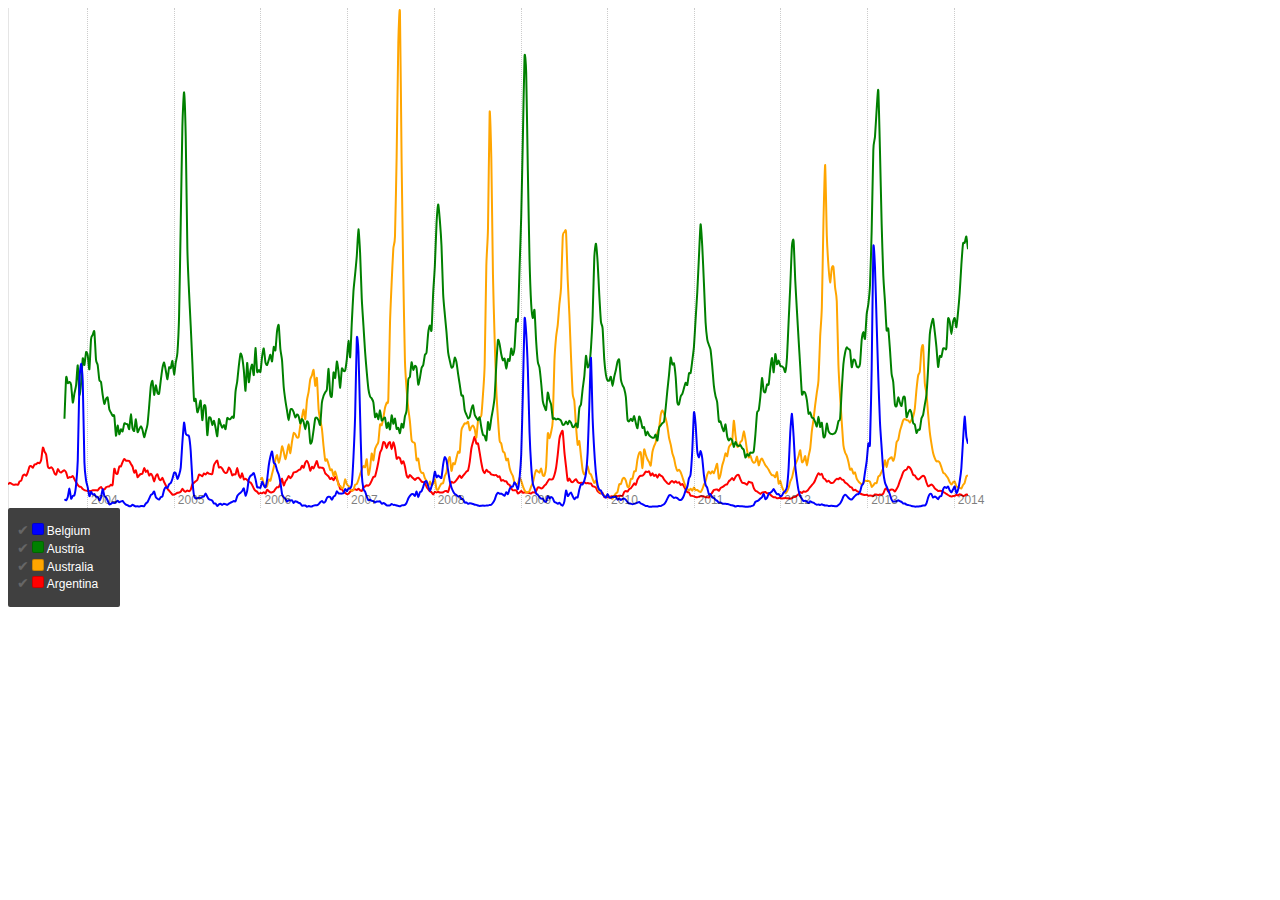
<file: gflu.html>
<!doctype>
<head>
	<link type="text/css" rel="stylesheet" href="css/rickshaw.css">
	<script src="js/d3.min.js"></script>
	<script src="js/rickshaw.js"></script>
	<script src="js/rainbowvis.js"></script>
	<script src="data/gflu.jsonp"></script>
</head>
<body>

<div id="chart_container">
	<div id="chart"></div>
	<div id="legend_container">
		<div id="smoother" title="Smoothing"></div>
		<div id="legend"></div>
	</div>
	<div id="slider"></div>
</div>

<script>
/* var rainbow = new Rainbow();
rainbow.setNumberRange(0,28);
var linecols = [];
for (var i=0;i <= 28; i=i+1){
    linecols.push(rainbow.colourAt(i));
} */

/* var gfluscript = document.createElement('script');
gfluscript.src = "data/gflu.jsonp";
document.getElementsByTagName('head')[0].appendChild(gfluscript); */

gflu2=[];
for(var i=0;i<=3;i=i+1){
	gflu2.push(gflu[i]);
}
gflu=gflu2;
gflu[0].color="red";
gflu[1].color="orange";
gflu[2].color="green";
gflu[3].color="blue";

/* var palette = new Rickshaw.Color.Palette();
for (var i=0;i <= 28; i=i+1){
    gflu.color=palette.color();
} */

//instantiate our graph!

var graph = new Rickshaw.Graph( {
	element: document.getElementById("chart"),
	width: 960,
	height: 500,
	renderer: 'line',
	series: gflu
} );

graph.render();

var hoverDetail = new Rickshaw.Graph.HoverDetail( {
	graph: graph
} );

var legend = new Rickshaw.Graph.Legend( {
	graph: graph,
	element: document.getElementById('legend')

} );

var shelving = new Rickshaw.Graph.Behavior.Series.Toggle( {
	graph: graph,
	legend: legend
} );

var axes = new Rickshaw.Graph.Axis.Time( {
	graph: graph
} );
axes.render();

</script>

</body>
</file>
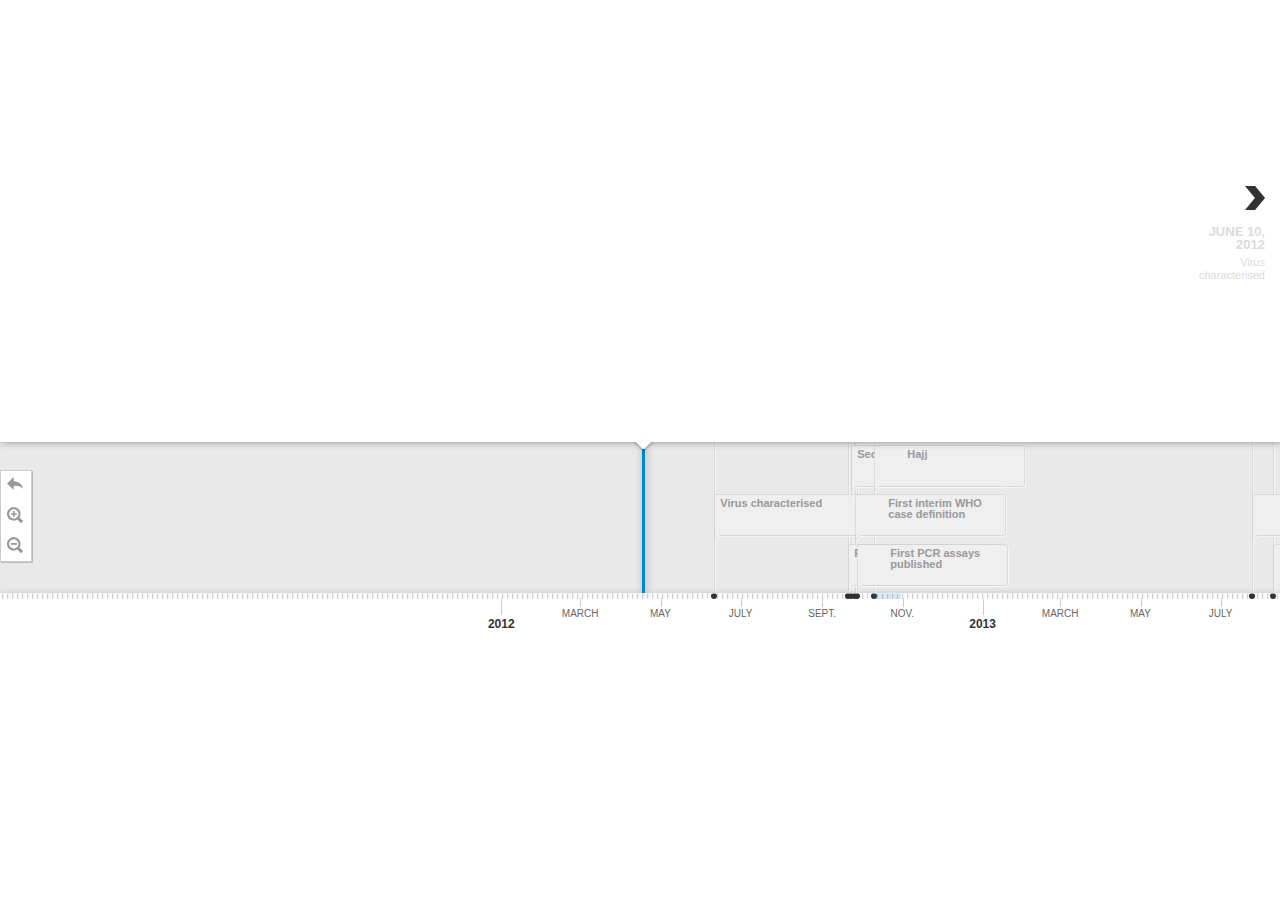
<file: mers_jsonp.html>
<!DOCTYPE html>
<html lang="en"><!--
  	 
  	88888888888 d8b                        888 d8b                888888   d8888b  
  	    888     Y8P                        888 Y8P                   88b d88P  Y88b 
  	    888                                888                       888 Y88b
  	    888     888 88888b d88b     d88b   888 888 88888b     d88b   888   Y888b
  	    888     888 888  888  88b d8P  Y8b 888 888 888  88b d8P  Y8b 888      Y88b
  	    888     888 888  888  888 88888888 888 888 888  888 88888888 888        888 
  	    888     888 888  888  888 Y8b      888 888 888  888 Y8b      88P Y88b  d88P 
  	    888     888 888  888  888   Y8888  888 888 888  888   Y8888  888   Y8888P
  	                                                                d88P            
  	                                                              d88P             
  	                                                            888P              
  	 -->
  <head>
    <title>Timeline JS Example</title>
    <meta charset="utf-8">
    <meta name="description" content="TimelineJS example">
    <meta name="apple-mobile-web-app-capable" content="yes">
    <meta name="apple-touch-fullscreen" content="yes">
    <meta name="viewport" content="width=device-width, initial-scale=1.0, maximum-scale=1.0">
    <!-- Style-->
    <style>
      html, body {
       height:100%;
       padding: 0px;
       margin: 0px;
      }
    </style>
    <!-- HTML5 shim, for IE6-8 support of HTML elements--><!--[if lt IE 9]>
    <script src="http://html5shim.googlecode.com/svn/trunk/html5.js"></script><![endif]-->
  </head>
  <body>
      <!-- BEGIN Timeline Embed -->
      <div id="timeline-embed"></div>
      <script type="text/javascript">
        var timeline_config = {
         width: "100%",
         height: "70%",
         source: 'mers_jsonp.jsonp'
        }
      </script>
      <script type="text/javascript" src="js/jquery.min.js"></script>
      <script type="text/javascript" src="js/storyjs-embed.js"></script>
      <!-- END Timeline Embed-->
  </body>
</html>
</file>
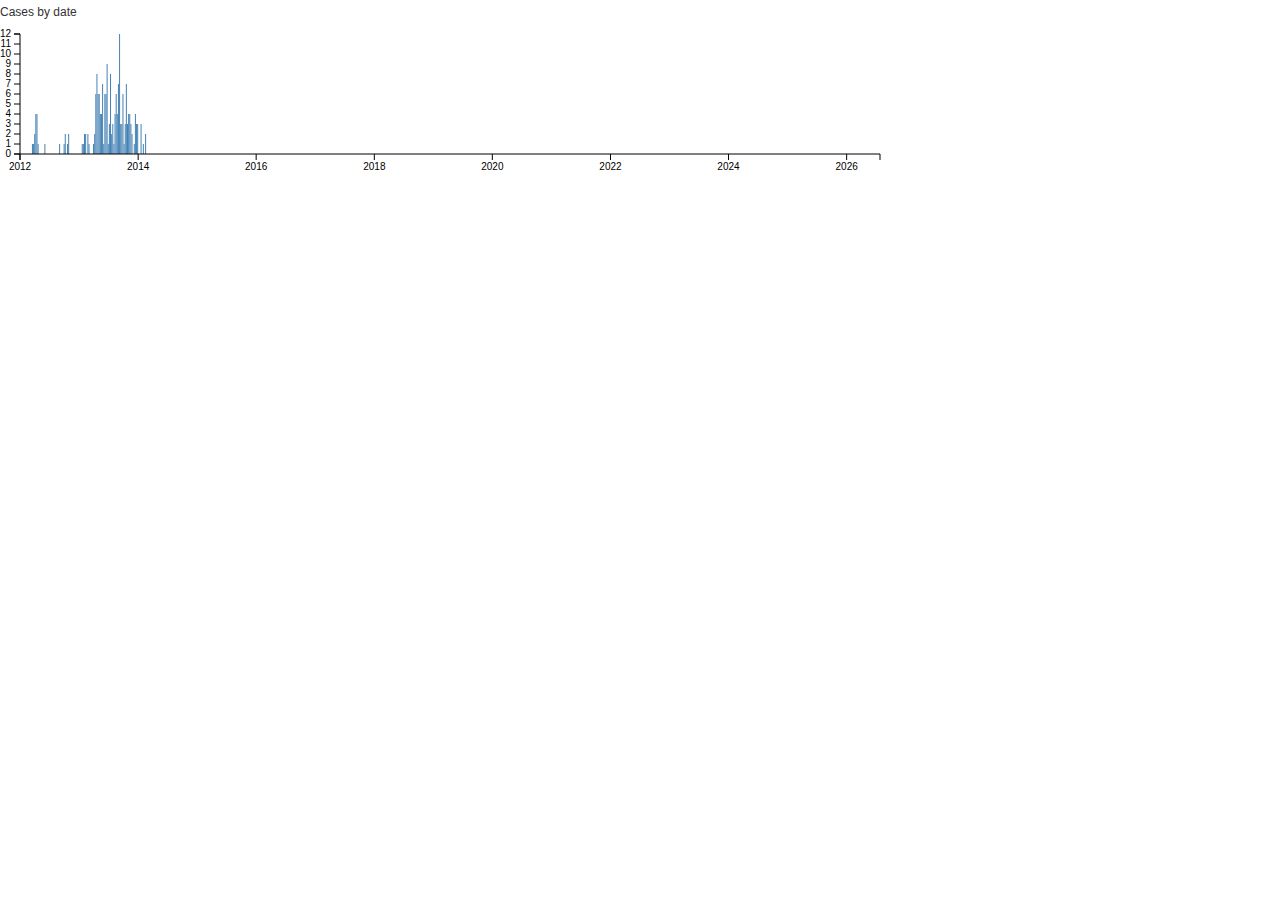
<file: mers_timeseries.html>
<!DOCTYPE html>
<meta charset="utf-8">
<title>MERS-CoV Cases</title>
<link rel="stylesheet" type="text/css" href="css/dc.css"/>
<link rel="stylesheet" href="css/leaflet.css" />
<link rel="stylesheet" href="css/MarkerCluster.css" />
<link rel="stylesheet" href="css/MarkerCluster.Default.css" />
<link rel="stylesheet" type="text/css" href="css/kube.css" />
<link href="js/tooltips/themes/1/tooltip.css" rel="stylesheet" type="text/css" />
<style>

body {
  font-family: Helvetica,Arial,sans-serif;
  width: 900px;
}


footer {
  padding: 2em 0 1em 0;
  font-size: 12px;
}

h1 {
  font-size: 96px;
  margin-top: .3em;
  margin-bottom: 0;
}

h1 + h2 {
  margin-top: 0;
}

h2 {
  font-weight: 100;
  font-size: 28px;
}

h1, h2 {
  font-family: Helvetica,Arial,sans-serif;
  
  text-rendering: optimizeLegibility;
}

#body > p {
  line-height: 1.5em;
  width: 640px;
  text-rendering: optimizeLegibility;
}

.dc-chart {
	margin: 0;
}
	
.dc-chart g.row text {
	fill: black;
  font-family: Helvetica,Arial,sans-serif;
    font-size: 11px;
    cursor: pointer;
}

.dc-chart g.row text {
	fill: black;
    font-family: Helvetica,Arial,sans-serif;
    font-size: 11px;
    cursor: pointer;
}

.reset {
  color: #888;
}

.reset-all {
  color: #888;
}

.dc-chart .axis path, .axis line {
  fill: none;
  stroke: #000;
  stroke-width: 1;
  shape-rendering:auto;
}

.axis text {
  font: 10px;
}

.title {
  font-weight: 200;
  font-size: 12px;
}

.brush rect.extent {
  fill: steelblue;
  fill-opacity: .125;
}

.brush .resize path {
  fill: #eee;
  stroke: #666;
}

#location-chart g.row text {
    font-size: 10px;
}

#lists {
  width: 100%; 
  overflow: auto; 
  display: block;
}

#case-list {
  width: 100%; 
  overflow: auto; 
  max-height:1200px; 
  display: block;
}

#case-list .month {
  width: 100px; 
  margin-bottom: .4em;
  font-size: 13px;
  text-align: right;
  padding-right: 10px;
}

#case-list .individual {
  margin-left: 100px;
  line-height: 1.1em;
  background: #eee;
  width: 780px;
  margin-bottom: 1px;
  font-size: 11px;
}

#case-list-header .header {
  margin: 0px;
  padding: 0px;
  margin-left: 100px;
  padding-left: 10px;
  font-size: 11px;
}

#case-list .individual div {
  display: inline-block;
  white-space: nowrap;
  overflow:hidden; 
  text-overflow: ellipsis;
  vertical-align:middle;
}

#case-list-header .header div {
  display: inline-block;
  white-space: nowrap;
  overflow:hidden; 
  text-overflow: ellipsis;
}

div.number {
  width: 35px;
  padding-left: 0px;
  margin-left: 0px;
  text-align: left;
}

div.onset,
div.death {
  width: 60px;
  padding-left: 10px;
  text-align: left;
}

div.date {
  width: 60px;
  padding-left: 10px;
  text-align: left;
  color: #888888;
}

div.age,
div.gender {
  width: 20px;
  padding-left: 10px;
  text-align: left;
}

div.country,
div.city {
  width: 90px;
  padding-left: 10px;
  text-align: left;
}

div.notes {
  color: #999;
  width: 260px;
  padding-left: 10px;
  text-align: left;
  font: 10px;
}

div.reference {
  width: 40px;
}

#data-count {
	text-align: right;
	width: 850px;
    margin-top: 10px;
    margin-right: 15px;
  font-size: 14px;
  font-weight: 200;
}

#data-count .filter-count {
   color: #3182bd;
  font-weight: 400;
}

#data-count .total-count {
 color: #3182bd;
  font-weight: 400;
}

.inline-div {
  display: inline-block;
}

.align-top {
  vertical-align: top;
}

.align-bottom {
  vertical-align: bottom;
}

.block-div {
  display: block;
}


</style>

    <style type="text/css">

        svg {
            display: block;
        }

        circle {
            fill: brown;
            fill-opacity: .5;
            stroke: #fff;
        }

        circle:hover {
            fill: red;
            fill-opacity: 1;
            stroke: #fff;
        }

        #province path {
            fill: steelblue;
            fill-opacity: 0.25;
            stroke: #fff;
            stroke-width: 1.5px;
            vector-effect: non-scaling-stroke;
        }

        .info {
            width: 200px;
            padding: 6px 8px;
            font: 14px/16px Helvetica, Arial, sans-serif;
            background: white;
            background: rgba(255,255,255,0.8);
            box-shadow: 0 0 15px rgba(0,0,0,0.2);
            border-radius: 5px;
        }
        .info h4 {
            margin: 0 0 5px;
            color: #777;
        }

        .legend {
            width: 80px;
            line-height: 18px;
            color: #555;
        }
        .legend i {
            width: 18px;
            height: 18px;
            float: left;
            margin-right: 8px;
            opacity: 0.7;
        }

		#map {
		float: right;
			width: 600px;
			height: 450px;
		}

		.leaflet-control-zoom {
			box-shadow: 0 0px;
            background: white;
            background: rgba(255,255,255,0.8);
			border-style: solid;
            border-width: 1px;
            border-color: #CCCCCC;
            border-radius: 5px;
		}
		
	</style>

    <style type="text/css">
    
		.panel, .panelcollapsed 
		{
			margin-top: 5px;
			/*border: 1px solid #999;
			-moz-border-radius: 4px;
			-webkit-border-radius: 4px;*/
		}

		/* panel heading */
		.panel h2, .panelcollapsed h2 
		{
			font-size: 14px;
			font-weight: 300;
			margin: 0px;
			padding: 4px;
			padding-left: 20px;
		/*	background: #EEEEEE; */
			background-image:url('img/arrow-up.gif');
			background-repeat:no-repeat;
			background-position: left center;
			border-top: 1px solid #CCC;
		/*	border-bottom: 1px solid #CCC;
			border-right: 1px solid #CCC;
			border-left: 1px solid #CCC;
			-moz-border-radius: 3px;
			-webkit-border-radius: 3px;
			*/
		}

		/* panel heading on rollover */
		.panel h2:hover, .panelcollapsed h2:hover { background-color: #F5F7F9; }

		/* heading of a collapsed panel */
		.panelcollapsed h2 
		{
		/*	background: #DDDDDD; */
			background-image:url('img/arrow-dn.gif');
			background-repeat:no-repeat;
			background-position: left center;
			border-color: #CCC;
		}

		/* panel content - do not set borders or paddings */
		.panelcontent 
		{ 
			background: #FFFFFF; 
			overflow: hidden;
		}

		/* collapsed panel content */
		.panelcollapsed .panelcontent { display: none; }

    </style>


<div id="body">

	<!-- <div>
		<div id="data-count">
			<span class="filter-count"></span> selected out of <span class="total-count"></span> cases | <a
				class="reset-all"
				href="javascript:dc.filterAll(); dc.renderAll();">reset all</a>
		</div>
	</div> -->
	
			<div id="onset-chart" class="dc-chart">
				<span class="title">Cases by date</span>
				<span class="reset title" style="display: none;">| <a href="javascript:onsetChart.filterAll();dc.redrawAll();">reset</a></span>
			</div>
	
<!--
<footer>
  <span style="float:right;">
    Released under the <a href="http://www.apache.org/licenses/LICENSE-2.0.html">Apache License 2.0</a>.
  </span>
  Uses <a href="http://squareup.com">Square, Inc.</a> 
</footer>
-->

</div>

<script src="js/crossfilter.min.js"></script>
<script src="js/d3.min.js"></script>
<script src="js/dc.min.js"></script>
<script src="js/queue.min.js"></script>
<script src="js/leaflet.js"></script>
<script src="js/leaflet.markercluster.js"></script>
<script src="js/utils.js"></script>
<script src="js/tooltips/themes/1/tooltip.js" type="text/javascript"></script>
<script src="js/collabsible.js"></script>

<!--
<script src="crossfilter.v1.min.js"></script>
<script src="d3.v3.min.js"></script>
-->

<script>
	var _MS_PER_DAY = 1000 * 60 * 60 * 24;

	// a and b are javascript Date objects
	function dateDiffInDays(a, b) {
	  // Discard the time and time-zone information.
	  var utc1 = Date.UTC(a.getFullYear(), a.getMonth(), a.getDate());
	  var utc2 = Date.UTC(b.getFullYear(), b.getMonth(), b.getDate());

	  return Math.floor((utc2 - utc1) / _MS_PER_DAY);
	}

	var onsetChart = dc.barChart("#onset-chart");

	dc.constants.EVENT_DELAY = 0;

	queue()
        .defer(d3.json, "data/mers_cities.json")
        .defer(d3.csv, "data/mers_cases.csv")
        .await(ready);


	function ready(error, cityData, caseData) {
		if (error) return console.log("there was an error loading the data: " + error);


	  // Various formatters.
	  var formatNumber = d3.format(",d"),
		  formatDate = d3.time.format("%Y-%m-%d"),
		  formatPrettyDate = d3.time.format("%d %b"),
		  formatMonth = d3.time.format("%b %Y");


	  var cases = [];
	  var clusters = {};

	  var nestByDate = d3.nest()
		  .key(function(d) { return d3.time.month(d.date); });

	  // A little coercion, since the CSV is untyped.
	  caseData.forEach(function(d, i) {
		d.index = i;
		
		if (d.onset !== null) {
			d.onset = formatDate.parse(d.onset);
		}
		
		if (d.hospitalized !== null) {
			d.hospitalized = formatDate.parse(d.hospitalized);
		}

		if (d.reported !== null) {
			d.reported = formatDate.parse(d.reported);
		}

		if (d.death !== null) {
			d.death = formatDate.parse(d.death);
			if (d.death !== null || d.outcome === 'fatal') {
				d.outcome = 2;
			} else {
				d.outcome = 1;
			}
		} else if (d.outcome === 'fatal') {
			d.outcome = 2;
		} else {
		  	d.outcome = 1;
		}
		
		d.date = d.onset;
		d.dateType = "onset";

		if (d.date === null) {
			d.date = d.hospitalized;
			d.dateType = "hospitalized";
		}
		if (d.date === null) {
			d.date = d.death;
			d.dateType = "death";

			if (d.date === null || d.reported < d.date) {
				d.date = d.reported;
				d.dateType = "reported";
			}
		}

		// convert age to number (with be NaN if parsing fails).
		d.age = +d.age;
		if (d.age === null || isNaN(d.age)) {
			d.age = -100;
		}
		 
		if (d.gender === 'F') {
			d.genderCode = 1;
		} else if (d.gender === 'M') {
			d.genderCode = 2;
		} else {
			d.genderCode = 3;
		}
		
		if (d.camel_contact === 'TRUE') {
			d.animal = "Camels";
		} else if (d.animal_contact === 'TRUE') {
			d.animal = "Other";
		} else if (d.animal_contact === 'FALSE') {
			d.animal = "None";
		} else {
			d.animal = "Unknown";
		}
		
		if (d.date !== null) {
			cases.push(d);
		}
	
		if ((d.cluster !== null && d.cluster.length > 0) || d.secondary === "TRUE") {
			if (d.cluster === undefined || d.cluster === null || d.cluster.length === 0) {
				// if there is no cluster defined but is a secondary
				// create a new cluster label based on the number
				d.cluster = "#" + d.number;
			}
			
			if (d.cluster in clusters) {
				clusters[d.cluster].count ++;			
			} else {
				clusters[d.cluster] = {
					name: d.cluster,
					count: 1
				};				
			}
			d.cluster = clusters[d.cluster];
		} else {
			d.cluster = null;
		}

		d.comorbidity = (d.comorbidity === "TRUE" ? "existing" : (d.comorbidity === "FALSE" ? "none" : "unknown"));
	
		if (!(d.clinical === undefined)) {
			var clin = (d.clinical.split(" ")[0]);
			d.clinical = (clin === "clinical" || clin === "fatal" ? "severe/clinical" : (clin === "subclinical" ? "mild/subclinical" : "unknown"));
		}
	
		d.contact = (d.secondary === "TRUE" ? d.contact : "primary");
		d.contact = (d.contact === "contact" ? "unspecified contact" : d.contact);

		d.status = (d.suspected === "TRUE" ? "suspected" : "confirmed");

		var found = false;

		if (d.city.length > 0) {
			cityData.forEach(function(city) {
				if (d.city === city.name) {
					d['city'] = city;
					found = true;
				}
			});
			if (!found) console.log("City not found: " + d.city);
		}
		if (!found) d.city = null;

		found = false;

	 	// console.log(d.code + ": " + d.age + ", " + d.gender + ", " + d.country + " [" + d.dateType + "], " + d.secondary + ", " + d.cluster);
	 });
  	
		cases.sort(function(a,b) { return a.date.getTime() - b.date.getTime()});
		
		var lastDate = null;
		var lastOnset = null;

  		cases.forEach(function(d, i) {
  			if (lastDate !== null) {
  				d.waitingTime = dateDiffInDays(lastDate, d.date);
  			}
  	  		lastDate = d.date;
  	  		if (d.dateType === "onset" || d.dateType === "hospitalized") {
				if (lastOnset !== null) {
					d.waitingTimeOnset = dateDiffInDays(lastOnset, d.date);
				}
  				lastOnset = d.date;
  			}
  			
  			if (d.cluster !== null && d.cluster.count === 1) {
  				d.cluster.count = 2;
  			}
			console.log(d.code + ": " + d.age + ", " + d.gender + ", " + d.country + " [" + d.dateType + "], "  + formatDate(d.date) + ", " + d.waitingTime + ", " + d.waitingTimeOnset );
	  	});

	  var ageGroupSize = 5;

	  // Create the crossfilter for the relevant dimensions and groups.
	  var crossFilter = crossfilter(cases),
		  filteredCases = crossFilter.groupAll(),
		  allCases = crossFilter.dimension(function(d) { return d; }),
		  onsetDate = crossFilter.dimension(function(d) { return d.date; }),
		  onsetDates = onsetDate.group(d3.time.week),
		  country = crossFilter.dimension(function(d) { return d.country; }),
		  countries = country.group(function(d) { return d; }),
		  location = crossFilter.dimension(function(d) { return (d.country == "KSA" ? d.city.name : "other countries" ); }),
		  locations = location.group(function(d) { return d; }),
		  gender = crossFilter.dimension(function(d) { return d.genderCode; }),
		  genders = gender.group(function(d) { return d; }),
		  death = crossFilter.dimension(function(d) { return d.outcome }),
		  deathStates = death.group(function(d) { return d; }),
		  severity = crossFilter.dimension(function(d) { return d.clinical }),
		  severityGroups = severity.group(function(d) { return d; }),
		  comorbidity = crossFilter.dimension(function(d) { return d.comorbidity }),
		  comorbidityGroups = comorbidity.group(function(d) { return d; }),
		  age = crossFilter.dimension(function(d) { return d.age; }),
		  ageGroups = age.group(function(d) { return Math.floor(d / ageGroupSize) * ageGroupSize; }),
		  ageGroups2 = age.group(function(d) { return d; }),
		  contact = crossFilter.dimension(function(d) { return d.contact; }),
		  contactTypes = contact.group(function(d) { return d; }),
		  animals = crossFilter.dimension(function(d) { return d.animal; }),
		  animalTypes = animals.group(function(d) { return d; }),
		  cluster = crossFilter.dimension(function(d) { return (d.cluster != null ? d.cluster.count : 1); });
		  //clusterSizes = cluster.group(function(d) { return d; });
		  clusterSizes = cluster.group().reduceSum(function(d) { return (d.cluster != null ? 1 / d.cluster.count : 1); }),
		  caseStatus = crossFilter.dimension(function(d) { return d.status; }),
		  caseStatusType = caseStatus.group(function(d) { return d; }),
		  dateType = crossFilter.dimension(function(d) { return (d.dateType === "onset" || d.dateType === "hospitalized" ? "with date of case" : "only date of report"); }),
		  dateTypes = dateType.group(function(d) { return d; });

		onsetChart
			.width(900)
			.height(150)
			.transitionDuration(0)
			.margins({top: 10, right: 20, bottom: 20, left: 20})
			.colors('steelblue')
			.dimension(onsetDate)
			.group(onsetDates)
			.centerBar(true)
			.gap(1)
			.x(d3.time.scale().domain([new Date(2012, 0, 1), new Date()]))
			.round(d3.time.week.round)
			.xUnits(d3.time.weeks)
			.on("filtered", function(d) { renderAll(); });

		console.log(countries);
		
		// Render the initial lists.
		var list = d3.selectAll(".list")
		  .data([caseList]);

		// Render the total.
		dc.dataCount("#data-count")
			.dimension(crossFilter)
			.group(filteredCases);

	
		renderAll();

		// Renders the specified chart or list.
		function render(method) {
			d3.select(this).call(method);
		}

		// Whenever the brush moves, re-rendering everything.
		function renderAll() {
			list.each(render);
			dc.renderAll();
			updateMap();
		}

		// Like d3.time.format, but faster.
		function parseDate(d) {
		return new Date(2001,
			d.substring(0, 2) - 1,
			d.substring(2, 4),
			d.substring(4, 6),
			d.substring(6, 8));
		}

		window.filter = function(filters) {
			renderAll();
		};

		window.reset = function(i) {
			renderAll();
		};

		var args = getUrlVars();
		
		if ('gender' in args) {
			console.log(args.gender);
			gender.filter(args.gender);
		}
					
		function caseList(div) {
			var casesByDate = nestByDate.entries(onsetDate.top(Infinity));

			div.each(function() {
				var month = d3.select(this).selectAll(".month")
				.data(casesByDate, function(d) { return d.key; });

				month.enter().append("div")
				  .attr("class", "month title")
				  .text(function(d) { return formatMonth(d.values[0].date); });

				month.exit().remove();

				var individual = month.order().selectAll(".individual")
				  .data(function(d) { return d.values; }, function(d) { return d.index; });

				var individualEnter = individual.enter().append("div")
				  .attr("class", "individual tooltip")
				  .attr("onmouseover", function(d) { return "tooltip.pop(this, '<h3>#" + d.number + ": " + d.country + ", " + 
				  		(d.city !== null ? d.city.name : "unknown") + "<br>" + 
				  		(d.age < 0 ? "?" : d.age) + ", " + d.gender + 
				  		", Date: " + formatPrettyDate(d.date) + " (" + d.dateType + ")</h3>" +
				  	(d.FT !== null && d.FT.length > 0 ? "<p><a target=\"_blank\" href=\"http://www.flutrackers.com/forum/showthread.php?t=205075\">FluTrackers case: #" + d.FT + "</a></p>" : "") + 
				  	"<ul>" +
				  	(d.onset !== null ? "<li>Onset: " + formatPrettyDate(d.onset) : "</li>") + 
				  	(d.hospitalized !== null ? "<li>Hospitalized: " + formatPrettyDate(d.hospitalized) + "</li>" : "") +
				  	(d.death !== null ? "<li>Death: " + formatPrettyDate(d.death) + "</li>" : "") +
				  	(d.reported !== null ? "<li>Reported: " + formatPrettyDate(d.reported) + "</li>" : "") +
				    "</ul>" +
					(d.cluster !== null ? "<p>Cluster "+d.cluster.name+"</p>" : "") +
					(d.notes !== null && d.notes.length > 0 ? "<p>"+d.notes+"</p>" : "") +
				  	"<p>" + 
				  	(d.patient !== null && d.patient !== undefined && d.patient.length > 0  ? "<a target=\"_blank\" href=\""+d.citation+"\">Patient "+ d.patient +"</a> in " : "") +				  
				  	(d.citation !== null && d.citation.length > 0 ? "<a target=\"_blank\" href=\""+d.citation+"\">Reference</a>" : "") +
				  	(d.citation2 !== null && d.citation2.length > 0 ? " | <a target=\"_blank\" href=\""+d.citation2+"\">Secondary Reference</a>" : "") + "</p>" +
				  "')"; });

				individualEnter.append("div")
				  .attr("class", "number")
				  .text(function(d) { return d.number; });

				individualEnter.append("div")
//				  .attr("title", function(d) { return "Date given: " + d.dateType; })
				  .attr("class", function(d) { return (d.dateType === "onset" ? "onset" : "date"); })
				  .text(function(d) { return formatPrettyDate(d.date); });

				individualEnter.append("div")
				  .attr("class", "death")
				  .text(function(d) { return (d.death != null ? formatPrettyDate(d.death) : ""); });

				individualEnter.append("div")
				  .attr("class", "age")
				  .text(function(d) { return (d.age < 0 ? "?" : d.age); });

				individualEnter.append("div")
				  .attr("class", "gender")
				  .text(function(d) { return d.gender; });

				individualEnter.append("div")
				  .attr("class", "country")
				  .text(function(d) { return d.country; });

				individualEnter.append("div")
				  .attr("class", "city")
				  .text(function(d) { return d.city ? d.city.name : "-"; });

				individualEnter.append("div")
				  .attr("class", "notes")
				  .text(function(d) { return d.notes; });

				individualEnter.append("div")
				  .attr("class", "reference")
				  .append("a")
				  .attr("href", function(d) { return d.citation; })
				  .attr("target", "_blank")
				  .text(function(d) { return d.citation != null && d.citation.length > 0 ? "Ref" : ""; });

				individual.exit().remove();

				individual.order();
			});
		} //function caseList(div)
	
	} // function ready(error, cityData, caseData)

</script>
</file>
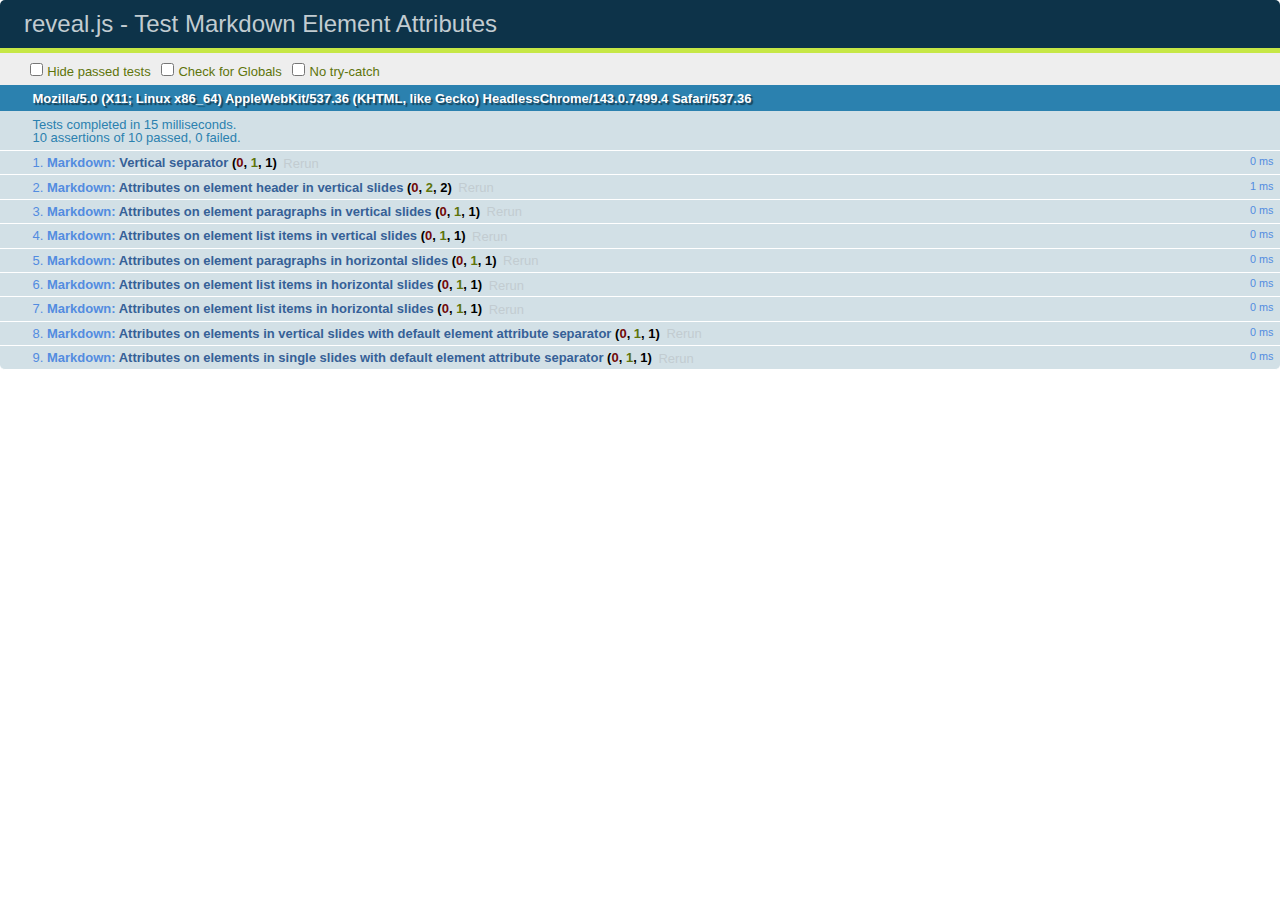
<file: test/test-markdown-element-attributes.html>
<!doctype html>
<html lang="en">

	<head>
		<meta charset="utf-8">

		<title>reveal.js - Test Markdown Element Attributes</title>

		<link rel="stylesheet" href="../css/reveal.min.css">
		<link rel="stylesheet" href="qunit-1.12.0.css">
	</head>

	<body style="overflow: auto;">

		<div id="qunit"></div>
		<div id="qunit-fixture"></div>

		<div class="reveal" style="display: none;">

			<div class="slides">

				<!-- <section data-markdown="example.md" data-separator="^\n\n\n" data-vertical="^\n\n"></section> -->

				<!-- Slides are separated by newline + three dashes + newline, vertical slides identical but two dashes -->
				<section data-markdown data-separator="^\n---\n$" data-vertical="^\n--\n$" data-element-attributes="{_\s*?([^}]+?)}">>
					<script type="text/template">
						## Slide 1.1
						<!-- {_class="fragment fade-out" data-fragment-index="1"} -->

						--

						## Slide 1.2
						<!-- {_class="fragment shrink"} -->

						Paragraph 1
						<!-- {_class="fragment grow"} -->

						Paragraph 2
						<!-- {_class="fragment grow"} -->

						- list item 1 <!-- {_class="fragment roll-in"} -->
						- list item 2 <!-- {_class="fragment roll-in"} -->
						- list item 3 <!-- {_class="fragment roll-in"} -->


						---

						## Slide 2


						Paragraph 1.2  
						multi-line <!-- {_class="fragment highlight-red"} -->

						Paragraph 2.2 <!-- {_class="fragment highlight-red"} -->

						Paragraph 2.3 <!-- {_class="fragment highlight-red"} -->

						Paragraph 2.4 <!-- {_class="fragment highlight-red"} -->

						- list item 1 <!-- {_class="fragment highlight-green"} -->
						- list item 2<!-- {_class="fragment highlight-green"} -->
						- list item 3<!-- {_class="fragment highlight-green"} -->
						- list item 4
						<!-- {_class="fragment highlight-green"} -->
						- list item 5<!-- {_class="fragment highlight-green"} -->

						Test

						![Example Picture](examples/assets/image2.png)
						<!-- {_class="reveal stretch"} -->

					</script>
				</section>



				<section 	data-markdown data-separator="^\n\n\n"
									data-vertical="^\n\n"
									data-notes="^Note:"
									data-charset="utf-8">
					<script type="text/template">
						# Test attributes in Markdown with default separator
						## Slide 1 Def <!-- .element: class="fragment highlight-red" data-fragment-index="1" -->


						## Slide 2 Def
						<!-- .element: class="fragment highlight-red" -->

					</script>
				</section>

				<section data-markdown>
				  <script type="text/template">
					## Hello world
					A paragraph
					<!-- .element: class="fragment highlight-blue" -->
				  </script>
				</section>

				<section data-markdown>
				  <script type="text/template">
					## Hello world

					Multiple  
					Line
					<!-- .element: class="fragment highlight-blue" -->
				  </script>
				</section>

				<section data-markdown>
				  <script type="text/template">
					## Hello world

					Test<!-- .element: class="fragment highlight-blue" -->

					More Test
				  </script>
				</section>


			</div>

		</div>

		<script src="../lib/js/head.min.js"></script>
		<script src="../js/reveal.min.js"></script>
		<script src="../plugin/markdown/marked.js"></script>
		<script src="../plugin/markdown/markdown.js"></script>
		<script src="qunit-1.12.0.js"></script>

		<script src="test-markdown-element-attributes.js"></script>

	</body>
</html>
</file>
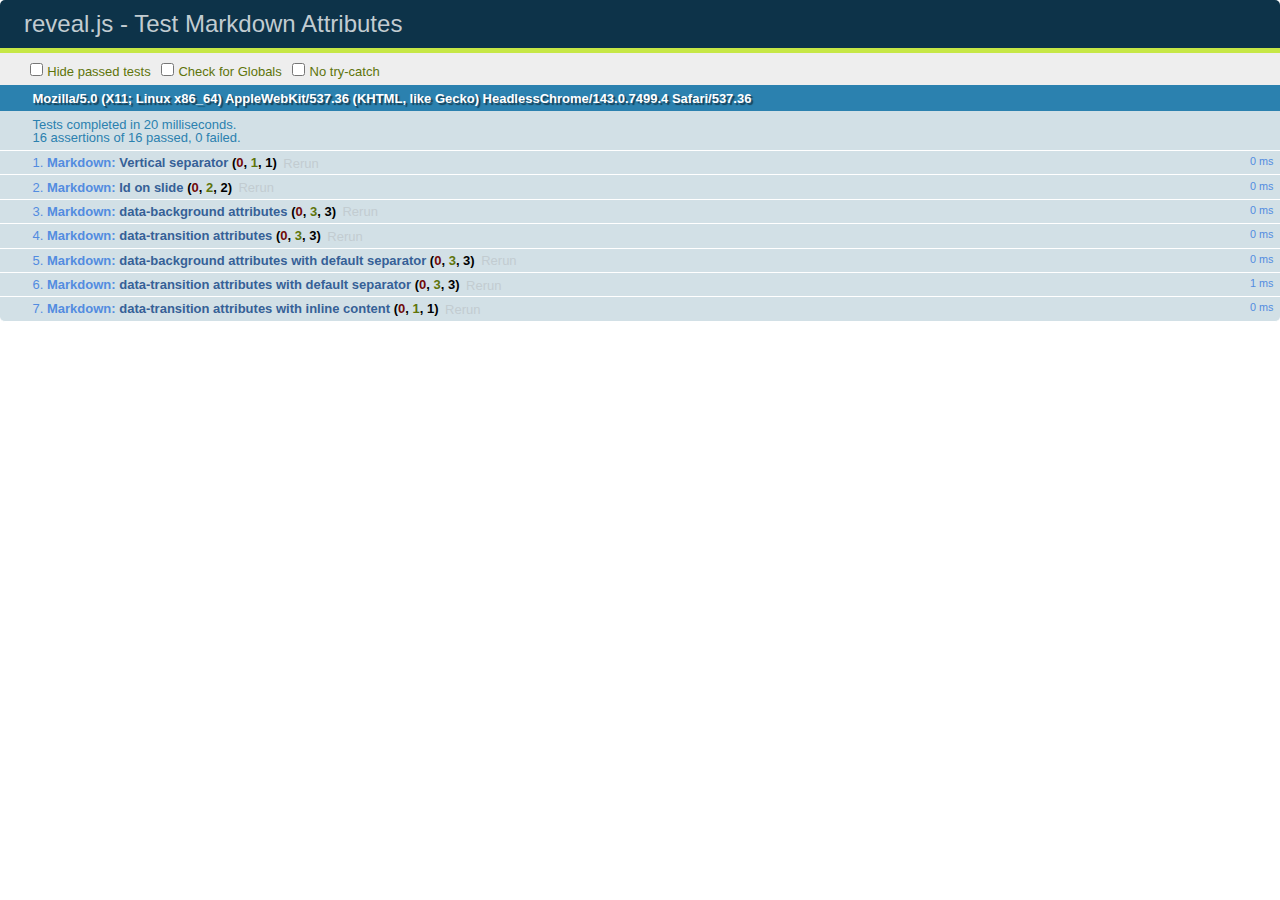
<file: test/test-markdown-slide-attributes.html>
<!doctype html>
<html lang="en">

	<head>
		<meta charset="utf-8">

		<title>reveal.js - Test Markdown Attributes</title>

		<link rel="stylesheet" href="../css/reveal.min.css">
		<link rel="stylesheet" href="qunit-1.12.0.css">
	</head>

	<body style="overflow: auto;">

		<div id="qunit"></div>
		<div id="qunit-fixture"></div>

		<div class="reveal" style="display: none;">

			<div class="slides">

				<!-- <section data-markdown="example.md" data-separator="^\n\n\n" data-vertical="^\n\n"></section> -->

				<!-- Slides are separated by three lines, vertical slides by two lines, attributes are one any line starting with (spaces and) two dashes -->
				<section 	data-markdown data-separator="^\n\n\n"
									data-vertical="^\n\n"
									data-notes="^Note:"
									data-attributes="--\s(.*?)$"
									data-charset="utf-8">
					<script type="text/template">
						# Test attributes in Markdown
						## Slide 1



						## Slide 2
						<!-- -- id="slide2" data-transition="zoom" data-background="#A0C66B" -->


						## Slide 2.1
						<!-- -- data-background="#ff0000" data-transition="fade" -->


						## Slide 2.2
						[Link to Slide2](#/slide2)



						## Slide 3
						<!-- -- data-transition="zoom" data-background="#C6916B" -->



						## Slide 4
					</script>
				</section>

				<section 	data-markdown data-separator="^\n\n\n"
									data-vertical="^\n\n"
									data-notes="^Note:"
									data-charset="utf-8">
					<script type="text/template">
						# Test attributes in Markdown with default separator
						## Slide 1 Def



						## Slide 2 Def
						<!-- .slide: id="slide2def" data-transition="concave" data-background="#A7C66B" -->


						## Slide 2.1 Def
						<!-- .slide: data-background="#f70000" data-transition="page" -->


						## Slide 2.2 Def
						[Link to Slide2](#/slide2def)



						## Slide 3 Def
						<!-- .slide: data-transition="concave" data-background="#C7916B" -->



						## Slide 4
					</script>
				</section>

				<section data-markdown>
					<script type="text/template">
						<!-- .slide: data-background="#ff0000" -->
						## Hello world
					</script>
				</section>

				<section data-markdown>
					<script type="text/template">
						## Hello world
						<!-- .slide: data-background="#ff0000" -->
					</script>
				</section>

				<section data-markdown>
					<script type="text/template">
						## Hello world

						Test
						<!-- .slide: data-background="#ff0000" -->

						More Test
					</script>
				</section>

			</div>

		</div>

		<script src="../lib/js/head.min.js"></script>
		<script src="../js/reveal.min.js"></script>
		<script src="../plugin/markdown/marked.js"></script>
		<script src="../plugin/markdown/markdown.js"></script>
		<script src="qunit-1.12.0.js"></script>

		<script src="test-markdown-slide-attributes.js"></script>

	</body>
</html>
</file>
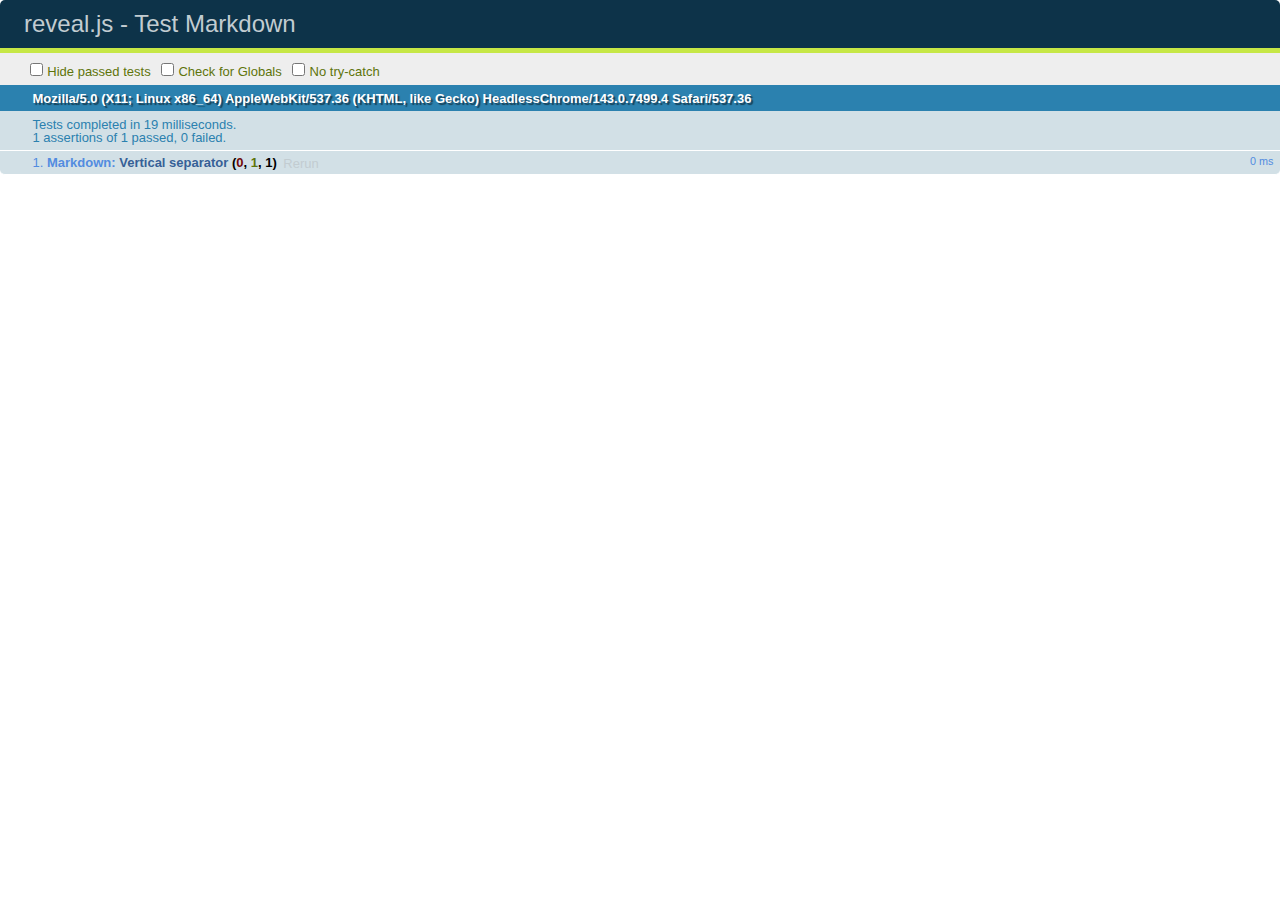
<file: test/test-markdown.html>
<!doctype html>
<html lang="en">

	<head>
		<meta charset="utf-8">

		<title>reveal.js - Test Markdown</title>

		<link rel="stylesheet" href="../css/reveal.min.css">
		<link rel="stylesheet" href="qunit-1.12.0.css">
	</head>

	<body style="overflow: auto;">

		<div id="qunit"></div>
  		<div id="qunit-fixture"></div>

		<div class="reveal" style="display: none;">

			<div class="slides">

				<!-- <section data-markdown="example.md" data-separator="^\n\n\n" data-vertical="^\n\n"></section> -->

				<!-- Slides are separated by newline + three dashes + newline, vertical slides identical but two dashes -->
				<section data-markdown data-separator="^\n---\n$" data-vertical="^\n--\n$">
					<script type="text/template">
						## Slide 1.1

						--

						## Slide 1.2

						---

						## Slide 2
					</script>
				</section>

			</div>

		</div>

		<script src="../lib/js/head.min.js"></script>
		<script src="../js/reveal.min.js"></script>
		<script src="../plugin/markdown/marked.js"></script>
		<script src="../plugin/markdown/markdown.js"></script>
		<script src="qunit-1.12.0.js"></script>

		<script src="test-markdown.js"></script>

	</body>
</html>
</file>
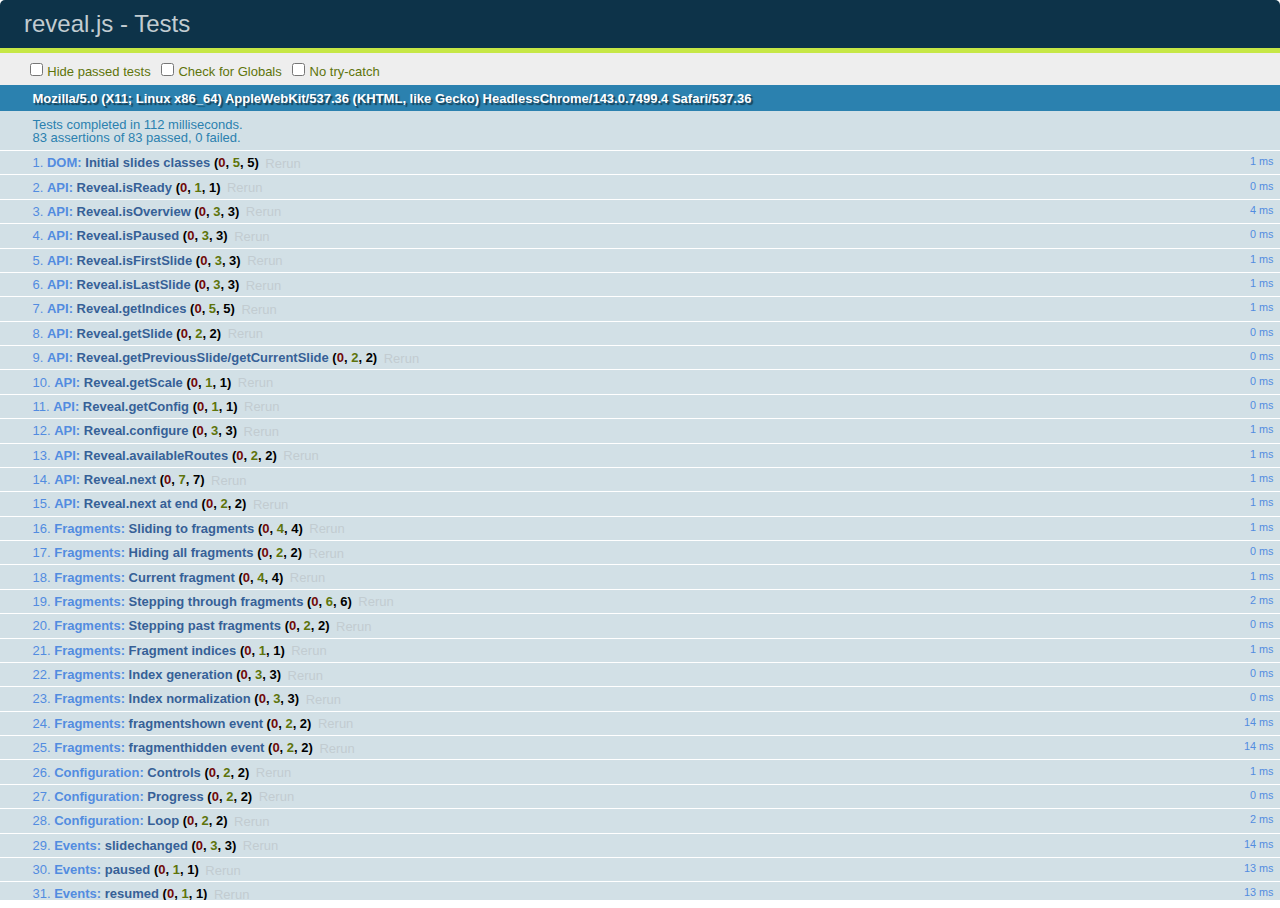
<file: test/test.html>
<!doctype html>
<html lang="en">

	<head>
		<meta charset="utf-8">

		<title>reveal.js - Tests</title>

		<link rel="stylesheet" href="../css/reveal.min.css">
		<link rel="stylesheet" href="qunit-1.12.0.css">
	</head>

	<body style="overflow: auto;">

		<div id="qunit"></div>
  		<div id="qunit-fixture"></div>

		<div class="reveal" style="display: none;">

			<div class="slides">

				<section>
					<h1>1</h1>
				</section>

				<section>
					<section>
						<h1>2.1</h1>
					</section>
					<section>
						<h1>2.2</h1>
					</section>
					<section>
						<h1>2.3</h1>
					</section>
				</section>

				<section id="fragment-slides">
					<section>
						<h1>3.1</h1>
						<ul>
							<li class="fragment">4.1</li>
							<li class="fragment">4.2</li>
							<li class="fragment">4.3</li>
						</ul>
					</section>

					<section>
						<h1>3.2</h1>
						<ul>
							<li class="fragment" data-fragment-index="0">4.1</li>
							<li class="fragment" data-fragment-index="0">4.2</li>
						</ul>
					</section>

					<section>
						<h1>3.3</h1>
						<ul>
							<li class="fragment" data-fragment-index="1">3.3.1</li>
							<li class="fragment" data-fragment-index="4">3.3.2</li>
							<li class="fragment" data-fragment-index="4">3.3.3</li>
						</ul>
					</section>
				</section>

				<section>
					<h1>4</h1>
				</section>

			</div>

		</div>

		<script src="../lib/js/head.min.js"></script>
		<script src="../js/reveal.min.js"></script>
		<script src="qunit-1.12.0.js"></script>

		<script src="test.js"></script>

	</body>
</html>
</file>
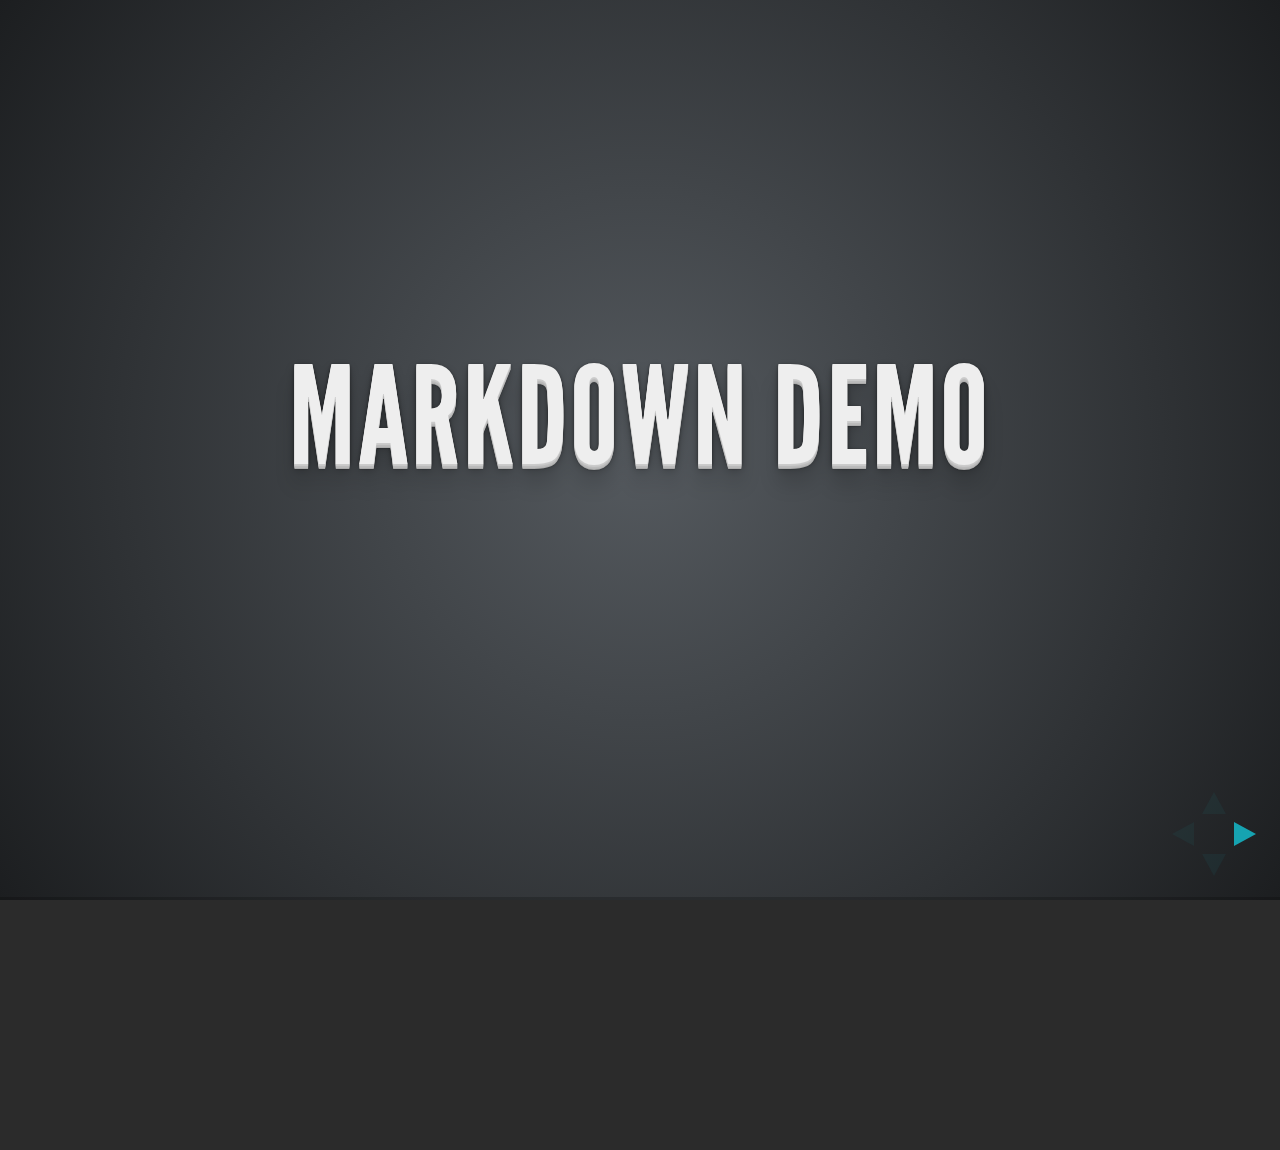
<file: plugin/markdown/example.html>
<!doctype html>
<html lang="en">

	<head>
		<meta charset="utf-8">

		<title>reveal.js - Markdown Demo</title>

		<link rel="stylesheet" href="../../css/reveal.css">
		<link rel="stylesheet" href="../../css/theme/default.css" id="theme">

        <link rel="stylesheet" href="../../lib/css/zenburn.css">
	</head>

	<body>

		<div class="reveal">

			<div class="slides">

                <!-- Use external markdown resource, separate slides by three newlines; vertical slides by two newlines -->
                <section data-markdown="example.md" data-separator="^\n\n\n" data-vertical="^\n\n"></section>

                <!-- Slides are separated by three dashes (quick 'n dirty regular expression) -->
                <section data-markdown data-separator="---">
                    <script type="text/template">
                        ## Demo 1
                        Slide 1
                        ---
                        ## Demo 1
                        Slide 2
                        ---
                        ## Demo 1
                        Slide 3
                    </script>
                </section>

                <!-- Slides are separated by newline + three dashes + newline, vertical slides identical but two dashes -->
                <section data-markdown data-separator="^\n---\n$" data-vertical="^\n--\n$">
                    <script type="text/template">
                        ## Demo 2
                        Slide 1.1

                        --

                        ## Demo 2
                        Slide 1.2

                        ---

                        ## Demo 2
                        Slide 2
                    </script>
                </section>

                <!-- No "extra" slides, since there are no separators defined (so they'll become horizontal rulers) -->
                <section data-markdown>
                    <script type="text/template">
                        A

                        ---

                        B

                        ---

                        C
                    </script>
                </section>

                <!-- Slide attributes -->
                <section data-markdown>
                    <script type="text/template">
                        <!-- .slide: data-background="#000000" -->
                        ## Slide attributes
                    </script>
                </section>

                <!-- Element attributes -->
                <section data-markdown>
                    <script type="text/template">
                        ## Element attributes
                        - Item 1 <!-- .element: class="fragment" data-fragment-index="2" -->
                        - Item 2 <!-- .element: class="fragment" data-fragment-index="1" -->
                    </script>
                </section>

                <!-- Code -->
                <section data-markdown>
                    <script type="text/template">
                        ```php
                        public function foo()
                        {
                            $foo = array(
                                'bar' => 'bar'
                            )
                        }
                        ```
                    </script>
                </section>

            </div>
		</div>

		<script src="../../lib/js/head.min.js"></script>
		<script src="../../js/reveal.js"></script>

		<script>

			Reveal.initialize({
				controls: true,
				progress: true,
				history: true,
				center: true,

				// Optional libraries used to extend on reveal.js
				dependencies: [
					{ src: '../../lib/js/classList.js', condition: function() { return !document.body.classList; } },
					{ src: 'marked.js', condition: function() { return !!document.querySelector( '[data-markdown]' ); } },
                    { src: 'markdown.js', condition: function() { return !!document.querySelector( '[data-markdown]' ); } },
                    { src: '../highlight/highlight.js', async: true, callback: function() { hljs.initHighlightingOnLoad(); } },
					{ src: '../notes/notes.js' }
				]
			});

		</script>

	</body>
</html>
</file>
<file: css/rickshaw.css>
.rickshaw_graph .detail {
	pointer-events: none;
	position: absolute;
	top: 0;
	z-index: 2;
	background: rgba(0, 0, 0, 0.1);
	bottom: 0;
	width: 1px;
	transition: opacity 0.25s linear;
	-moz-transition: opacity 0.25s linear;
	-o-transition: opacity 0.25s linear;
	-webkit-transition: opacity 0.25s linear;
}
.rickshaw_graph .detail.inactive {
	opacity: 0;
}
.rickshaw_graph .detail .item.active {
	opacity: 1;
}
.rickshaw_graph .detail .x_label {
	font-family: Arial, sans-serif;
	border-radius: 3px;
	padding: 6px;
	opacity: 0.5;
	border: 1px solid #e0e0e0;
	font-size: 12px;
	position: absolute;
	background: white;
	white-space: nowrap;
}
.rickshaw_graph .detail .x_label.left {
	left: 0;
}
.rickshaw_graph .detail .x_label.right {
	right: 0;
}
.rickshaw_graph .detail .item {
	position: absolute;
	z-index: 2;
	border-radius: 3px;
	padding: 0.25em;
	font-size: 12px;
	font-family: Arial, sans-serif;
	opacity: 0;
	background: rgba(0, 0, 0, 0.4);
	color: white;
	border: 1px solid rgba(0, 0, 0, 0.4);
	margin-left: 1em;
	margin-right: 1em;
	margin-top: -1em;
	white-space: nowrap;
}
.rickshaw_graph .detail .item.left {
	left: 0;
}
.rickshaw_graph .detail .item.right {
	right: 0;
}
.rickshaw_graph .detail .item.active {
	opacity: 1;
	background: rgba(0, 0, 0, 0.8);
}
.rickshaw_graph .detail .item:after {
	position: absolute;
	display: block;
	width: 0;
	height: 0;

	content: "";

	border: 5px solid transparent;
}
.rickshaw_graph .detail .item.left:after {
	top: 1em;
	left: -5px;
	margin-top: -5px;
	border-right-color: rgba(0, 0, 0, 0.8);
	border-left-width: 0;
}
.rickshaw_graph .detail .item.right:after {
	top: 1em;
	right: -5px;
	margin-top: -5px;
	border-left-color: rgba(0, 0, 0, 0.8);
	border-right-width: 0;
}
.rickshaw_graph .detail .dot {
	width: 4px;
	height: 4px;
	margin-left: -2px;
	margin-top: -2px;
	border-radius: 5px;
	position: absolute;
	box-shadow: 0 0 2px rgba(0, 0, 0, 0.6);
	background: white;
	border-width: 2px;
	border-style: solid;
	display: none;
	background-clip: padding-box;
}
.rickshaw_graph .detail .dot.active {
	display: block;
}
/* graph */

.rickshaw_graph {
	position: relative;
}
.rickshaw_graph svg {
	display: block;	
	overflow: hidden;
}

/* ticks */

.rickshaw_graph .x_tick {
	position: absolute;
	top: 0;
	bottom: 0;
	width: 0px;
	border-left: 1px dotted rgba(0, 0, 0, 0.2);
	pointer-events: none;
}
.rickshaw_graph .x_tick .title {
	position: absolute;
	font-size: 12px;
	font-family: Arial, sans-serif;
	opacity: 0.5;
	white-space: nowrap;
	margin-left: 3px;
	bottom: 1px;
}

/* annotations */

.rickshaw_annotation_timeline {
	height: 1px;
	border-top: 1px solid #e0e0e0;
	margin-top: 10px;
	position: relative;
}
.rickshaw_annotation_timeline .annotation {
	position: absolute;
	height: 6px;
	width: 6px;
	margin-left: -2px;
	top: -3px;
	border-radius: 5px;
	background-color: rgba(0, 0, 0, 0.25);
}
.rickshaw_graph .annotation_line {
	position: absolute;
	top: 0;
	bottom: -6px;
	width: 0px;
	border-left: 2px solid rgba(0, 0, 0, 0.3);
	display: none;
}
.rickshaw_graph .annotation_line.active {
	display: block;
}

.rickshaw_graph .annotation_range {
        background: rgba(0, 0, 0, 0.1);
        display: none;
        position: absolute;
        top: 0;
        bottom: -6px;
}
.rickshaw_graph .annotation_range.active {
        display: block;
}
.rickshaw_graph .annotation_range.active.offscreen {
        display: none;
}

.rickshaw_annotation_timeline .annotation .content {
	background: white;
	color: black;
	opacity: 0.9;
	padding: 5px 5px;
	box-shadow: 0 0 2px rgba(0, 0, 0, 0.8);
	border-radius: 3px;
	position: relative;
	z-index: 20;
	font-size: 12px;
	padding: 6px 8px 8px;
	top: 18px;
	left: -11px;
	width: 160px;
	display: none;
	cursor: pointer;
}
.rickshaw_annotation_timeline .annotation .content:before {
	content: "\25b2";
	position: absolute;
	top: -11px;
	color: white;
	text-shadow: 0 -1px 1px rgba(0, 0, 0, 0.8);
}
.rickshaw_annotation_timeline .annotation.active,
.rickshaw_annotation_timeline .annotation:hover {
	background-color: rgba(0, 0, 0, 0.8);
	cursor: none;
}
.rickshaw_annotation_timeline .annotation .content:hover {
	z-index: 50;
}
.rickshaw_annotation_timeline .annotation.active .content {
	display: block;
}
.rickshaw_annotation_timeline .annotation:hover .content {
	display: block;
	z-index: 50;
}
.rickshaw_graph .y_axis,
.rickshaw_graph  .x_axis_d3 {
	fill: none;
}
.rickshaw_graph .y_ticks .tick,
.rickshaw_graph .x_ticks_d3 .tick {
	stroke: rgba(0, 0, 0, 0.16);
	stroke-width: 2px;
	shape-rendering: crisp-edges;
	pointer-events: none;
}
.rickshaw_graph .y_grid .tick,
.rickshaw_graph .x_grid_d3 .tick {
	z-index: -1;
	stroke: rgba(0, 0, 0, 0.20);
	stroke-width: 1px;
	stroke-dasharray: 1 1;
}
.rickshaw_graph .y_grid .tick[data-y-value="0"] {
	stroke-dasharray: 1 0;
}
.rickshaw_graph .y_grid path,
.rickshaw_graph .x_grid_d3 path  {
	fill: none;
	stroke: none;
}
.rickshaw_graph .y_ticks path,
.rickshaw_graph .x_ticks_d3 path {
	fill: none;
	stroke: #808080;
}
.rickshaw_graph .y_ticks text,
.rickshaw_graph .x_ticks_d3 text {
	opacity: 0.5;
	font-size: 12px;
	pointer-events: none;
}
.rickshaw_graph .x_tick.glow .title,
.rickshaw_graph .y_ticks.glow text {
	fill: black;
	color: black;
	text-shadow: 
		-1px 1px 0 rgba(255, 255, 255, 0.1),
		1px -1px 0 rgba(255, 255, 255, 0.1),
		1px 1px 0 rgba(255, 255, 255, 0.1),
		0px 1px 0 rgba(255, 255, 255, 0.1),
		0px -1px 0 rgba(255, 255, 255, 0.1),
		1px 0px 0 rgba(255, 255, 255, 0.1),
		-1px 0px 0 rgba(255, 255, 255, 0.1),
		-1px -1px 0 rgba(255, 255, 255, 0.1);
}
.rickshaw_graph .x_tick.inverse .title,
.rickshaw_graph .y_ticks.inverse text {
	fill: white;
	color: white;
	text-shadow: 
		-1px 1px 0 rgba(0, 0, 0, 0.8),
		1px -1px 0 rgba(0, 0, 0, 0.8),
		1px 1px 0 rgba(0, 0, 0, 0.8),
		0px 1px 0 rgba(0, 0, 0, 0.8),
		0px -1px 0 rgba(0, 0, 0, 0.8),
		1px 0px 0 rgba(0, 0, 0, 0.8),
		-1px 0px 0 rgba(0, 0, 0, 0.8),
		-1px -1px 0 rgba(0, 0, 0, 0.8);
}
.rickshaw_legend {
	font-family: Arial;
	font-size: 12px;
	color: white;
	background: #404040;
	display: inline-block;
	padding: 12px 5px; 
	border-radius: 2px;
	position: relative;
}
.rickshaw_legend:hover {
	z-index: 10;
}
.rickshaw_legend .swatch {
	width: 10px;
	height: 10px;
	border: 1px solid rgba(0, 0, 0, 0.2);
}
.rickshaw_legend .line {
	clear: both;
	line-height: 140%;
	padding-right: 15px;
}
.rickshaw_legend .line .swatch {
	display: inline-block;
	margin-right: 3px;
	border-radius: 2px;
}
.rickshaw_legend .label {
	margin: 0;
	white-space: nowrap;
	display: inline;
	font-size: inherit;
	background-color: transparent;
	color: inherit;
	font-weight: normal;
	line-height: normal;
	padding: 0px;
	text-shadow: none;
}
.rickshaw_legend .action:hover {
	opacity: 0.6;
}
.rickshaw_legend .action {
	margin-right: 0.2em;
	font-size: 10px;
	opacity: 0.2;
	cursor: pointer;
	font-size: 14px;
}
.rickshaw_legend .line.disabled {
	opacity: 0.4;
}
.rickshaw_legend ul {
	list-style-type: none;
	margin: 0;
	padding: 0;
	margin: 2px;
	cursor: pointer;
}
.rickshaw_legend li {
	padding: 0 0 0 2px;
	min-width: 80px;
	white-space: nowrap;
}
.rickshaw_legend li:hover {
	background: rgba(255, 255, 255, 0.08);
	border-radius: 3px;
}
.rickshaw_legend li:active {
	background: rgba(255, 255, 255, 0.2);
	border-radius: 3px;
}
</file>
<file: css/dc.css>
div.dc-chart {
    float: left;
}

.dc-chart rect.bar {
    stroke: none;
    cursor: pointer;
}

.dc-chart rect.bar:hover {
    fill-opacity: .5;
}

.dc-chart rect.stack1 {
    stroke: none;
    fill: red;
}

.dc-chart rect.stack2 {
    stroke: none;
    fill: green;
}

.dc-chart rect.deselected {
    stroke: none;
    fill: #ccc;
}

.dc-chart .pie-slice {
    fill: white;
    font-size: 12px;
    cursor: pointer;
}

.dc-chart .pie-slice.external{
    fill: black;
}

.dc-chart .pie-slice :hover {
    fill-opacity: .8;
}

.dc-chart .pie-slice.highlight {
    fill-opacity: .8;
}

.dc-chart .selected path {
    stroke-width: 3;
    stroke: #ccc;
    fill-opacity: 1;
}

.dc-chart .deselected path {
    stroke: none;
    fill-opacity: .5;
    fill: #ccc;
}

.dc-chart .axis path, .axis line {
    fill: none;
    stroke: #000;
    shape-rendering: crispEdges;
}

.dc-chart .axis text {
    font: 10px sans-serif;
}

.dc-chart .grid-line {
    fill: none;
    stroke: #ccc;
    opacity: .5;
    shape-rendering: crispEdges;
}

.dc-chart .grid-line line {
    fill: none;
    stroke: #ccc;
    opacity: .5;
    shape-rendering: crispEdges;
}

.dc-chart .brush rect.background {
    z-index: -999;
}

.dc-chart .brush rect.extent {
    fill: steelblue;
    fill-opacity: .125;
}

.dc-chart .brush .resize path {
    fill: #eee;
    stroke: #666;
}

.dc-chart path.line {
    fill: none;
    stroke-width: 1.5px;
}

.dc-chart circle.dot {
    stroke: none;
}

.dc-chart g.dc-tooltip path {
    fill: none;
    stroke: grey;
    stroke-opacity: .8;
}

.dc-chart path.area {
    fill-opacity: .3;
    stroke: none;
}

.dc-chart .node {
    font-size: 0.7em;
    cursor: pointer;
}

.dc-chart .node :hover {
    fill-opacity: .8;
}

.dc-chart .selected circle {
    stroke-width: 3;
    stroke: #ccc;
    fill-opacity: 1;
}

.dc-chart .deselected circle {
    stroke: none;
    fill-opacity: .5;
    fill: #ccc;
}

.dc-chart .bubble {
    stroke: none;
    fill-opacity: 0.6;
}

.dc-data-count {
    float: right;
    margin-top: 15px;
    margin-right: 15px;
}

.dc-data-count .filter-count {
    color: #3182bd;
    font-weight: bold;
}

.dc-data-count .total-count {
    color: #3182bd;
    font-weight: bold;
}

.dc-data-table {
}

.dc-chart g.state {
    cursor: pointer;
}

.dc-chart g.state :hover {
    fill-opacity: .8;
}

.dc-chart g.state path {
    stroke: white;
}

.dc-chart g.selected path {
}

.dc-chart g.deselected path {
    fill: grey;
}

.dc-chart g.selected text {
}

.dc-chart g.deselected text {
    display: none;
}

.dc-chart g.county path {
    stroke: white;
    fill: none;
}

.dc-chart g.debug rect {
    fill: blue;
    fill-opacity: .2;
}

.dc-chart g.row rect {
    fill-opacity: 0.8;
    cursor: pointer;
}

.dc-chart g.row rect:hover {
    fill-opacity: 0.6;
}

.dc-chart g.row text {
    fill: white;
    font-size: 12px;
    cursor: pointer;
}

.dc-legend {
    font-size: 11px;
}

.dc-legend-item {
    cursor: pointer;
}

.dc-chart g.axis text {
    /* Makes it so the user can't accidentally click and select text that is meant as a label only */
    -webkit-user-select: none; /* Chrome/Safari */
    -moz-user-select: none; /* Firefox */
    -ms-user-select: none; /* IE10 */
    -o-user-select: none;
    user-select: none;
    pointer-events: none;
}

.dc-chart path.highlight {
    stroke-width: 3;
    fill-opacity: 1;
    stroke-opacity: 1;
}

.dc-chart .highlight {
    fill-opacity: 1;
    stroke-opacity: 1;
}

.dc-chart .fadeout {
    fill-opacity: 0.2;
    stroke-opacity: 0.2;
}

.dc-chart path.dc-symbol, g.dc-legend-item.fadeout {
    fill-opacity: 0.5;
    stroke-opacity: 0.5;
}

.dc-hard .number-display {
    float: none;
}

.dc-chart .box text {
    font: 10px sans-serif;
    -webkit-user-select: none; /* Chrome/Safari */
    -moz-user-select: none; /* Firefox */
    -ms-user-select: none; /* IE10 */
    -o-user-select: none;
    user-select: none;
    pointer-events: none;
}

.dc-chart .box line,
.dc-chart .box circle {
    fill: #fff;
    stroke: #000;
    stroke-width: 1.5px;
}

.dc-chart .box rect {
    stroke: #000;
    stroke-width: 1.5px;
}

.dc-chart .box .center {
    stroke-dasharray: 3,3;
}

.dc-chart .box .outlier {
    fill: none;
    stroke: #ccc;
}

.dc-chart .box.deselected .box {
    fill: #ccc;
}

.dc-chart .box.deselected {
    opacity: .5;
}

.dc-chart .symbol{
    stroke: none;
}

.dc-chart .heatmap .box-group.deselected rect {
    stroke: none;
    fill-opacity: .5;
    fill: #ccc;
}

.dc-chart .heatmap g.axis text {
    pointer-events: all;
    cursor: pointer;
}
</file>
<file: css/leaflet.css>
/* required styles */

.leaflet-pane,
.leaflet-tile,
.leaflet-marker-icon,
.leaflet-marker-shadow,
.leaflet-tile-container,
.leaflet-map-pane svg,
.leaflet-map-pane canvas,
.leaflet-zoom-box,
.leaflet-image-layer,
.leaflet-layer {
	position: absolute;
	left: 0;
	top: 0;
	}
.leaflet-container {
	overflow: hidden;
	-ms-touch-action: none;
	}
.leaflet-tile,
.leaflet-marker-icon,
.leaflet-marker-shadow {
	-webkit-user-select: none;
	   -moz-user-select: none;
	        user-select: none;
	-webkit-user-drag: none;
	}
/* Safari renders non-retina tile on retina better with this, but Chrome is worse */
.leaflet-safari .leaflet-tile {
	image-rendering: -webkit-optimize-contrast;
	}
/* hack that prevents hw layers "stretching" when loading new tiles */
.leaflet-safari .leaflet-tile-container {
	width: 1600px;
	height: 1600px;
	-webkit-transform-origin: 0 0;
	}
.leaflet-marker-icon,
.leaflet-marker-shadow {
	display: block;
	}
/* map is broken in FF if you have max-width: 100% on tiles */
.leaflet-container img {
	max-width: none !important;
	}
/* stupid Android 2 doesn't understand "max-width: none" properly */
.leaflet-container img.leaflet-image-layer {
	max-width: 15000px !important;
	}
.leaflet-tile {
	filter: inherit;
	visibility: hidden;
	}
.leaflet-tile-loaded {
	visibility: inherit;
	}
.leaflet-zoom-box {
	width: 0;
	height: 0;
	-moz-box-sizing: border-box;
	     box-sizing: border-box;
	z-index: 8;
	}
/* workaround for https://bugzilla.mozilla.org/show_bug.cgi?id=888319 */
.leaflet-overlay-pane svg {
	-moz-user-select: none;
	}

.leaflet-pane         { z-index: 4; }

.leaflet-tile-pane    { z-index: 2; }
.leaflet-overlay-pane { z-index: 4; }
.leaflet-shadow-pane  { z-index: 5; }
.leaflet-marker-pane  { z-index: 6; }
.leaflet-popup-pane   { z-index: 7; }

.leaflet-map-pane canvas { z-index: 1; }
.leaflet-map-pane svg    { z-index: 2; }

.leaflet-vml-shape {
	width: 1px;
	height: 1px;
	}
.lvml {
	behavior: url(#default#VML);
	display: inline-block;
	position: absolute;
	}


/* control positioning */

.leaflet-control {
	position: relative;
	z-index: 7;
	pointer-events: auto;
	}
.leaflet-top,
.leaflet-bottom {
	position: absolute;
	z-index: 1000;
	pointer-events: none;
	}
.leaflet-top {
	top: 0;
	}
.leaflet-right {
	right: 0;
	}
.leaflet-bottom {
	bottom: 0;
	}
.leaflet-left {
	left: 0;
	}
.leaflet-control {
	float: left;
	clear: both;
	}
.leaflet-right .leaflet-control {
	float: right;
	}
.leaflet-top .leaflet-control {
	margin-top: 10px;
	}
.leaflet-bottom .leaflet-control {
	margin-bottom: 10px;
	}
.leaflet-left .leaflet-control {
	margin-left: 10px;
	}
.leaflet-right .leaflet-control {
	margin-right: 10px;
	}


/* zoom and fade animations */

.leaflet-fade-anim .leaflet-tile,
.leaflet-fade-anim .leaflet-popup {
	opacity: 0;
	-webkit-transition: opacity 0.2s linear;
	   -moz-transition: opacity 0.2s linear;
	     -o-transition: opacity 0.2s linear;
	        transition: opacity 0.2s linear;
	}
.leaflet-fade-anim .leaflet-tile-loaded,
.leaflet-fade-anim .leaflet-map-pane .leaflet-popup {
	opacity: 1;
	}

.leaflet-zoom-anim .leaflet-zoom-animated {
	-webkit-transition: -webkit-transform 0.25s cubic-bezier(0,0,0.25,1);
	   -moz-transition:    -moz-transform 0.25s cubic-bezier(0,0,0.25,1);
	     -o-transition:      -o-transform 0.25s cubic-bezier(0,0,0.25,1);
	        transition:         transform 0.25s cubic-bezier(0,0,0.25,1);
	}
.leaflet-zoom-anim .leaflet-tile,
.leaflet-pan-anim .leaflet-tile {
	-webkit-transition: none;
	   -moz-transition: none;
	     -o-transition: none;
	        transition: none;
	}

.leaflet-zoom-anim .leaflet-zoom-hide {
	visibility: hidden;
	}


/* cursors */

.leaflet-clickable {
	cursor: pointer;
	}
.leaflet-container {
	cursor: -webkit-grab;
	cursor:    -moz-grab;
	}
.leaflet-crosshair,
.leaflet-crosshair .leaflet-clickable {
	cursor: crosshair;
	}
.leaflet-popup-pane,
.leaflet-control {
	cursor: auto;
	}
.leaflet-dragging .leaflet-container,
.leaflet-dragging .leaflet-clickable {
	cursor: move;
	cursor: -webkit-grabbing;
	cursor:    -moz-grabbing;
	}


/* visual tweaks */

.leaflet-container {
	background: #ddd;
	outline: 0;
	}
.leaflet-container a {
	color: #0078A8;
	}
.leaflet-container a.leaflet-active {
	outline: 2px solid orange;
	}
.leaflet-zoom-box {
	border: 2px dotted #38f;
	background: rgba(255,255,255,0.5);
	}


/* general typography */
.leaflet-container {
	font: 12px/1.5 "Helvetica Neue", Arial, Helvetica, sans-serif;
	}


/* general toolbar styles */

.leaflet-bar {
	box-shadow: 0 1px 5px rgba(0,0,0,0.65);
	border-radius: 4px;
	}
.leaflet-bar a,
.leaflet-bar a:hover {
	background-color: #fff;
	border-bottom: 1px solid #ccc;
	width: 26px;
	height: 26px;
	line-height: 26px;
	display: block;
	text-align: center;
	text-decoration: none;
	color: black;
	}
.leaflet-bar a,
.leaflet-control-layers-toggle {
	background-position: 50% 50%;
	background-repeat: no-repeat;
	display: block;
	}
.leaflet-bar a:hover {
	background-color: #f4f4f4;
	}
.leaflet-bar a:first-child {
	border-top-left-radius: 4px;
	border-top-right-radius: 4px;
	}
.leaflet-bar a:last-child {
	border-bottom-left-radius: 4px;
	border-bottom-right-radius: 4px;
	border-bottom: none;
	}
.leaflet-bar a.leaflet-disabled {
	cursor: default;
	background-color: #f4f4f4;
	color: #bbb;
	}

.leaflet-touch .leaflet-bar a {
	width: 30px;
	height: 30px;
	line-height: 30px;
	}


/* zoom control */

.leaflet-control-zoom-in,
.leaflet-control-zoom-out {
	font: bold 18px 'Lucida Console', Monaco, monospace;
	text-indent: 1px;
	}
.leaflet-control-zoom-out {
	font-size: 20px;
	}

.leaflet-touch .leaflet-control-zoom-in {
	font-size: 22px;
	}
.leaflet-touch .leaflet-control-zoom-out {
	font-size: 24px;
	}


/* layers control */

.leaflet-control-layers {
	box-shadow: 0 1px 5px rgba(0,0,0,0.4);
	background: #fff;
	border-radius: 5px;
	}
.leaflet-control-layers-toggle {
	background-image: url(images/layers.png);
	width: 36px;
	height: 36px;
	}
.leaflet-retina .leaflet-control-layers-toggle {
	background-image: url(images/layers-2x.png);
	background-size: 26px 26px;
	}
.leaflet-touch .leaflet-control-layers-toggle {
	width: 44px;
	height: 44px;
	}
.leaflet-control-layers .leaflet-control-layers-list,
.leaflet-control-layers-expanded .leaflet-control-layers-toggle {
	display: none;
	}
.leaflet-control-layers-expanded .leaflet-control-layers-list {
	display: block;
	position: relative;
	}
.leaflet-control-layers-expanded {
	padding: 6px 10px 6px 6px;
	color: #333;
	background: #fff;
	}
.leaflet-control-layers-selector {
	margin-top: 2px;
	position: relative;
	top: 1px;
	}
.leaflet-control-layers label {
	display: block;
	}
.leaflet-control-layers-separator {
	height: 0;
	border-top: 1px solid #ddd;
	margin: 5px -10px 5px -6px;
	}


/* attribution and scale controls */

.leaflet-container .leaflet-control-attribution {
	background: #fff;
	background: rgba(255, 255, 255, 0.7);
	margin: 0;
	}
.leaflet-control-attribution,
.leaflet-control-scale-line {
	padding: 0 5px;
	color: #333;
	}
.leaflet-control-attribution a {
	text-decoration: none;
	}
.leaflet-control-attribution a:hover {
	text-decoration: underline;
	}
.leaflet-container .leaflet-control-attribution,
.leaflet-container .leaflet-control-scale {
	font-size: 11px;
	}
.leaflet-left .leaflet-control-scale {
	margin-left: 5px;
	}
.leaflet-bottom .leaflet-control-scale {
	margin-bottom: 5px;
	}
.leaflet-control-scale-line {
	border: 2px solid #777;
	border-top: none;
	line-height: 1.1;
	padding: 2px 5px 1px;
	font-size: 11px;
	white-space: nowrap;
	overflow: hidden;
	-moz-box-sizing: content-box;
	     box-sizing: content-box;

	background: #fff;
	background: rgba(255, 255, 255, 0.5);
	}
.leaflet-control-scale-line:not(:first-child) {
	border-top: 2px solid #777;
	border-bottom: none;
	margin-top: -2px;
	}
.leaflet-control-scale-line:not(:first-child):not(:last-child) {
	border-bottom: 2px solid #777;
	}

.leaflet-touch .leaflet-control-attribution,
.leaflet-touch .leaflet-control-layers,
.leaflet-touch .leaflet-bar {
	box-shadow: none;
	}
.leaflet-touch .leaflet-control-layers,
.leaflet-touch .leaflet-bar {
	border: 2px solid rgba(0,0,0,0.2);
	background-clip: padding-box;
	}


/* popup */

.leaflet-popup {
	position: absolute;
	text-align: center;
	}
.leaflet-popup-content-wrapper {
	padding: 1px;
	text-align: left;
	border-radius: 12px;
	}
.leaflet-popup-content {
	margin: 13px 19px;
	line-height: 1.4;
	}
.leaflet-popup-content p {
	margin: 18px 0;
	}
.leaflet-popup-tip-container {
	margin: 0 auto;
	width: 40px;
	height: 20px;
	position: relative;
	overflow: hidden;
	}
.leaflet-popup-tip {
	width: 17px;
	height: 17px;
	padding: 1px;

	margin: -10px auto 0;

	-webkit-transform: rotate(45deg);
	   -moz-transform: rotate(45deg);
	    -ms-transform: rotate(45deg);
	     -o-transform: rotate(45deg);
	        transform: rotate(45deg);
	}
.leaflet-popup-content-wrapper,
.leaflet-popup-tip {
	background: white;

	box-shadow: 0 3px 14px rgba(0,0,0,0.4);
	}
.leaflet-container a.leaflet-popup-close-button {
	position: absolute;
	top: 0;
	right: 0;
	padding: 4px 4px 0 0;
	text-align: center;
	width: 18px;
	height: 14px;
	font: 16px/14px Tahoma, Verdana, sans-serif;
	color: #c3c3c3;
	text-decoration: none;
	font-weight: bold;
	background: transparent;
	}
.leaflet-container a.leaflet-popup-close-button:hover {
	color: #999;
	}
.leaflet-popup-scrolled {
	overflow: auto;
	border-bottom: 1px solid #ddd;
	border-top: 1px solid #ddd;
	}

.leaflet-oldie .leaflet-popup-content-wrapper {
	zoom: 1;
	}
.leaflet-oldie .leaflet-popup-tip {
	width: 24px;
	margin: 0 auto;

	-ms-filter: "progid:DXImageTransform.Microsoft.Matrix(M11=0.70710678, M12=0.70710678, M21=-0.70710678, M22=0.70710678)";
	filter: progid:DXImageTransform.Microsoft.Matrix(M11=0.70710678, M12=0.70710678, M21=-0.70710678, M22=0.70710678);
	}
.leaflet-oldie .leaflet-popup-tip-container {
	margin-top: -1px;
	}

.leaflet-oldie .leaflet-control-zoom,
.leaflet-oldie .leaflet-control-layers,
.leaflet-oldie .leaflet-popup-content-wrapper,
.leaflet-oldie .leaflet-popup-tip {
	border: 1px solid #999;
	}


/* div icon */

.leaflet-div-icon {
	background: #fff;
	border: 1px solid #666;
	}
</file>
<file: css/MarkerCluster.css>
.leaflet-cluster-anim .leaflet-marker-icon, .leaflet-cluster-anim .leaflet-marker-shadow {
	-webkit-transition: -webkit-transform 0.2s ease-out, opacity 0.2s ease-in;
	-moz-transition: -moz-transform 0.2s ease-out, opacity 0.2s ease-in;
	-o-transition: -o-transform 0.2s ease-out, opacity 0.2s ease-in;
	transition: transform 0.2s ease-out, opacity 0.2s ease-in;
	}
</file>
<file: css/MarkerCluster.Default.css>
.marker-cluster-small {
	background-color: rgba(181, 226, 140, 0.6);
	}
.marker-cluster-small div {
	background-color: rgba(110, 204, 57, 0.6);
	}

.marker-cluster-medium {
	background-color: rgba(241, 211, 87, 0.6);
	}
.marker-cluster-medium div {
	background-color: rgba(240, 194, 12, 0.6);
	}

.marker-cluster-large {
	background-color: rgba(253, 156, 115, 0.6);
	}
.marker-cluster-large div {
	background-color: rgba(241, 128, 23, 0.6);
	}

.marker-cluster {
	background-clip: padding-box;
	border-radius: 20px;
	}
.marker-cluster div {
	width: 30px;
	height: 30px;
	margin-left: 5px;
	margin-top: 5px;

	text-align: center;
	border-radius: 15px;
	font: 12px "Helvetica Neue", Arial, Helvetica, sans-serif;
	}
.marker-cluster span {
	line-height: 30px;
	}
</file>
<file: js/tooltips/themes/1/tooltip.css>
﻿/*Tooltip component by www.menucool.com */

/*For tooltip target element that has set class="tooltip" */
.tooltip {border-bottom:1px dotted #FFFFFF; }

/*For tooltip box*/
div#mcTooltip 
{
    line-height:16px;
    border-width: 1px;   
    color:#333; 
    border-color:#BBBBBB;
    padding:20px;
    font-size: 12px;
    font-family: Verdana, Arial;
    border-radius:6px; /*Rounded corners. N/A for IE 8 and below.*/
    box-shadow: 0 1px 4px #AAAAAA; /*Drop shadow. N/A for IE 8 and below.*/
}

div#mcTooltip, div.mcTooltipInner 
{
    background-color:#EAECF0;
}

/* For hyperlink within tooltip */
div#mcTooltip a { color:#36c; }

/*Close button. Available when sticky or overlay has been set to true, or is on iPhone, iPad, Android, BlackBerry, or IEMobile devices. */
div#mcttCloseButton 
{
    width:14px;height:14px;position:absolute;background-image:url(closeBtn.gif);cursor:pointer; overflow:hidden;
    top:12px; right:12px; left:auto;
}            

/* Only applies when overlay has been set to true or 1 */
div#mcOverlay 
{
    background-color: white;
    opacity:0.8; filter: alpha(opacity=80); 
    display:none;top:0;left:0;width:100%;height: 100%;overflow:visible;z-index:4; 
}

/*Only available when calling by tooltip.ajax(...). It will be a spinning image indicating a request is in progress.*/
div#tooltipAjaxSpin {margin:20px 50px; background:transparent url(loading.gif) no-repeat center center; width:50px; height:30px; font-size:0;}

/*The settings below should remain unchanged*/
div#mcTooltipWrapper {position:absolute;visibility:hidden;overflow:visible;z-index:9999999999;top:0px;}
div#mcTooltip {float:left;border-style:solid;position:relative;overflow:hidden;}
div.mcTooltipInner {float:left;position:relative;width:auto;height:auto;}
div#mcttCo {position:absolute;text-align:left;}
div#mcttCo em, div#mcttCo b {display:block; width:0; height:0;overflow:hidden;}
</file>
<file: css/reveal.css>
@charset "UTF-8";

/*!
 * reveal.js
 * http://lab.hakim.se/reveal-js
 * MIT licensed
 *
 * Copyright (C) 2013 Hakim El Hattab, http://hakim.se
 */


/*********************************************
 * RESET STYLES
 *********************************************/

html, body, .reveal div, .reveal span, .reveal applet, .reveal object, .reveal iframe,
.reveal h1, .reveal h2, .reveal h3, .reveal h4, .reveal h5, .reveal h6, .reveal p, .reveal blockquote, .reveal pre,
.reveal a, .reveal abbr, .reveal acronym, .reveal address, .reveal big, .reveal cite, .reveal code,
.reveal del, .reveal dfn, .reveal em, .reveal img, .reveal ins, .reveal kbd, .reveal q, .reveal s, .reveal samp,
.reveal small, .reveal strike, .reveal strong, .reveal sub, .reveal sup, .reveal tt, .reveal var,
.reveal b, .reveal u, .reveal i, .reveal center,
.reveal dl, .reveal dt, .reveal dd, .reveal ol, .reveal ul, .reveal li,
.reveal fieldset, .reveal form, .reveal label, .reveal legend,
.reveal table, .reveal caption, .reveal tbody, .reveal tfoot, .reveal thead, .reveal tr, .reveal th, .reveal td,
.reveal article, .reveal aside, .reveal canvas, .reveal details, .reveal embed,
.reveal figure, .reveal figcaption, .reveal footer, .reveal header, .reveal hgroup,
.reveal menu, .reveal nav, .reveal output, .reveal ruby, .reveal section, .reveal summary,
.reveal time, .reveal mark, .reveal audio, video {
	margin: 0;
	padding: 0;
	border: 0;
	font-size: 100%;
	font: inherit;
	vertical-align: baseline;
}

.reveal article, .reveal aside, .reveal details, .reveal figcaption, .reveal figure,
.reveal footer, .reveal header, .reveal hgroup, .reveal menu, .reveal nav, .reveal section {
	display: block;
}


/*********************************************
 * GLOBAL STYLES
 *********************************************/

html,
body {
	width: 100%;
	height: 100%;
	overflow: hidden;
}

body {
	position: relative;
	line-height: 1;
}

::selection {
	background: #FF5E99;
	color: #fff;
	text-shadow: none;
}


/*********************************************
 * HEADERS
 *********************************************/

.reveal h1,
.reveal h2,
.reveal h3,
.reveal h4,
.reveal h5,
.reveal h6 {
	-webkit-hyphens: auto;
	   -moz-hyphens: auto;
	        hyphens: auto;

	word-wrap: break-word;
	line-height: 1;
}

.reveal h1 { font-size: 3.77em; }
.reveal h2 { font-size: 2.11em;	}
.reveal h3 { font-size: 1.55em;	}
.reveal h4 { font-size: 1em;	}


/*********************************************
 * VIEW FRAGMENTS
 *********************************************/

.reveal .slides section .fragment {
	opacity: 0;

	-webkit-transition: all .2s ease;
	   -moz-transition: all .2s ease;
	    -ms-transition: all .2s ease;
	     -o-transition: all .2s ease;
	        transition: all .2s ease;
}
	.reveal .slides section .fragment.visible {
		opacity: 1;
	}

.reveal .slides section .fragment.grow {
	opacity: 1;
}
	.reveal .slides section .fragment.grow.visible {
		-webkit-transform: scale( 1.3 );
		   -moz-transform: scale( 1.3 );
		    -ms-transform: scale( 1.3 );
		     -o-transform: scale( 1.3 );
		        transform: scale( 1.3 );
	}

.reveal .slides section .fragment.shrink {
	opacity: 1;
}
	.reveal .slides section .fragment.shrink.visible {
		-webkit-transform: scale( 0.7 );
		   -moz-transform: scale( 0.7 );
		    -ms-transform: scale( 0.7 );
		     -o-transform: scale( 0.7 );
		        transform: scale( 0.7 );
	}

.reveal .slides section .fragment.zoom-in {
	opacity: 0;

	-webkit-transform: scale( 0.1 );
	   -moz-transform: scale( 0.1 );
	    -ms-transform: scale( 0.1 );
	     -o-transform: scale( 0.1 );
	        transform: scale( 0.1 );
}

	.reveal .slides section .fragment.zoom-in.visible {
		opacity: 1;

		-webkit-transform: scale( 1 );
		   -moz-transform: scale( 1 );
		    -ms-transform: scale( 1 );
		     -o-transform: scale( 1 );
		        transform: scale( 1 );
	}

.reveal .slides section .fragment.roll-in {
	opacity: 0;

	-webkit-transform: rotateX( 90deg );
	   -moz-transform: rotateX( 90deg );
	    -ms-transform: rotateX( 90deg );
	     -o-transform: rotateX( 90deg );
	        transform: rotateX( 90deg );
}
	.reveal .slides section .fragment.roll-in.visible {
		opacity: 1;

		-webkit-transform: rotateX( 0 );
		   -moz-transform: rotateX( 0 );
		    -ms-transform: rotateX( 0 );
		     -o-transform: rotateX( 0 );
		        transform: rotateX( 0 );
	}

.reveal .slides section .fragment.fade-out {
	opacity: 1;
}
	.reveal .slides section .fragment.fade-out.visible {
		opacity: 0;
	}

.reveal .slides section .fragment.semi-fade-out {
	opacity: 1;
}
	.reveal .slides section .fragment.semi-fade-out.visible {
		opacity: 0.5;
	}

.reveal .slides section .fragment.current-visible {
	opacity:0;
}

.reveal .slides section .fragment.current-visible.current-fragment {
	opacity:1;
}

.reveal .slides section .fragment.highlight-red,
.reveal .slides section .fragment.highlight-current-red,
.reveal .slides section .fragment.highlight-green,
.reveal .slides section .fragment.highlight-current-green,
.reveal .slides section .fragment.highlight-blue,
.reveal .slides section .fragment.highlight-current-blue {
	opacity: 1;
}
	.reveal .slides section .fragment.highlight-red.visible {
		color: #ff2c2d
	}
	.reveal .slides section .fragment.highlight-green.visible {
		color: #17ff2e;
	}
	.reveal .slides section .fragment.highlight-blue.visible {
		color: #1b91ff;
	}

.reveal .slides section .fragment.highlight-current-red.current-fragment {
	color: #ff2c2d
}
.reveal .slides section .fragment.highlight-current-green.current-fragment {
	color: #17ff2e;
}
.reveal .slides section .fragment.highlight-current-blue.current-fragment {
	color: #1b91ff;
}


/*********************************************
 * DEFAULT ELEMENT STYLES
 *********************************************/

/* Fixes issue in Chrome where italic fonts did not appear when printing to PDF */
.reveal:after {
  content: '';
  font-style: italic;
}

.reveal iframe {
	z-index: 1;
}

/* Ensure certain elements are never larger than the slide itself */
.reveal img,
.reveal video,
.reveal iframe {
	max-width: 95%;
	max-height: 95%;
}

/** Prevents layering issues in certain browser/transition combinations */
.reveal a {
	position: relative;
}

.reveal strong,
.reveal b {
	font-weight: bold;
}

.reveal em,
.reveal i {
	font-style: italic;
}

.reveal ol,
.reveal ul {
	display: inline-block;

	text-align: left;
	margin: 0 0 0 1em;
}

.reveal ol {
	list-style-type: decimal;
}

.reveal ul {
	list-style-type: disc;
}

.reveal ul ul {
	list-style-type: square;
}

.reveal ul ul ul {
	list-style-type: circle;
}

.reveal ul ul,
.reveal ul ol,
.reveal ol ol,
.reveal ol ul {
	display: block;
	margin-left: 40px;
}

.reveal p {
	margin-bottom: 10px;
	line-height: 1.2em;
}

.reveal q,
.reveal blockquote {
	quotes: none;
}

.reveal blockquote {
	display: block;
	position: relative;
	width: 70%;
	margin: 5px auto;
	padding: 5px;

	font-style: italic;
	background: rgba(255, 255, 255, 0.05);
	box-shadow: 0px 0px 2px rgba(0,0,0,0.2);
}
	.reveal blockquote p:first-child,
	.reveal blockquote p:last-child {
		display: inline-block;
	}

.reveal q {
	font-style: italic;
}

.reveal pre {
	display: block;
	position: relative;
	width: 90%;
	margin: 15px auto;

	text-align: left;
	font-size: 0.55em;
	font-family: monospace;
	line-height: 1.2em;

	word-wrap: break-word;

	box-shadow: 0px 0px 6px rgba(0,0,0,0.3);
}
.reveal code {
	font-family: monospace;
}
.reveal pre code {
	padding: 5px;
	overflow: auto;
	max-height: 400px;
	word-wrap: normal;
}
.reveal pre.stretch code {
	height: 100%;
	max-height: 100%;

	-webkit-box-sizing: border-box;
	   -moz-box-sizing: border-box;
	        box-sizing: border-box;
}

.reveal table th,
.reveal table td {
	text-align: left;
	padding-right: .3em;
}

.reveal table th {
	font-weight: bold;
}

.reveal sup {
	vertical-align: super;
}
.reveal sub {
	vertical-align: sub;
}

.reveal small {
	display: inline-block;
	font-size: 0.6em;
	line-height: 1.2em;
	vertical-align: top;
}

.reveal small * {
	vertical-align: top;
}

.reveal .stretch {
	max-width: none;
	max-height: none;
}


/*********************************************
 * CONTROLS
 *********************************************/

.reveal .controls {
	display: none;
	position: fixed;
	width: 110px;
	height: 110px;
	z-index: 30;
	right: 10px;
	bottom: 10px;
}

.reveal .controls div {
	position: absolute;
	opacity: 0.05;
	width: 0;
	height: 0;
	border: 12px solid transparent;

	-moz-transform: scale(.9999);

	-webkit-transition: all 0.2s ease;
	   -moz-transition: all 0.2s ease;
	    -ms-transition: all 0.2s ease;
	     -o-transition: all 0.2s ease;
	        transition: all 0.2s ease;
}

.reveal .controls div.enabled {
	opacity: 0.7;
	cursor: pointer;
}

.reveal .controls div.enabled:active {
	margin-top: 1px;
}

	.reveal .controls div.navigate-left {
		top: 42px;

		border-right-width: 22px;
		border-right-color: #eee;
	}
		.reveal .controls div.navigate-left.fragmented {
			opacity: 0.3;
		}

	.reveal .controls div.navigate-right {
		left: 74px;
		top: 42px;

		border-left-width: 22px;
		border-left-color: #eee;
	}
		.reveal .controls div.navigate-right.fragmented {
			opacity: 0.3;
		}

	.reveal .controls div.navigate-up {
		left: 42px;

		border-bottom-width: 22px;
		border-bottom-color: #eee;
	}
		.reveal .controls div.navigate-up.fragmented {
			opacity: 0.3;
		}

	.reveal .controls div.navigate-down {
		left: 42px;
		top: 74px;

		border-top-width: 22px;
		border-top-color: #eee;
	}
		.reveal .controls div.navigate-down.fragmented {
			opacity: 0.3;
		}


/*********************************************
 * PROGRESS BAR
 *********************************************/

.reveal .progress {
	position: fixed;
	display: none;
	height: 3px;
	width: 100%;
	bottom: 0;
	left: 0;
	z-index: 10;
}
	.reveal .progress:after {
		content: '';
		display: 'block';
		position: absolute;
		height: 20px;
		width: 100%;
		top: -20px;
	}
	.reveal .progress span {
		display: block;
		height: 100%;
		width: 0px;

		-webkit-transition: width 800ms cubic-bezier(0.260, 0.860, 0.440, 0.985);
		   -moz-transition: width 800ms cubic-bezier(0.260, 0.860, 0.440, 0.985);
		    -ms-transition: width 800ms cubic-bezier(0.260, 0.860, 0.440, 0.985);
		     -o-transition: width 800ms cubic-bezier(0.260, 0.860, 0.440, 0.985);
		        transition: width 800ms cubic-bezier(0.260, 0.860, 0.440, 0.985);
	}

/*********************************************
 * SLIDE NUMBER
 *********************************************/

.reveal .slide-number {
	position: fixed;
	display: block;
	right: 15px;
	bottom: 15px;
	opacity: 0.5;
	z-index: 31;
	font-size: 12px;
}

/*********************************************
 * SLIDES
 *********************************************/

.reveal {
	position: relative;
	width: 100%;
	height: 100%;

	-ms-touch-action: none;
}

.reveal .slides {
	position: absolute;
	width: 100%;
	height: 100%;
	left: 50%;
	top: 50%;

	overflow: visible;
	z-index: 1;
	text-align: center;

	-webkit-transition: -webkit-perspective .4s ease;
	   -moz-transition: -moz-perspective .4s ease;
	    -ms-transition: -ms-perspective .4s ease;
	     -o-transition: -o-perspective .4s ease;
	        transition: perspective .4s ease;

	-webkit-perspective: 600px;
	   -moz-perspective: 600px;
	    -ms-perspective: 600px;
	        perspective: 600px;

	-webkit-perspective-origin: 0px -100px;
	   -moz-perspective-origin: 0px -100px;
	    -ms-perspective-origin: 0px -100px;
	        perspective-origin: 0px -100px;
}

.reveal .slides>section {
	-ms-perspective: 600px;
}

.reveal .slides>section,
.reveal .slides>section>section {
	display: none;
	position: absolute;
	width: 100%;
	padding: 20px 0px;

	z-index: 10;
	line-height: 1.2em;
	font-weight: inherit;

	-webkit-transform-style: preserve-3d;
	   -moz-transform-style: preserve-3d;
	    -ms-transform-style: preserve-3d;
	        transform-style: preserve-3d;

	-webkit-transition: -webkit-transform-origin 800ms cubic-bezier(0.260, 0.860, 0.440, 0.985),
						-webkit-transform 800ms cubic-bezier(0.260, 0.860, 0.440, 0.985),
						visibility 800ms cubic-bezier(0.260, 0.860, 0.440, 0.985),
						opacity 800ms cubic-bezier(0.260, 0.860, 0.440, 0.985);
	   -moz-transition: -moz-transform-origin 800ms cubic-bezier(0.260, 0.860, 0.440, 0.985),
						-moz-transform 800ms cubic-bezier(0.260, 0.860, 0.440, 0.985),
						visibility 800ms cubic-bezier(0.260, 0.860, 0.440, 0.985),
						opacity 800ms cubic-bezier(0.260, 0.860, 0.440, 0.985);
	    -ms-transition: -ms-transform-origin 800ms cubic-bezier(0.260, 0.860, 0.440, 0.985),
						-ms-transform 800ms cubic-bezier(0.260, 0.860, 0.440, 0.985),
						visibility 800ms cubic-bezier(0.260, 0.860, 0.440, 0.985),
						opacity 800ms cubic-bezier(0.260, 0.860, 0.440, 0.985);
	     -o-transition: -o-transform-origin 800ms cubic-bezier(0.260, 0.860, 0.440, 0.985),
						-o-transform 800ms cubic-bezier(0.260, 0.860, 0.440, 0.985),
						visibility 800ms cubic-bezier(0.260, 0.860, 0.440, 0.985),
						opacity 800ms cubic-bezier(0.260, 0.860, 0.440, 0.985);
	        transition: transform-origin 800ms cubic-bezier(0.260, 0.860, 0.440, 0.985),
						transform 800ms cubic-bezier(0.260, 0.860, 0.440, 0.985),
						visibility 800ms cubic-bezier(0.260, 0.860, 0.440, 0.985),
						opacity 800ms cubic-bezier(0.260, 0.860, 0.440, 0.985);
}

/* Global transition speed settings */
.reveal[data-transition-speed="fast"] .slides section {
	-webkit-transition-duration: 400ms;
	   -moz-transition-duration: 400ms;
	    -ms-transition-duration: 400ms;
	        transition-duration: 400ms;
}
.reveal[data-transition-speed="slow"] .slides section {
	-webkit-transition-duration: 1200ms;
	   -moz-transition-duration: 1200ms;
	    -ms-transition-duration: 1200ms;
	        transition-duration: 1200ms;
}

/* Slide-specific transition speed overrides */
.reveal .slides section[data-transition-speed="fast"] {
	-webkit-transition-duration: 400ms;
	   -moz-transition-duration: 400ms;
	    -ms-transition-duration: 400ms;
	        transition-duration: 400ms;
}
.reveal .slides section[data-transition-speed="slow"] {
	-webkit-transition-duration: 1200ms;
	   -moz-transition-duration: 1200ms;
	    -ms-transition-duration: 1200ms;
	        transition-duration: 1200ms;
}

.reveal .slides>section {
	left: -50%;
	top: -50%;
}

.reveal .slides>section.stack {
	padding-top: 0;
	padding-bottom: 0;
}

.reveal .slides>section.present,
.reveal .slides>section>section.present {
	display: block;
	z-index: 11;
	opacity: 1;
}

.reveal.center,
.reveal.center .slides,
.reveal.center .slides section {
	min-height: auto !important;
}

/* Don't allow interaction with invisible slides */
.reveal .slides>section.future,
.reveal .slides>section>section.future,
.reveal .slides>section.past,
.reveal .slides>section>section.past {
	pointer-events: none;
}

.reveal.overview .slides>section,
.reveal.overview .slides>section>section {
	pointer-events: auto;
}



/*********************************************
 * DEFAULT TRANSITION
 *********************************************/

.reveal .slides>section[data-transition=default].past,
.reveal .slides>section.past {
	display: block;
	opacity: 0;

	-webkit-transform: translate3d(-100%, 0, 0) rotateY(-90deg) translate3d(-100%, 0, 0);
	   -moz-transform: translate3d(-100%, 0, 0) rotateY(-90deg) translate3d(-100%, 0, 0);
	    -ms-transform: translate3d(-100%, 0, 0) rotateY(-90deg) translate3d(-100%, 0, 0);
	        transform: translate3d(-100%, 0, 0) rotateY(-90deg) translate3d(-100%, 0, 0);
}
.reveal .slides>section[data-transition=default].future,
.reveal .slides>section.future {
	display: block;
	opacity: 0;

	-webkit-transform: translate3d(100%, 0, 0) rotateY(90deg) translate3d(100%, 0, 0);
	   -moz-transform: translate3d(100%, 0, 0) rotateY(90deg) translate3d(100%, 0, 0);
	    -ms-transform: translate3d(100%, 0, 0) rotateY(90deg) translate3d(100%, 0, 0);
	        transform: translate3d(100%, 0, 0) rotateY(90deg) translate3d(100%, 0, 0);
}

.reveal .slides>section>section[data-transition=default].past,
.reveal .slides>section>section.past {
	display: block;
	opacity: 0;

	-webkit-transform: translate3d(0, -300px, 0) rotateX(70deg) translate3d(0, -300px, 0);
	   -moz-transform: translate3d(0, -300px, 0) rotateX(70deg) translate3d(0, -300px, 0);
	    -ms-transform: translate3d(0, -300px, 0) rotateX(70deg) translate3d(0, -300px, 0);
	        transform: translate3d(0, -300px, 0) rotateX(70deg) translate3d(0, -300px, 0);
}
.reveal .slides>section>section[data-transition=default].future,
.reveal .slides>section>section.future {
	display: block;
	opacity: 0;

	-webkit-transform: translate3d(0, 300px, 0) rotateX(-70deg) translate3d(0, 300px, 0);
	   -moz-transform: translate3d(0, 300px, 0) rotateX(-70deg) translate3d(0, 300px, 0);
	    -ms-transform: translate3d(0, 300px, 0) rotateX(-70deg) translate3d(0, 300px, 0);
	        transform: translate3d(0, 300px, 0) rotateX(-70deg) translate3d(0, 300px, 0);
}


/*********************************************
 * CONCAVE TRANSITION
 *********************************************/

.reveal .slides>section[data-transition=concave].past,
.reveal.concave  .slides>section.past {
	-webkit-transform: translate3d(-100%, 0, 0) rotateY(90deg) translate3d(-100%, 0, 0);
	   -moz-transform: translate3d(-100%, 0, 0) rotateY(90deg) translate3d(-100%, 0, 0);
	    -ms-transform: translate3d(-100%, 0, 0) rotateY(90deg) translate3d(-100%, 0, 0);
	        transform: translate3d(-100%, 0, 0) rotateY(90deg) translate3d(-100%, 0, 0);
}
.reveal .slides>section[data-transition=concave].future,
.reveal.concave .slides>section.future {
	-webkit-transform: translate3d(100%, 0, 0) rotateY(-90deg) translate3d(100%, 0, 0);
	   -moz-transform: translate3d(100%, 0, 0) rotateY(-90deg) translate3d(100%, 0, 0);
	    -ms-transform: translate3d(100%, 0, 0) rotateY(-90deg) translate3d(100%, 0, 0);
	        transform: translate3d(100%, 0, 0) rotateY(-90deg) translate3d(100%, 0, 0);
}

.reveal .slides>section>section[data-transition=concave].past,
.reveal.concave .slides>section>section.past {
	-webkit-transform: translate3d(0, -80%, 0) rotateX(-70deg) translate3d(0, -80%, 0);
	   -moz-transform: translate3d(0, -80%, 0) rotateX(-70deg) translate3d(0, -80%, 0);
	    -ms-transform: translate3d(0, -80%, 0) rotateX(-70deg) translate3d(0, -80%, 0);
	        transform: translate3d(0, -80%, 0) rotateX(-70deg) translate3d(0, -80%, 0);
}
.reveal .slides>section>section[data-transition=concave].future,
.reveal.concave .slides>section>section.future {
	-webkit-transform: translate3d(0, 80%, 0) rotateX(70deg) translate3d(0, 80%, 0);
	   -moz-transform: translate3d(0, 80%, 0) rotateX(70deg) translate3d(0, 80%, 0);
	    -ms-transform: translate3d(0, 80%, 0) rotateX(70deg) translate3d(0, 80%, 0);
	        transform: translate3d(0, 80%, 0) rotateX(70deg) translate3d(0, 80%, 0);
}


/*********************************************
 * ZOOM TRANSITION
 *********************************************/

.reveal .slides>section[data-transition=zoom],
.reveal.zoom .slides>section {
	-webkit-transition-timing-function: ease;
	   -moz-transition-timing-function: ease;
	    -ms-transition-timing-function: ease;
	     -o-transition-timing-function: ease;
	        transition-timing-function: ease;
}

.reveal .slides>section[data-transition=zoom].past,
.reveal.zoom .slides>section.past {
	opacity: 0;
	visibility: hidden;

	-webkit-transform: scale(16);
	   -moz-transform: scale(16);
	    -ms-transform: scale(16);
	     -o-transform: scale(16);
	        transform: scale(16);
}
.reveal .slides>section[data-transition=zoom].future,
.reveal.zoom .slides>section.future {
	opacity: 0;
	visibility: hidden;

	-webkit-transform: scale(0.2);
	   -moz-transform: scale(0.2);
	    -ms-transform: scale(0.2);
	     -o-transform: scale(0.2);
	        transform: scale(0.2);
}

.reveal .slides>section>section[data-transition=zoom].past,
.reveal.zoom .slides>section>section.past {
	-webkit-transform: translate(0, -150%);
	   -moz-transform: translate(0, -150%);
	    -ms-transform: translate(0, -150%);
	     -o-transform: translate(0, -150%);
	        transform: translate(0, -150%);
}
.reveal .slides>section>section[data-transition=zoom].future,
.reveal.zoom .slides>section>section.future {
	-webkit-transform: translate(0, 150%);
	   -moz-transform: translate(0, 150%);
	    -ms-transform: translate(0, 150%);
	     -o-transform: translate(0, 150%);
	        transform: translate(0, 150%);
}


/*********************************************
 * LINEAR TRANSITION
 *********************************************/

.reveal.linear section {
	-webkit-backface-visibility: hidden;
	   -moz-backface-visibility: hidden;
	    -ms-backface-visibility: hidden;
	        backface-visibility: hidden;
}

.reveal .slides>section[data-transition=linear].past,
.reveal.linear .slides>section.past {
	-webkit-transform: translate(-150%, 0);
	   -moz-transform: translate(-150%, 0);
	    -ms-transform: translate(-150%, 0);
	     -o-transform: translate(-150%, 0);
	        transform: translate(-150%, 0);
}
.reveal .slides>section[data-transition=linear].future,
.reveal.linear .slides>section.future {
	-webkit-transform: translate(150%, 0);
	   -moz-transform: translate(150%, 0);
	    -ms-transform: translate(150%, 0);
	     -o-transform: translate(150%, 0);
	        transform: translate(150%, 0);
}

.reveal .slides>section>section[data-transition=linear].past,
.reveal.linear .slides>section>section.past {
	-webkit-transform: translate(0, -150%);
	   -moz-transform: translate(0, -150%);
	    -ms-transform: translate(0, -150%);
	     -o-transform: translate(0, -150%);
	        transform: translate(0, -150%);
}
.reveal .slides>section>section[data-transition=linear].future,
.reveal.linear .slides>section>section.future {
	-webkit-transform: translate(0, 150%);
	   -moz-transform: translate(0, 150%);
	    -ms-transform: translate(0, 150%);
	     -o-transform: translate(0, 150%);
	        transform: translate(0, 150%);
}


/*********************************************
 * CUBE TRANSITION
 *********************************************/

.reveal.cube .slides {
	-webkit-perspective: 1300px;
	   -moz-perspective: 1300px;
	    -ms-perspective: 1300px;
	        perspective: 1300px;
}

.reveal.cube .slides section {
	padding: 30px;
	min-height: 700px;

	-webkit-backface-visibility: hidden;
	   -moz-backface-visibility: hidden;
	    -ms-backface-visibility: hidden;
	        backface-visibility: hidden;

	-webkit-box-sizing: border-box;
	   -moz-box-sizing: border-box;
	        box-sizing: border-box;
}
	.reveal.center.cube .slides section {
		min-height: auto;
	}
	.reveal.cube .slides section:not(.stack):before {
		content: '';
		position: absolute;
		display: block;
		width: 100%;
		height: 100%;
		left: 0;
		top: 0;
		background: rgba(0,0,0,0.1);
		border-radius: 4px;

		-webkit-transform: translateZ( -20px );
		   -moz-transform: translateZ( -20px );
		    -ms-transform: translateZ( -20px );
		     -o-transform: translateZ( -20px );
		        transform: translateZ( -20px );
	}
	.reveal.cube .slides section:not(.stack):after {
		content: '';
		position: absolute;
		display: block;
		width: 90%;
		height: 30px;
		left: 5%;
		bottom: 0;
		background: none;
		z-index: 1;

		border-radius: 4px;
		box-shadow: 0px 95px 25px rgba(0,0,0,0.2);

		-webkit-transform: translateZ(-90px) rotateX( 65deg );
		   -moz-transform: translateZ(-90px) rotateX( 65deg );
		    -ms-transform: translateZ(-90px) rotateX( 65deg );
		     -o-transform: translateZ(-90px) rotateX( 65deg );
		        transform: translateZ(-90px) rotateX( 65deg );
	}

.reveal.cube .slides>section.stack {
	padding: 0;
	background: none;
}

.reveal.cube .slides>section.past {
	-webkit-transform-origin: 100% 0%;
	   -moz-transform-origin: 100% 0%;
	    -ms-transform-origin: 100% 0%;
	        transform-origin: 100% 0%;

	-webkit-transform: translate3d(-100%, 0, 0) rotateY(-90deg);
	   -moz-transform: translate3d(-100%, 0, 0) rotateY(-90deg);
	    -ms-transform: translate3d(-100%, 0, 0) rotateY(-90deg);
	        transform: translate3d(-100%, 0, 0) rotateY(-90deg);
}

.reveal.cube .slides>section.future {
	-webkit-transform-origin: 0% 0%;
	   -moz-transform-origin: 0% 0%;
	    -ms-transform-origin: 0% 0%;
	        transform-origin: 0% 0%;

	-webkit-transform: translate3d(100%, 0, 0) rotateY(90deg);
	   -moz-transform: translate3d(100%, 0, 0) rotateY(90deg);
	    -ms-transform: translate3d(100%, 0, 0) rotateY(90deg);
	        transform: translate3d(100%, 0, 0) rotateY(90deg);
}

.reveal.cube .slides>section>section.past {
	-webkit-transform-origin: 0% 100%;
	   -moz-transform-origin: 0% 100%;
	    -ms-transform-origin: 0% 100%;
	        transform-origin: 0% 100%;

	-webkit-transform: translate3d(0, -100%, 0) rotateX(90deg);
	   -moz-transform: translate3d(0, -100%, 0) rotateX(90deg);
	    -ms-transform: translate3d(0, -100%, 0) rotateX(90deg);
	        transform: translate3d(0, -100%, 0) rotateX(90deg);
}

.reveal.cube .slides>section>section.future {
	-webkit-transform-origin: 0% 0%;
	   -moz-transform-origin: 0% 0%;
	    -ms-transform-origin: 0% 0%;
	        transform-origin: 0% 0%;

	-webkit-transform: translate3d(0, 100%, 0) rotateX(-90deg);
	   -moz-transform: translate3d(0, 100%, 0) rotateX(-90deg);
	    -ms-transform: translate3d(0, 100%, 0) rotateX(-90deg);
	        transform: translate3d(0, 100%, 0) rotateX(-90deg);
}


/*********************************************
 * PAGE TRANSITION
 *********************************************/

.reveal.page .slides {
	-webkit-perspective-origin: 0% 50%;
	   -moz-perspective-origin: 0% 50%;
	    -ms-perspective-origin: 0% 50%;
	        perspective-origin: 0% 50%;

	-webkit-perspective: 3000px;
	   -moz-perspective: 3000px;
	    -ms-perspective: 3000px;
	        perspective: 3000px;
}

.reveal.page .slides section {
	padding: 30px;
	min-height: 700px;

	-webkit-box-sizing: border-box;
	   -moz-box-sizing: border-box;
	        box-sizing: border-box;
}
	.reveal.page .slides section.past {
		z-index: 12;
	}
	.reveal.page .slides section:not(.stack):before {
		content: '';
		position: absolute;
		display: block;
		width: 100%;
		height: 100%;
		left: 0;
		top: 0;
		background: rgba(0,0,0,0.1);

		-webkit-transform: translateZ( -20px );
		   -moz-transform: translateZ( -20px );
		    -ms-transform: translateZ( -20px );
		     -o-transform: translateZ( -20px );
		        transform: translateZ( -20px );
	}
	.reveal.page .slides section:not(.stack):after {
		content: '';
		position: absolute;
		display: block;
		width: 90%;
		height: 30px;
		left: 5%;
		bottom: 0;
		background: none;
		z-index: 1;

		border-radius: 4px;
		box-shadow: 0px 95px 25px rgba(0,0,0,0.2);

		-webkit-transform: translateZ(-90px) rotateX( 65deg );
	}

.reveal.page .slides>section.stack {
	padding: 0;
	background: none;
}

.reveal.page .slides>section.past {
	-webkit-transform-origin: 0% 0%;
	   -moz-transform-origin: 0% 0%;
	    -ms-transform-origin: 0% 0%;
	        transform-origin: 0% 0%;

	-webkit-transform: translate3d(-40%, 0, 0) rotateY(-80deg);
	   -moz-transform: translate3d(-40%, 0, 0) rotateY(-80deg);
	    -ms-transform: translate3d(-40%, 0, 0) rotateY(-80deg);
	        transform: translate3d(-40%, 0, 0) rotateY(-80deg);
}

.reveal.page .slides>section.future {
	-webkit-transform-origin: 100% 0%;
	   -moz-transform-origin: 100% 0%;
	    -ms-transform-origin: 100% 0%;
	        transform-origin: 100% 0%;

	-webkit-transform: translate3d(0, 0, 0);
	   -moz-transform: translate3d(0, 0, 0);
	    -ms-transform: translate3d(0, 0, 0);
	        transform: translate3d(0, 0, 0);
}

.reveal.page .slides>section>section.past {
	-webkit-transform-origin: 0% 0%;
	   -moz-transform-origin: 0% 0%;
	    -ms-transform-origin: 0% 0%;
	        transform-origin: 0% 0%;

	-webkit-transform: translate3d(0, -40%, 0) rotateX(80deg);
	   -moz-transform: translate3d(0, -40%, 0) rotateX(80deg);
	    -ms-transform: translate3d(0, -40%, 0) rotateX(80deg);
	        transform: translate3d(0, -40%, 0) rotateX(80deg);
}

.reveal.page .slides>section>section.future {
	-webkit-transform-origin: 0% 100%;
	   -moz-transform-origin: 0% 100%;
	    -ms-transform-origin: 0% 100%;
	        transform-origin: 0% 100%;

	-webkit-transform: translate3d(0, 0, 0);
	   -moz-transform: translate3d(0, 0, 0);
	    -ms-transform: translate3d(0, 0, 0);
	        transform: translate3d(0, 0, 0);
}


/*********************************************
 * FADE TRANSITION
 *********************************************/

.reveal .slides section[data-transition=fade],
.reveal.fade .slides section,
.reveal.fade .slides>section>section {
    -webkit-transform: none;
	   -moz-transform: none;
	    -ms-transform: none;
	     -o-transform: none;
	        transform: none;

	-webkit-transition: opacity 0.5s;
	   -moz-transition: opacity 0.5s;
	    -ms-transition: opacity 0.5s;
	     -o-transition: opacity 0.5s;
	        transition: opacity 0.5s;
}


.reveal.fade.overview .slides section,
.reveal.fade.overview .slides>section>section,
.reveal.fade.overview-deactivating .slides section,
.reveal.fade.overview-deactivating .slides>section>section {
	-webkit-transition: none;
	   -moz-transition: none;
	    -ms-transition: none;
	     -o-transition: none;
	        transition: none;
}


/*********************************************
 * NO TRANSITION
 *********************************************/

.reveal .slides section[data-transition=none],
.reveal.none .slides section {
	-webkit-transform: none;
	   -moz-transform: none;
	    -ms-transform: none;
	     -o-transform: none;
	        transform: none;

	-webkit-transition: none;
	   -moz-transition: none;
	    -ms-transition: none;
	     -o-transition: none;
	        transition: none;
}


/*********************************************
 * OVERVIEW
 *********************************************/

.reveal.overview .slides {
	-webkit-perspective-origin: 0% 0%;
	   -moz-perspective-origin: 0% 0%;
	    -ms-perspective-origin: 0% 0%;
	        perspective-origin: 0% 0%;

	-webkit-perspective: 700px;
	   -moz-perspective: 700px;
	    -ms-perspective: 700px;
	        perspective: 700px;
}

.reveal.overview .slides section {
	height: 600px;
	top: -300px !important;
	overflow: hidden;
	opacity: 1 !important;
	visibility: visible !important;
	cursor: pointer;
	background: rgba(0,0,0,0.1);
}
.reveal.overview .slides section .fragment {
	opacity: 1;
}
.reveal.overview .slides section:after,
.reveal.overview .slides section:before {
	display: none !important;
}
.reveal.overview .slides section>section {
	opacity: 1;
	cursor: pointer;
}
	.reveal.overview .slides section:hover {
		background: rgba(0,0,0,0.3);
	}
	.reveal.overview .slides section.present {
		background: rgba(0,0,0,0.3);
	}
.reveal.overview .slides>section.stack {
	padding: 0;
	top: 0 !important;
	background: none;
	overflow: visible;
}


/*********************************************
 * PAUSED MODE
 *********************************************/

.reveal .pause-overlay {
	position: absolute;
	top: 0;
	left: 0;
	width: 100%;
	height: 100%;
	background: black;
	visibility: hidden;
	opacity: 0;
	z-index: 100;

	-webkit-transition: all 1s ease;
	   -moz-transition: all 1s ease;
	    -ms-transition: all 1s ease;
	     -o-transition: all 1s ease;
	        transition: all 1s ease;
}
.reveal.paused .pause-overlay {
	visibility: visible;
	opacity: 1;
}


/*********************************************
 * FALLBACK
 *********************************************/

.no-transforms {
	overflow-y: auto;
}

.no-transforms .reveal .slides {
	position: relative;
	width: 80%;
	height: auto !important;
	top: 0;
	left: 50%;
	margin: 0;
	text-align: center;
}

.no-transforms .reveal .controls,
.no-transforms .reveal .progress {
	display: none !important;
}

.no-transforms .reveal .slides section {
	display: block !important;
	opacity: 1 !important;
	position: relative !important;
	height: auto;
	min-height: auto;
	top: 0;
	left: -50%;
	margin: 70px 0;

	-webkit-transform: none;
	   -moz-transform: none;
	    -ms-transform: none;
	     -o-transform: none;
	        transform: none;
}

.no-transforms .reveal .slides section section {
	left: 0;
}

.reveal .no-transition,
.reveal .no-transition * {
	-webkit-transition: none !important;
	   -moz-transition: none !important;
	    -ms-transition: none !important;
	     -o-transition: none !important;
	        transition: none !important;
}


/*********************************************
 * BACKGROUND STATES [DEPRECATED]
 *********************************************/

.reveal .state-background {
	position: absolute;
	width: 100%;
	height: 100%;
	background: rgba( 0, 0, 0, 0 );

	-webkit-transition: background 800ms ease;
	   -moz-transition: background 800ms ease;
	    -ms-transition: background 800ms ease;
	     -o-transition: background 800ms ease;
	        transition: background 800ms ease;
}
.alert .reveal .state-background {
	background: rgba( 200, 50, 30, 0.6 );
}
.soothe .reveal .state-background {
	background: rgba( 50, 200, 90, 0.4 );
}
.blackout .reveal .state-background {
	background: rgba( 0, 0, 0, 0.6 );
}
.whiteout .reveal .state-background {
	background: rgba( 255, 255, 255, 0.6 );
}
.cobalt .reveal .state-background {
	background: rgba( 22, 152, 213, 0.6 );
}
.mint .reveal .state-background {
	background: rgba( 22, 213, 75, 0.6 );
}
.submerge .reveal .state-background {
	background: rgba( 12, 25, 77, 0.6);
}
.lila .reveal .state-background {
	background: rgba( 180, 50, 140, 0.6 );
}
.sunset .reveal .state-background {
	background: rgba( 255, 122, 0, 0.6 );
}


/*********************************************
 * PER-SLIDE BACKGROUNDS
 *********************************************/

.reveal>.backgrounds {
	position: absolute;
	width: 100%;
	height: 100%;

	-webkit-perspective: 600px;
	   -moz-perspective: 600px;
	    -ms-perspective: 600px;
	        perspective: 600px;
}
	.reveal .slide-background {
		position: absolute;
		width: 100%;
		height: 100%;
		opacity: 0;
		visibility: hidden;

		background-color: rgba( 0, 0, 0, 0 );
		background-position: 50% 50%;
		background-repeat: no-repeat;
		background-size: cover;

		-webkit-transition: all 800ms cubic-bezier(0.260, 0.860, 0.440, 0.985);
		   -moz-transition: all 800ms cubic-bezier(0.260, 0.860, 0.440, 0.985);
		    -ms-transition: all 800ms cubic-bezier(0.260, 0.860, 0.440, 0.985);
		     -o-transition: all 800ms cubic-bezier(0.260, 0.860, 0.440, 0.985);
		        transition: all 800ms cubic-bezier(0.260, 0.860, 0.440, 0.985);
	}
	.reveal .slide-background.present {
		opacity: 1;
		visibility: visible;
	}

	.print-pdf .reveal .slide-background {
		opacity: 1 !important;
		visibility: visible !important;
	}

/* Immediate transition style */
.reveal[data-background-transition=none]>.backgrounds .slide-background,
.reveal>.backgrounds .slide-background[data-background-transition=none] {
	-webkit-transition: none;
	   -moz-transition: none;
	    -ms-transition: none;
	     -o-transition: none;
	        transition: none;
}

/* 2D slide */
.reveal[data-background-transition=slide]>.backgrounds .slide-background,
.reveal>.backgrounds .slide-background[data-background-transition=slide] {
	opacity: 1;

	-webkit-backface-visibility: hidden;
	   -moz-backface-visibility: hidden;
	    -ms-backface-visibility: hidden;
	        backface-visibility: hidden;
}
	.reveal[data-background-transition=slide]>.backgrounds .slide-background.past,
	.reveal>.backgrounds .slide-background.past[data-background-transition=slide] {
		-webkit-transform: translate(-100%, 0);
		   -moz-transform: translate(-100%, 0);
		    -ms-transform: translate(-100%, 0);
		     -o-transform: translate(-100%, 0);
		        transform: translate(-100%, 0);
	}
	.reveal[data-background-transition=slide]>.backgrounds .slide-background.future,
	.reveal>.backgrounds .slide-background.future[data-background-transition=slide] {
		-webkit-transform: translate(100%, 0);
		   -moz-transform: translate(100%, 0);
		    -ms-transform: translate(100%, 0);
		     -o-transform: translate(100%, 0);
		        transform: translate(100%, 0);
	}

	.reveal[data-background-transition=slide]>.backgrounds .slide-background>.slide-background.past,
	.reveal>.backgrounds .slide-background>.slide-background.past[data-background-transition=slide] {
		-webkit-transform: translate(0, -100%);
		   -moz-transform: translate(0, -100%);
		    -ms-transform: translate(0, -100%);
		     -o-transform: translate(0, -100%);
		        transform: translate(0, -100%);
	}
	.reveal[data-background-transition=slide]>.backgrounds .slide-background>.slide-background.future,
	.reveal>.backgrounds .slide-background>.slide-background.future[data-background-transition=slide] {
		-webkit-transform: translate(0, 100%);
		   -moz-transform: translate(0, 100%);
		    -ms-transform: translate(0, 100%);
		     -o-transform: translate(0, 100%);
		        transform: translate(0, 100%);
	}


/* Convex */
.reveal[data-background-transition=convex]>.backgrounds .slide-background.past,
.reveal>.backgrounds .slide-background.past[data-background-transition=convex] {
	opacity: 0;

	-webkit-transform: translate3d(-100%, 0, 0) rotateY(-90deg) translate3d(-100%, 0, 0);
	   -moz-transform: translate3d(-100%, 0, 0) rotateY(-90deg) translate3d(-100%, 0, 0);
	    -ms-transform: translate3d(-100%, 0, 0) rotateY(-90deg) translate3d(-100%, 0, 0);
	        transform: translate3d(-100%, 0, 0) rotateY(-90deg) translate3d(-100%, 0, 0);
}
.reveal[data-background-transition=convex]>.backgrounds .slide-background.future,
.reveal>.backgrounds .slide-background.future[data-background-transition=convex] {
	opacity: 0;

	-webkit-transform: translate3d(100%, 0, 0) rotateY(90deg) translate3d(100%, 0, 0);
	   -moz-transform: translate3d(100%, 0, 0) rotateY(90deg) translate3d(100%, 0, 0);
	    -ms-transform: translate3d(100%, 0, 0) rotateY(90deg) translate3d(100%, 0, 0);
	        transform: translate3d(100%, 0, 0) rotateY(90deg) translate3d(100%, 0, 0);
}

.reveal[data-background-transition=convex]>.backgrounds .slide-background>.slide-background.past,
.reveal>.backgrounds .slide-background>.slide-background.past[data-background-transition=convex] {
	opacity: 0;

	-webkit-transform: translate3d(0, -100%, 0) rotateX(90deg) translate3d(0, -100%, 0);
	   -moz-transform: translate3d(0, -100%, 0) rotateX(90deg) translate3d(0, -100%, 0);
	    -ms-transform: translate3d(0, -100%, 0) rotateX(90deg) translate3d(0, -100%, 0);
	        transform: translate3d(0, -100%, 0) rotateX(90deg) translate3d(0, -100%, 0);
}
.reveal[data-background-transition=convex]>.backgrounds .slide-background>.slide-background.future,
.reveal>.backgrounds .slide-background>.slide-background.future[data-background-transition=convex] {
	opacity: 0;

	-webkit-transform: translate3d(0, 100%, 0) rotateX(-90deg) translate3d(0, 100%, 0);
	   -moz-transform: translate3d(0, 100%, 0) rotateX(-90deg) translate3d(0, 100%, 0);
	    -ms-transform: translate3d(0, 100%, 0) rotateX(-90deg) translate3d(0, 100%, 0);
	        transform: translate3d(0, 100%, 0) rotateX(-90deg) translate3d(0, 100%, 0);
}


/* Concave */
.reveal[data-background-transition=concave]>.backgrounds .slide-background.past,
.reveal>.backgrounds .slide-background.past[data-background-transition=concave] {
	opacity: 0;

	-webkit-transform: translate3d(-100%, 0, 0) rotateY(90deg) translate3d(-100%, 0, 0);
	   -moz-transform: translate3d(-100%, 0, 0) rotateY(90deg) translate3d(-100%, 0, 0);
	    -ms-transform: translate3d(-100%, 0, 0) rotateY(90deg) translate3d(-100%, 0, 0);
	        transform: translate3d(-100%, 0, 0) rotateY(90deg) translate3d(-100%, 0, 0);
}
.reveal[data-background-transition=concave]>.backgrounds .slide-background.future,
.reveal>.backgrounds .slide-background.future[data-background-transition=concave] {
	opacity: 0;

	-webkit-transform: translate3d(100%, 0, 0) rotateY(-90deg) translate3d(100%, 0, 0);
	   -moz-transform: translate3d(100%, 0, 0) rotateY(-90deg) translate3d(100%, 0, 0);
	    -ms-transform: translate3d(100%, 0, 0) rotateY(-90deg) translate3d(100%, 0, 0);
	        transform: translate3d(100%, 0, 0) rotateY(-90deg) translate3d(100%, 0, 0);
}

.reveal[data-background-transition=concave]>.backgrounds .slide-background>.slide-background.past,
.reveal>.backgrounds .slide-background>.slide-background.past[data-background-transition=concave] {
	opacity: 0;

	-webkit-transform: translate3d(0, -100%, 0) rotateX(-90deg) translate3d(0, -100%, 0);
	   -moz-transform: translate3d(0, -100%, 0) rotateX(-90deg) translate3d(0, -100%, 0);
	    -ms-transform: translate3d(0, -100%, 0) rotateX(-90deg) translate3d(0, -100%, 0);
	        transform: translate3d(0, -100%, 0) rotateX(-90deg) translate3d(0, -100%, 0);
}
.reveal[data-background-transition=concave]>.backgrounds .slide-background>.slide-background.future,
.reveal>.backgrounds .slide-background>.slide-background.future[data-background-transition=concave] {
	opacity: 0;

	-webkit-transform: translate3d(0, 100%, 0) rotateX(90deg) translate3d(0, 100%, 0);
	   -moz-transform: translate3d(0, 100%, 0) rotateX(90deg) translate3d(0, 100%, 0);
	    -ms-transform: translate3d(0, 100%, 0) rotateX(90deg) translate3d(0, 100%, 0);
	        transform: translate3d(0, 100%, 0) rotateX(90deg) translate3d(0, 100%, 0);
}

/* Zoom */
.reveal[data-background-transition=zoom]>.backgrounds .slide-background,
.reveal>.backgrounds .slide-background[data-background-transition=zoom] {
	-webkit-transition-timing-function: ease;
	   -moz-transition-timing-function: ease;
	    -ms-transition-timing-function: ease;
	     -o-transition-timing-function: ease;
	        transition-timing-function: ease;
}

.reveal[data-background-transition=zoom]>.backgrounds .slide-background.past,
.reveal>.backgrounds .slide-background.past[data-background-transition=zoom] {
	opacity: 0;
	visibility: hidden;

	-webkit-transform: scale(16);
	   -moz-transform: scale(16);
	    -ms-transform: scale(16);
	     -o-transform: scale(16);
	        transform: scale(16);
}
.reveal[data-background-transition=zoom]>.backgrounds .slide-background.future,
.reveal>.backgrounds .slide-background.future[data-background-transition=zoom] {
	opacity: 0;
	visibility: hidden;

	-webkit-transform: scale(0.2);
	   -moz-transform: scale(0.2);
	    -ms-transform: scale(0.2);
	     -o-transform: scale(0.2);
	        transform: scale(0.2);
}

.reveal[data-background-transition=zoom]>.backgrounds .slide-background>.slide-background.past,
.reveal>.backgrounds .slide-background>.slide-background.past[data-background-transition=zoom] {
	opacity: 0;
		visibility: hidden;

		-webkit-transform: scale(16);
		   -moz-transform: scale(16);
		    -ms-transform: scale(16);
		     -o-transform: scale(16);
		        transform: scale(16);
}
.reveal[data-background-transition=zoom]>.backgrounds .slide-background>.slide-background.future,
.reveal>.backgrounds .slide-background>.slide-background.future[data-background-transition=zoom] {
	opacity: 0;
	visibility: hidden;

	-webkit-transform: scale(0.2);
	   -moz-transform: scale(0.2);
	    -ms-transform: scale(0.2);
	     -o-transform: scale(0.2);
	        transform: scale(0.2);
}


/* Global transition speed settings */
.reveal[data-transition-speed="fast"]>.backgrounds .slide-background {
	-webkit-transition-duration: 400ms;
	   -moz-transition-duration: 400ms;
	    -ms-transition-duration: 400ms;
	        transition-duration: 400ms;
}
.reveal[data-transition-speed="slow"]>.backgrounds .slide-background {
	-webkit-transition-duration: 1200ms;
	   -moz-transition-duration: 1200ms;
	    -ms-transition-duration: 1200ms;
	        transition-duration: 1200ms;
}


/*********************************************
 * RTL SUPPORT
 *********************************************/

.reveal.rtl .slides,
.reveal.rtl .slides h1,
.reveal.rtl .slides h2,
.reveal.rtl .slides h3,
.reveal.rtl .slides h4,
.reveal.rtl .slides h5,
.reveal.rtl .slides h6 {
	direction: rtl;
	font-family: sans-serif;
}

.reveal.rtl pre,
.reveal.rtl code {
	direction: ltr;
}

.reveal.rtl ol,
.reveal.rtl ul {
	text-align: right;
}

.reveal.rtl .progress span {
	float: right
}

/*********************************************
 * PARALLAX BACKGROUND
 *********************************************/

.reveal.has-parallax-background .backgrounds {
	-webkit-transition: all 0.8s ease;
	   -moz-transition: all 0.8s ease;
	    -ms-transition: all 0.8s ease;
	        transition: all 0.8s ease;
}

/* Global transition speed settings */
.reveal.has-parallax-background[data-transition-speed="fast"] .backgrounds {
	-webkit-transition-duration: 400ms;
	   -moz-transition-duration: 400ms;
	    -ms-transition-duration: 400ms;
	        transition-duration: 400ms;
}
.reveal.has-parallax-background[data-transition-speed="slow"] .backgrounds {
	-webkit-transition-duration: 1200ms;
	   -moz-transition-duration: 1200ms;
	    -ms-transition-duration: 1200ms;
	        transition-duration: 1200ms;
}


/*********************************************
 * LINK PREVIEW OVERLAY
 *********************************************/

 .reveal .preview-link-overlay {
 	position: absolute;
 	top: 0;
 	left: 0;
 	width: 100%;
 	height: 100%;
 	z-index: 1000;
 	background: rgba( 0, 0, 0, 0.9 );
 	opacity: 0;
 	visibility: hidden;

 	-webkit-transition: all 0.3s ease;
 	   -moz-transition: all 0.3s ease;
 	    -ms-transition: all 0.3s ease;
 	        transition: all 0.3s ease;
 }
 	.reveal .preview-link-overlay.visible {
 		opacity: 1;
 		visibility: visible;
 	}

 	.reveal .preview-link-overlay .spinner {
 		position: absolute;
 		display: block;
 		top: 50%;
 		left: 50%;
 		width: 32px;
 		height: 32px;
 		margin: -16px 0 0 -16px;
 		z-index: 10;
 		background-image: url([data-uri]%2F%2F%2F6%2Bvr8nJybW1tcDAwOjo6Nvb26ioqKOjo7Ozs%2FLy8vz8%2FAAAAAAAAAAAACH%2FC05FVFNDQVBFMi4wAwEAAAAh%2FhpDcmVhdGVkIHdpdGggYWpheGxvYWQuaW5mbwAh%[base64]%2FV%2FnmOM82XiHRLYKhKP1oZmADdEAAAh%2BQQJCgAAACwAAAAAIAAgAAAE6hDISWlZpOrNp1lGNRSdRpDUolIGw5RUYhhHukqFu8DsrEyqnWThGvAmhVlteBvojpTDDBUEIFwMFBRAmBkSgOrBFZogCASwBDEY%2FCZSg7GSE0gSCjQBMVG023xWBhklAnoEdhQEfyNqMIcKjhRsjEdnezB%2BA4k8gTwJhFuiW4dokXiloUepBAp5qaKpp6%2BHo7aWW54wl7obvEe0kRuoplCGepwSx2jJvqHEmGt6whJpGpfJCHmOoNHKaHx61WiSR92E4lbFoq%2BB6QDtuetcaBPnW6%2BO7wDHpIiK9SaVK5GgV543tzjgGcghAgAh%[base64]%2B%2BG%2Bw48edZPK%2BM6hLJpQg484enXIdQFSS1u6UhksENEQAAIfkECQoAAAAsAAAAACAAIAAABOcQyEmpGKLqzWcZRVUQnZYg1aBSh2GUVEIQ2aQOE%2BG%2BcD4ntpWkZQj1JIiZIogDFFyHI0UxQwFugMSOFIPJftfVAEoZLBbcLEFhlQiqGp1Vd140AUklUN3eCA51C1EWMzMCezCBBmkxVIVHBWd3HHl9JQOIJSdSnJ0TDKChCwUJjoWMPaGqDKannasMo6WnM562R5YluZRwur0wpgqZE7NKUm%2BFNRPIhjBJxKZteWuIBMN4zRMIVIhffcgojwCF117i4nlLnY5ztRLsnOk%2BaV%2BoJY7V7m76PdkS4trKcdg0Zc0tTcKkRAAAIfkECQoAAAAsAAAAACAAIAAABO4QyEkpKqjqzScpRaVkXZWQEximw1BSCUEIlDohrft6cpKCk5xid5MNJTaAIkekKGQkWyKHkvhKsR7ARmitkAYDYRIbUQRQjWBwJRzChi9CRlBcY1UN4g0%[base64]%[base64]%2BE71SRQeyqUToLA7VxF0JDyIQh%2FMVVPMt1ECZlfcjZJ9mIKoaTl1MRIl5o4CUKXOwmyrCInCKqcWtvadL2SYhyASyNDJ0uIiRMDjI0Fd30%2FiI2UA5GSS5UDj2l6NoqgOgN4gksEBgYFf0FDqKgHnyZ9OX8HrgYHdHpcHQULXAS2qKpENRg7eAMLC7kTBaixUYFkKAzWAAnLC7FLVxLWDBLKCwaKTULgEwbLA4hJtOkSBNqITT3xEgfLpBtzE%2FjiuL04RGEBgwWhShRgQExHBAAh%2BQQJCgAAACwAAAAAIAAgAAAE7xDISWlSqerNpyJKhWRdlSAVoVLCWk6JKlAqAavhO9UkUHsqlE6CwO1cRdCQ8iEIfzFVTzLdRAmZX3I2SfZiCqGk5dTESJeaOAlClzsJsqwiJwiqnFrb2nS9kmIcgEsjQydLiIlHehhpejaIjzh9eomSjZR%[base64]%2BE71SRQeyqUToLA7VxF0JDyIQh%[base64]%2BE71SRQeyqUToLA7VxF0JDyIQh%2FMVVPMt1ECZlfcjZJ9mIKoaTl1MRIl5o4CUKXOwmyrCInCKqcWtvadL2SYhyASyNDJ0uIiUd6GAULDJCRiXo1CpGXDJOUjY%2BYip9DhToJA4RBLwMLCwVDfRgbBAaqqoZ1XBMHswsHtxtFaH1iqaoGNgAIxRpbFAgfPQSqpbgGBqUD1wBXeCYp1AYZ19JJOYgH1KwA4UBvQwXUBxPqVD9L3sbp2BNk2xvvFPJd%2BMFCN6HAAIKgNggY0KtEBAAh%[base64]%2BvsYMDAzZQPC9VCNkDWUhGkuE5PxJNwiUK4UfLzOlD4WvzAHaoG9nxPi5d%2BjYUqfAhhykOFwJWiAAAIfkECQoAAAAsAAAAACAAIAAABPAQyElpUqnqzaciSoVkXVUMFaFSwlpOCcMYlErAavhOMnNLNo8KsZsMZItJEIDIFSkLGQoQTNhIsFehRww2CQLKF0tYGKYSg%2BygsZIuNqJksKgbfgIGepNo2cIUB3V1B3IvNiBYNQaDSTtfhhx0CwVPI0UJe0%2Bbm4g5VgcGoqOcnjmjqDSdnhgEoamcsZuXO1aWQy8KAwOAuTYYGwi7w5h%2BKr0SJ8MFihpNbx%2B4Erq7BYBuzsdiH1jCAzoSfl0rVirNbRXlBBlLX%2BBP0XJLAPGzTkAuAOqb0WT5AH7OcdCm5B8TgRwSRKIHQtaLCwg1RAAAOwAAAAAAAAAAAA%3D%3D);

 		visibility: visible;
 		opacity: 0.6;

 		-webkit-transition: all 0.3s ease;
 		   -moz-transition: all 0.3s ease;
 		    -ms-transition: all 0.3s ease;
 		        transition: all 0.3s ease;
 	}

 	.reveal .preview-link-overlay header {
 		position: absolute;
 		left: 0;
 		top: 0;
 		width: 100%;
 		height: 40px;
 		z-index: 2;
 		border-bottom: 1px solid #222;
 	}
 		.reveal .preview-link-overlay header a {
 			display: inline-block;
 			width: 40px;
 			height: 40px;
 			padding: 0 10px;
 			float: right;
 			opacity: 0.6;

 			box-sizing: border-box;
 		}
 			.reveal .preview-link-overlay header a:hover {
 				opacity: 1;
 			}
 			.reveal .preview-link-overlay header a .icon {
 				display: inline-block;
 				width: 20px;
 				height: 20px;

 				background-position: 50% 50%;
 				background-size: 100%;
 				background-repeat: no-repeat;
 			}
 			.reveal .preview-link-overlay header a.close .icon {
 				background-image: url([data-uri]);
 			}
 			.reveal .preview-link-overlay header a.external .icon {
 				background-image: url([data-uri]);
 			}

 	.reveal .preview-link-overlay .viewport {
 		position: absolute;
 		top: 40px;
 		right: 0;
 		bottom: 0;
 		left: 0;
 	}

 	.reveal .preview-link-overlay .viewport iframe {
 		width: 100%;
 		height: 100%;
 		max-width: 100%;
 		max-height: 100%;
 		border: 0;

 		opacity: 0;
 		visibility: hidden;

 		-webkit-transition: all 0.3s ease;
 		   -moz-transition: all 0.3s ease;
 		    -ms-transition: all 0.3s ease;
 		        transition: all 0.3s ease;
 	}

 	.reveal .preview-link-overlay.loaded .viewport iframe {
 		opacity: 1;
 		visibility: visible;
 	}

 	.reveal .preview-link-overlay.loaded .spinner {
 		opacity: 0;
 		visibility: hidden;

 		-webkit-transform: scale(0.2);
 		   -moz-transform: scale(0.2);
 		    -ms-transform: scale(0.2);
 		        transform: scale(0.2);
 	}



/*********************************************
 * PLAYBACK COMPONENT
 *********************************************/

.reveal .playback {
	position: fixed;
	left: 15px;
	bottom: 15px;
	z-index: 30;
	cursor: pointer;

	-webkit-transition: all 400ms ease;
	   -moz-transition: all 400ms ease;
	    -ms-transition: all 400ms ease;
	        transition: all 400ms ease;
}

.reveal.overview .playback {
	opacity: 0;
	visibility: hidden;
}


/*********************************************
 * ROLLING LINKS
 *********************************************/

.reveal .roll {
	display: inline-block;
	line-height: 1.2;
	overflow: hidden;

	vertical-align: top;

	-webkit-perspective: 400px;
	   -moz-perspective: 400px;
	    -ms-perspective: 400px;
	        perspective: 400px;

	-webkit-perspective-origin: 50% 50%;
	   -moz-perspective-origin: 50% 50%;
	    -ms-perspective-origin: 50% 50%;
	        perspective-origin: 50% 50%;
}
	.reveal .roll:hover {
		background: none;
		text-shadow: none;
	}
.reveal .roll span {
	display: block;
	position: relative;
	padding: 0 2px;

	pointer-events: none;

	-webkit-transition: all 400ms ease;
	   -moz-transition: all 400ms ease;
	    -ms-transition: all 400ms ease;
	        transition: all 400ms ease;

	-webkit-transform-origin: 50% 0%;
	   -moz-transform-origin: 50% 0%;
	    -ms-transform-origin: 50% 0%;
	        transform-origin: 50% 0%;

	-webkit-transform-style: preserve-3d;
	   -moz-transform-style: preserve-3d;
	    -ms-transform-style: preserve-3d;
	        transform-style: preserve-3d;

	-webkit-backface-visibility: hidden;
	   -moz-backface-visibility: hidden;
	        backface-visibility: hidden;
}
	.reveal .roll:hover span {
	    background: rgba(0,0,0,0.5);

	    -webkit-transform: translate3d( 0px, 0px, -45px ) rotateX( 90deg );
	       -moz-transform: translate3d( 0px, 0px, -45px ) rotateX( 90deg );
	        -ms-transform: translate3d( 0px, 0px, -45px ) rotateX( 90deg );
	            transform: translate3d( 0px, 0px, -45px ) rotateX( 90deg );
	}
.reveal .roll span:after {
	content: attr(data-title);

	display: block;
	position: absolute;
	left: 0;
	top: 0;
	padding: 0 2px;

	-webkit-backface-visibility: hidden;
	   -moz-backface-visibility: hidden;
	        backface-visibility: hidden;

	-webkit-transform-origin: 50% 0%;
	   -moz-transform-origin: 50% 0%;
	    -ms-transform-origin: 50% 0%;
	        transform-origin: 50% 0%;

	-webkit-transform: translate3d( 0px, 110%, 0px ) rotateX( -90deg );
	   -moz-transform: translate3d( 0px, 110%, 0px ) rotateX( -90deg );
	    -ms-transform: translate3d( 0px, 110%, 0px ) rotateX( -90deg );
	        transform: translate3d( 0px, 110%, 0px ) rotateX( -90deg );
}


/*********************************************
 * SPEAKER NOTES
 *********************************************/

.reveal aside.notes {
	display: none;
}


/*********************************************
 * ZOOM PLUGIN
 *********************************************/

.zoomed .reveal *,
.zoomed .reveal *:before,
.zoomed .reveal *:after {
	-webkit-transform: none !important;
	   -moz-transform: none !important;
	    -ms-transform: none !important;
	        transform: none !important;

	-webkit-backface-visibility: visible !important;
	   -moz-backface-visibility: visible !important;
	    -ms-backface-visibility: visible !important;
	        backface-visibility: visible !important;
}

.zoomed .reveal .progress,
.zoomed .reveal .controls {
	opacity: 0;
}

.zoomed .reveal .roll span {
	background: none;
}

.zoomed .reveal .roll span:after {
	visibility: hidden;
}
</file>
<file: css/theme/default.css>
@import url(https://fonts.googleapis.com/css?family=Lato:400,700,400italic,700italic);
/**
 * Default theme for reveal.js.
 *
 * Copyright (C) 2011-2012 Hakim El Hattab, http://hakim.se
 */
@font-face {
  font-family: 'League Gothic';
  src: url("../../lib/font/league_gothic-webfont.eot");
  src: url("../../lib/font/league_gothic-webfont.eot?#iefix") format("embedded-opentype"), url("../../lib/font/league_gothic-webfont.woff") format("woff"), url("../../lib/font/league_gothic-webfont.ttf") format("truetype"), url("../../lib/font/league_gothic-webfont.svg#LeagueGothicRegular") format("svg");
  font-weight: normal;
  font-style: normal; }

/*********************************************
 * GLOBAL STYLES
 *********************************************/
body {
  background: #1c1e20;
  background: -moz-radial-gradient(center, circle cover, #555a5f 0%, #1c1e20 100%);
  background: -webkit-gradient(radial, center center, 0px, center center, 100%, color-stop(0%, #555a5f), color-stop(100%, #1c1e20));
  background: -webkit-radial-gradient(center, circle cover, #555a5f 0%, #1c1e20 100%);
  background: -o-radial-gradient(center, circle cover, #555a5f 0%, #1c1e20 100%);
  background: -ms-radial-gradient(center, circle cover, #555a5f 0%, #1c1e20 100%);
  background: radial-gradient(center, circle cover, #555a5f 0%, #1c1e20 100%);
  background-color: #2b2b2b; }

.reveal {
  font-family: "Lato", sans-serif;
  font-size: 36px;
  font-weight: normal;
  letter-spacing: -0.02em;
  color: #eeeeee; }

::selection {
  color: white;
  background: #ff5e99;
  text-shadow: none; }

/*********************************************
 * HEADERS
 *********************************************/
.reveal h1,
.reveal h2,
.reveal h3,
.reveal h4,
.reveal h5,
.reveal h6 {
  margin: 0 0 20px 0;
  color: #eeeeee;
  font-family: "League Gothic", Impact, sans-serif;
  line-height: 0.9em;
  letter-spacing: 0.02em;
  text-transform: uppercase;
  text-shadow: 0px 0px 6px rgba(0, 0, 0, 0.2); }

.reveal h1 {
  text-shadow: 0 1px 0 #cccccc, 0 2px 0 #c9c9c9, 0 3px 0 #bbbbbb, 0 4px 0 #b9b9b9, 0 5px 0 #aaaaaa, 0 6px 1px rgba(0, 0, 0, 0.1), 0 0 5px rgba(0, 0, 0, 0.1), 0 1px 3px rgba(0, 0, 0, 0.3), 0 3px 5px rgba(0, 0, 0, 0.2), 0 5px 10px rgba(0, 0, 0, 0.25), 0 20px 20px rgba(0, 0, 0, 0.15); }

/*********************************************
 * LINKS
 *********************************************/
.reveal a:not(.image) {
  color: #13daec;
  text-decoration: none;
  -webkit-transition: color .15s ease;
  -moz-transition: color .15s ease;
  -ms-transition: color .15s ease;
  -o-transition: color .15s ease;
  transition: color .15s ease; }

.reveal a:not(.image):hover {
  color: #71e9f4;
  text-shadow: none;
  border: none; }

.reveal .roll span:after {
  color: #fff;
  background: #0d99a5; }

/*********************************************
 * IMAGES
 *********************************************/
.reveal section img {
  margin: 15px 0px;
  background: rgba(255, 255, 255, 0.12);
  border: 4px solid #eeeeee;
  box-shadow: 0 0 10px rgba(0, 0, 0, 0.15);
  -webkit-transition: all .2s linear;
  -moz-transition: all .2s linear;
  -ms-transition: all .2s linear;
  -o-transition: all .2s linear;
  transition: all .2s linear; }

.reveal a:hover img {
  background: rgba(255, 255, 255, 0.2);
  border-color: #13daec;
  box-shadow: 0 0 20px rgba(0, 0, 0, 0.55); }

/*********************************************
 * NAVIGATION CONTROLS
 *********************************************/
.reveal .controls div.navigate-left,
.reveal .controls div.navigate-left.enabled {
  border-right-color: #13daec; }

.reveal .controls div.navigate-right,
.reveal .controls div.navigate-right.enabled {
  border-left-color: #13daec; }

.reveal .controls div.navigate-up,
.reveal .controls div.navigate-up.enabled {
  border-bottom-color: #13daec; }

.reveal .controls div.navigate-down,
.reveal .controls div.navigate-down.enabled {
  border-top-color: #13daec; }

.reveal .controls div.navigate-left.enabled:hover {
  border-right-color: #71e9f4; }

.reveal .controls div.navigate-right.enabled:hover {
  border-left-color: #71e9f4; }

.reveal .controls div.navigate-up.enabled:hover {
  border-bottom-color: #71e9f4; }

.reveal .controls div.navigate-down.enabled:hover {
  border-top-color: #71e9f4; }

/*********************************************
 * PROGRESS BAR
 *********************************************/
.reveal .progress {
  background: rgba(0, 0, 0, 0.2); }

.reveal .progress span {
  background: #13daec;
  -webkit-transition: width 800ms cubic-bezier(0.26, 0.86, 0.44, 0.985);
  -moz-transition: width 800ms cubic-bezier(0.26, 0.86, 0.44, 0.985);
  -ms-transition: width 800ms cubic-bezier(0.26, 0.86, 0.44, 0.985);
  -o-transition: width 800ms cubic-bezier(0.26, 0.86, 0.44, 0.985);
  transition: width 800ms cubic-bezier(0.26, 0.86, 0.44, 0.985); }

/*********************************************
 * SLIDE NUMBER
 *********************************************/
.reveal .slide-number {
  color: #13daec; }
</file>
<file: lib/css/zenburn.css>
/*

Zenburn style from voldmar.ru (c) Vladimir Epifanov <voldmar@voldmar.ru>
based on dark.css by Ivan Sagalaev

*/

pre code {
  display: block; padding: 0.5em;
  background: #3F3F3F;
  color: #DCDCDC;
}

pre .keyword,
pre .tag,
pre .css .class,
pre .css .id,
pre .lisp .title,
pre .nginx .title,
pre .request,
pre .status,
pre .clojure .attribute {
  color: #E3CEAB;
}

pre .django .template_tag,
pre .django .variable,
pre .django .filter .argument {
  color: #DCDCDC;
}

pre .number,
pre .date {
  color: #8CD0D3;
}

pre .dos .envvar,
pre .dos .stream,
pre .variable,
pre .apache .sqbracket {
  color: #EFDCBC;
}

pre .dos .flow,
pre .diff .change,
pre .python .exception,
pre .python .built_in,
pre .literal,
pre .tex .special {
  color: #EFEFAF;
}

pre .diff .chunk,
pre .subst {
  color: #8F8F8F;
}

pre .dos .keyword,
pre .python .decorator,
pre .title,
pre .haskell .type,
pre .diff .header,
pre .ruby .class .parent,
pre .apache .tag,
pre .nginx .built_in,
pre .tex .command,
pre .prompt {
    color: #efef8f;
}

pre .dos .winutils,
pre .ruby .symbol,
pre .ruby .symbol .string,
pre .ruby .string {
  color: #DCA3A3;
}

pre .diff .deletion,
pre .string,
pre .tag .value,
pre .preprocessor,
pre .built_in,
pre .sql .aggregate,
pre .javadoc,
pre .smalltalk .class,
pre .smalltalk .localvars,
pre .smalltalk .array,
pre .css .rules .value,
pre .attr_selector,
pre .pseudo,
pre .apache .cbracket,
pre .tex .formula {
  color: #CC9393;
}

pre .shebang,
pre .diff .addition,
pre .comment,
pre .java .annotation,
pre .template_comment,
pre .pi,
pre .doctype {
  color: #7F9F7F;
}

pre .coffeescript .javascript,
pre .javascript .xml,
pre .tex .formula,
pre .xml .javascript,
pre .xml .vbscript,
pre .xml .css,
pre .xml .cdata {
  opacity: 0.5;
}
</file>
<file: css/kube.css>
/*
	Kube Professional CSS-framework Version 2.0.0

	Copyright (c) 2013, Imperavi Inc.

	http://imperavi.com/kube/
*/
/* =Reset
-----------------------------------------------------------------------------*/
html {
  font-family: sans-serif;
  -ms-text-size-adjust: 100%;
  -webkit-text-size-adjust: 100%;
}
html,
body,
div,
span,
object,
iframe,
p,
blockquote,
pre,
a,
abbr,
acronym,
address,
big,
cite,
code,
del,
dfn,
em,
img,
ins,
kbd,
q,
s,
samp,
small,
strike,
strong,
sub,
sup,
tt,
var,
b,
u,
i,
center,
dl,
dt,
dd,
ol,
ul,
li,
fieldset,
form,
label,
legend,
table,
caption,
tbody,
tfoot,
thead,
tr,
th,
td,
article,
aside,
canvas,
details,
embed,
figure,
figcaption,
footer,
header,
hgroup,
menu,
nav,
output,
ruby,
section,
summary,
time,
mark,
audio,
video,
h1,
h2,
h3,
h4,
h5,
h6 {
  margin: 0;
  padding: 0;
  border: 0;
  outline: 0;
  font-size: 100%;
  vertical-align: baseline;
  background: transparent;
  font-style: normal;
}
a:active,
a:hover {
  outline: 0;
}
button,
input {
  line-height: normal;
}
button,
select {
  text-transform: none;
}
/* Structure tags */
article,
aside,
details,
figcaption,
figure,
footer,
header,
hgroup,
main,
nav,
section,
summary {
  display: block;
}
audio,
canvas,
video {
  display: inline-block;
}
audio:not([controls]) {
  display: none;
  height: 0;
}
/* To prevent some browsers from inserting quotes on q and p */
blockquote,
q {
  quotes: none;
}
blockquote p:before,
blockquote p:after,
q:before,
q:after {
  content: '';
  content: none;
}
/* Table reset */
table {
  border-collapse: collapse;
  border-spacing: 0;
}
caption,
th,
td {
  text-align: left;
  vertical-align: top;
  font-weight: normal;
}
thead th,
thead td {
  font-weight: bold;
  vertical-align: bottom;
}
/* Image inside */
a img,
th img,
td img {
  vertical-align: top;
}
/* Webkit browsers reset margin */
button,
input,
select,
textarea {
  margin: 0;
}
textarea {
  overflow: auto;
  vertical-align: top;
}
/* Normalize buttons in IE */
button {
  width: auto;
  overflow: visible;
}
/* Hand cursor on clickable controls */
input[type=button],
input[type=submit],
button {
  cursor: pointer;
}
/* Trick with vertical align for radio and checkbox  */
input[type="radio"],
input[type="checkbox"] {
  font-size: 110%;
  box-sizing: border-box;
}
/* Normalize search fields */
input[type="search"] {
  -webkit-appearance: textfield;
  -webkit-box-sizing: content-box;
  -moz-box-sizing: content-box;
  box-sizing: content-box;
}
input[type="search"]::-webkit-search-cancel-button,
input[type="search"]::-webkit-search-decoration {
  -webkit-appearance: none;
}
/* Horizontal rule reset  */
hr {
  display: block;
  height: 1px;
  border: 0;
  border-top: 1px solid #ddd;
}
/* Clearfix */
.group:after {
  content: ".";
  display: block;
  height: 0;
  clear: both;
  visibility: hidden;
}
/* =Typography
-----------------------------------------------------------------------------*/
body {
  background: #ffffff;
  color: #333333;
  font-size: 0.875em;
  line-height: 1.65em;
  font-family: 'PT Sans', Arial, "Helvetica Neue", Helvetica, Tahoma, sans-serif;
}
a {
  color: #336699;
}
a:focus,
a:hover {
  color: #ef6465;
}
h1,
h2,
h3,
h4,
h5,
h6 {
  color: #222222;
  font-family: 'PT Sans', Arial, "Helvetica Neue", Helvetica, Tahoma, sans-serif;
  font-weight: bold;
}
h1 {
  font-size: 2.142em;
  line-height: 1.1333em;
  margin-bottom: .2666em;
}
h2 {
  font-size: 1.714em;
  line-height: 1.1666em;
  margin-bottom: .4555em;
}
h3 {
  font-size: 1.429em;
  line-height: 1.4em;
  margin-bottom: .4em;
}
h4 {
  font-size: 1.143em;
  line-height: 1.65em;
  margin-bottom: .4555em;
}
h5 {
  font-size: 1em;
  line-height: 1.65em;
  margin-bottom: .5em;
}
h6 {
  font-size: 0.857em;
  line-height: 1.5em;
  margin-bottom: .4555em;
  text-transform: uppercase;
}
hgroup h1,
hgroup h2,
hgroup h3,
hgroup h4,
hgroup h5,
hgroup h6 {
  margin-bottom: 0;
}
hgroup {
  margin-bottom: 0.6em;
}
.subheader {
  font-weight: 300;
  color: #888;
}
h1.subheader {
  font-size: 1.357em;
  line-height: 1.263em;
}
h2.subheader {
  font-size: 1.214em;
  line-height: 1.412em;
}
h3.subheader {
  font-size: 1em;
  line-height: 1.286em;
}
h4.subheader,
h5.subheader {
  font-size: 0.95em;
  line-height: 1.385em;
}
h6.subheader {
  font-size: 0.8em;
  line-height: 1.364em;
}
p,
ul,
ol,
dl,
dd,
dt,
blockquote,
td,
th {
  line-height: 1.65em;
}
ul,
ol,
ul ul,
ol ol,
ul ol,
ol ul {
  margin: 0 0 0 2em;
}
ol ol li {
  list-style-type: lower-alpha;
}
ol ol ol li {
  list-style-type: lower-roman;
}
p,
ul,
ol,
dl,
blockquote,
hr,
pre,
table,
form,
fieldset,
figure {
  margin-bottom: 1.65em;
}
dl dt {
  font-weight: bold;
}
dd {
  margin-left: 1em;
}
blockquote {
  margin-bottom: 1.65em;
  position: relative;
  color: #777777;
  padding-left: 1.65em;
  margin-left: 1.65em;
  border-left: 1px solid #ddd;
}
blockquote small,
cite {
  color: #999999;
  font-style: normal;
}
blockquote p {
  margin-bottom: .5em;
}
small,
blockquote cite {
  font-size: 0.85em;
  line-height: 1;
}
blockquote .pull-right,
.units-row blockquote .pull-right {
  float: none;
  text-align: right;
  display: block;
}
address {
  font-style: italic;
}
del {
  text-decoration: line-through;
}
abbr[title],
dfn[title] {
  border-bottom: 1px dotted #000;
  cursor: help;
}
strong,
b {
  font-weight: bold;
}
em,
i {
  font-style: italic;
}
sub,
sup {
  font-size: 0.7em;
  line-height: 0;
  position: relative;
}
sup {
  top: -0.5em;
}
sub {
  bottom: -0.25em;
}
figcaption {
  font-size: 0.85em;
  font-style: italic;
}
ins,
mark {
  background-color: #ffee55;
  color: #000000;
  text-decoration: none;
}
pre,
code,
kbd,
samp {
  font-size: 90%;
  font-family: Consolas, Monaco, monospace, sans-serif;
}
pre {
  font-size: 90%;
  color: #444;
  background: #f5f5f5;
  padding: .85em;
  overflow: auto;
}
code {
  padding: 2px 3px;
  display: inline-block;
  line-height: 1;
  background: #f5f5f5;
  border: 1px solid #ddd;
}
kbd {
  padding: 2px 6px 1px 6px;
  line-height: 1;
  display: inline-block;
  border-radius: .3em;
  box-shadow: 0 2px 0 rgba(0, 0, 0, 0.2), 0 0 0 1px #ffffff inset;
  background-color: #fafafa;
  border-color: #ccc #ccc white;
  border-style: solid solid none;
  border-width: 1px 1px medium;
  color: #444;
  font-weight: normal;
  white-space: nowrap;
}
input[type="text"],
input[type="password"],
input[type="email"],
textarea {
  font-size: .95em;
}
fieldset {
  padding: 1.65em;
  margin-bottom: 1.65em;
  border: 1px solid #e3e3e3;
}
legend {
  font-weight: bold;
  padding: 0 1em;
}
.com {
  color: #888;
}
.lit {
  color: #195f91;
}
.pun,
.opn,
.clo {
  color: #93a1a1;
}
.fun {
  color: #005cb9;
}
.str,
.atv {
  color: #8A6343;
}
.kwd,
.linenums,
.tag {
  color: #000;
}
.typ,
.atn,
.dec,
.var {
  color: #666;
}
.pln {
  color: #5890AD;
}
/* =Tables
-----------------------------------------------------------------------------*/
tfoot th,
tfoot td {
  background-color: #f2f2f2;
}
th,
td {
  border-bottom: 1px solid #eeeeee;
  padding: 0.5em 0.8em;
}
table caption {
  text-transform: uppercase;
  padding: 0 1em;
  color: #999999;
  font-size: 0.85em;
}
table.table-flat td,
table.table-flat th {
  border: none;
  padding: 0;
}
table.table-simple td,
table.table-simple th {
  border: none;
  padding: 0.825em 0.7em 0.825em 0;
}
table.table-simple caption {
  padding-left: 0;
}
table.table-bordered td,
table.table-bordered th {
  border: 1px solid #ddd;
}
table.table-stroked td,
table.table-stroked th {
  border-bottom: 1px solid #eee;
}
table.table-striped tbody tr:nth-child(odd) td {
  background-color: #f5f5f5;
}
table.table-hovered tbody tr:hover td,
table.table-hovered thead tr:hover th {
  background-color: #f6f6f6;
}
/* Responsive Tables */
.table-container {
  width: 100%;
  overflow: auto;
  margin-bottom: 1.65em;
}
.table-container table {
  margin-bottom: 0;
}
.table-container::-webkit-scrollbar {
  -webkit-appearance: none;
  width: 14px;
  height: 14px;
}
.table-container::-webkit-scrollbar-thumb {
  border-radius: 8px;
  border: 3px solid #fff;
  background-color: rgba(0, 0, 0, 0.3);
}
/* =Lists
-----------------------------------------------------------------------------*/
.lists-simple {
  margin-left: 0;
  list-style: none;
}
.lists-simple ul,
.lists-simple ol {
  list-style: none;
  margin-left: 1.5em;
}
.lists-dash {
  margin-left: 18px;
}
.lists-dash li {
  list-style-type: none;
}
.lists-dash li:before {
  content: "\2013";
  position: relative;
  margin-left: -10px;
  left: -7px;
}
/* =Forms
-----------------------------------------------------------------------------*/
.forms label {
  display: block;
  margin-bottom: 1.65em;
}
.forms input[type="text"],
.forms input[type="password"],
.forms input[type="email"],
.forms input[type="url"],
.forms input[type="phone"],
.forms input[type="tel"],
.forms input[type="number"],
.forms input[type="datetime"],
.forms input[type="date"],
.forms input[type="search"],
.forms input[type="range"],
.forms input[type="file"],
.forms input[type="datetime-local"],
.forms textarea,
.forms select,
.forms button {
  display: block;
}
.forms-inline input[type="text"],
.forms-inline input[type="password"],
.forms-inline input[type="email"],
.forms-inline input[type="url"],
.forms-inline input[type="phone"],
.forms-inline input[type="tel"],
.forms-inline input[type="number"],
.forms-inline input[type="datetime"],
.forms-inline input[type="date"],
.forms-inline input[type="search"],
.forms-inline input[type="range"],
.forms-inline input[type="file"],
.forms-inline input[type="datetime-local"],
.forms-inline textarea,
.forms-inline select,
.forms-inline button,
.forms-inline-list input[type="text"],
.forms-inline-list input[type="password"],
.forms-inline-list input[type="email"],
.forms-inline-list input[type="url"],
.forms-inline-list input[type="phone"],
.forms-inline-list input[type="tel"],
.forms-inline-list input[type="number"],
.forms-inline-list input[type="datetime"],
.forms-inline-list input[type="date"],
.forms-inline-list input[type="search"],
.forms-inline-list input[type="range"],
.forms-inline-list input[type="file"],
.forms-inline-list input[type="datetime-local"],
.forms-inline-list textarea,
.forms-inline-list select,
.forms-inline-list button {
  display: inline-block;
}
.forms-list,
.forms-inline-list {
  margin: 0;
  padding: 0;
  margin-bottom: 1.65em;
  list-style: none;
}
.forms-list label,
.forms-inline-list li,
.forms-inline-list li label {
  display: inline-block;
  margin-bottom: 0;
}
.forms-inline-list li label {
  margin-right: 1.65em;
}
.forms-list li {
  margin-bottom: 6px;
}
.forms-desc {
  margin-top: 4px;
  color: #999999;
  font-size: 0.85em;
  line-height: 1.4em;
}
.forms fieldset {
  padding-bottom: .5em;
  border-radius: .5em;
}
fieldset.forms-row {
  padding: 0;
  border: none;
  margin-bottom: 0;
}
.forms-columnar:after {
  content: ".";
  display: block;
  height: 0;
  clear: both;
  visibility: hidden;
}
.forms-columnar input[type="range"],
.forms-columnar input[type="file"],
.forms-columnar select[multiple="multiple"] {
  display: inline-block;
}
.forms-columnar p {
  position: relative;
  padding-left: 170px;
}
.forms-columnar label {
  float: left;
  width: 150px;
  text-align: right;
  top: 0;
  left: 0;
  position: absolute;
}
.forms-columnar .forms-list,
.forms-columnar .forms-inline-list {
  margin-left: 170px;
}
.forms-columnar .forms-list label,
.forms-columnar .forms-inline-list label {
  position: static;
  float: none;
  width: auto;
  text-align: left;
  margin-right: 0;
}
.forms-columnar .forms-inline-list label {
  margin-right: 1.65em;
}
.forms-push {
  position: relative;
  padding-left: 170px;
}
.forms-section {
  font-weight: bold;
  border-bottom: 1px solid #eee;
  padding: 0 0 10px 0;
  margin-bottom: 1em;
  line-height: 1;
}
.forms-columnar .forms-section {
  padding-left: 170px;
}
input[type="radio"],
input[type="checkbox"] {
  position: relative;
  top: -1px;
}
input[type="text"],
input[type="password"],
input[type="email"],
input[type="url"],
input[type="phone"],
input[type="tel"],
input[type="number"],
input[type="datetime"],
input[type="date"],
input[type="search"],
input[type="datetime-local"],
textarea,
select[multiple="multiple"] {
  position: relative;
  z-index: 2;
  font-family: 'PT Sans', Arial, "Helvetica Neue", Helvetica, Tahoma, sans-serif;
  border: 1px solid #ccc;
  margin: 0;
  padding: 3px 2px;
  background-color: white;
  color: #333333;
  font-size: 1em;
  line-height: 1;
  border-radius: 1px;
  box-shadow: 0 1px 2px rgba(0, 0, 0, 0.1) inset;
  -webkit-transition: border ease 0.5s;
  -moz-transition: border ease 0.5s;
  -o-transition: border ease 0.5s;
  transition: border ease 0.5s;
}
input[type="range"] {
  position: relative;
  top: 3px;
}
textarea {
  line-height: 1.4em;
}
select {
  margin-bottom: 0 !important;
}
/* Errors and Success */
.error,
.success {
  margin-left: 5px;
  font-weight: normal;
  font-size: 0.85em;
}
input.input-error,
textarea.input-error,
select.input-error,
.input-error {
  border-color: #da3e5a;
  box-shadow: 0 0 0 2px rgba(218, 62, 90, 0.3), 0 1px 2px rgba(0, 0, 0, 0.2) inset;
}
input.input-success,
textarea.input-success,
select.input-success,
.input-success {
  border-color: #18a011 ;
  box-shadow: 0 0 0 2px rgba(24, 160, 17, 0.3), 0 1px 2px rgba(0, 0, 0, 0.2) inset;
}
input.input-gray,
textarea.input-gray,
select.input-gray,
.input-gray {
  border-color: #ccc;
  box-shadow: 0 0 0 2px rgba(204, 204, 204, 0.3), 0 1px 2px rgba(0, 0, 0, 0.2) inset;
}
input:focus,
textarea:focus {
  outline: none;
  border-color: #5ca9e4;
  box-shadow: 0 0 0 2px rgba(70, 161, 231, 0.3), 0 1px 2px rgba(0, 0, 0, 0.2) inset;
}
input.input-search,
input[type="search"] {
  padding-right: 10px;
  padding-left: 10px;
  margin-bottom: 0;
  border-radius: 15px;
}
.input-append,
.input-prepend {
  display: inline-block;
  background-color: #eee;
  height: 23px;
  border: 1px solid #ccc;
  margin: 0;
  padding: 1px 8px;
  color: #333;
  font-size: 1em;
  line-height: 23px;
}
.input-prepend {
  margin-right: -1px;
}
.input-append {
  position: relative;
  z-index: 1;
  margin-left: -1px;
}
/* Placeholder */
:-moz-placeholder {
  color: #999999;
}
::-moz-placeholder {
  color: #999999;
}
:-ms-input-placeholder {
  color: #999999;
}
::-webkit-input-placeholder {
  color: #999999;
  padding: 2px;
}
/* =Colors
-----------------------------------------------------------------------------*/
.color-black {
  color: #000000;
}
.color-gray-dark {
  color: #555555;
}
.color-gray {
  color: #777777;
}
.color-gray-light {
  color: #999999;
}
.color-white {
  color: #ffffff;
}
.color-red,
.error {
  color: #ef6465;
}
.color-green,
.success {
  color: #90af45;
}
.color-orange {
  color: #f48a30;
}
.color-green {
  color: #90af45;
}
.color-blue {
  color: #1c7ab4;
}
.color-yellow {
  color: #f3c835;
}
/* Link Colors Hover */
a.color-white:focus,
a.color-white:hover {
  color: #bfbfbf;
  color: rgba(255, 255, 255, 0.6);
}
a.color-green:focus,
a.color-green:hover,
a.color-red:focus,
a.color-red:hover,
a.color-error:focus,
a.color-error:hover {
  color: #000000;
}
.label,
.label-badge {
  border-radius: 2em;
  border: 1px solid #ddd;
  font-size: .7em;
  display: inline-block;
  position: relative;
  top: -1px;
  line-height: 1;
  padding: 3px 8px;
  color: #000;
  background-color: #fff;
  text-decoration: none;
}
.label-badge {
  top: -4px;
  left: -1px;
}
.label-data {
  color: #999999;
  background: none;
  border: none;
  padding: 0;
}
a.label:hover {
  color: #000;
  filter: alpha(opacity=60);
  -moz-opacity: 0.6;
  opacity: 0.6;
}
.label-black {
  background-color: #000;
}
.label-red {
  background-color: #ef6465;
}
.label-orange {
  background-color: #f48a30;
}
.label-green {
  background-color: #90af45;
}
.label-blue {
  background-color: #1c7ab4;
}
.label-yellow {
  background-color: #f3c835;
}
.label-black,
.label-red,
.label-orange,
.label-green,
.label-blue,
.label-yellow {
  border: none;
  color: #fff;
  padding: 4px 8px;
}
a.label-black:hover,
a.label-red:hover,
a.label-orange:hover,
a.label-green:hover,
a.label-blue:hover,
a.label-yellow:hover {
  color: #fff;
}
.label-small {
  font-size: .6em;
  padding: 3px 5px;
}
.btn {
  text-decoration: none;
  color: #000;
  border-radius: 2px;
  font-family: 'PT Sans', Arial, "Helvetica Neue", Helvetica, Tahoma, sans-serif;
  border: 1px solid #cccccc;
  border-bottom-color: #b3b3b3;
  line-height: 1;
  padding: .7em 1.1em .6em 1.1em;
  font-weight: 500;
  font-size: .85em;
  background-color: #f1f1f1;
  background-image: -moz-linear-gradient(top, #fcfcfc, #e0e0e0);
  background-image: -ms-linear-gradient(top, #fcfcfc, #e0e0e0);
  background-image: -webkit-gradient(linear, 0 0, 0 100%, from(#fcfcfc), to(#e0e0e0));
  background-image: -webkit-linear-gradient(top, #fcfcfc, #e0e0e0);
  background-image: -o-linear-gradient(top, #fcfcfc, #e0e0e0);
  background-image: linear-gradient(top, #fcfcfc, #e0e0e0);
  filter: progid:DXImageTransform.Microsoft.gradient(startColorstr='#fcfcfc', endColorstr='#e0e0e0', GradientType=0);
  text-shadow: 0 1px 0 #ffffff;
  box-shadow: none;
}
.btn:hover {
  color: #000;
  background: #e0e0e0;
}
.btn-black {
  border-color: #000;
  background-color: #2e2e2e;
  background-image: -moz-linear-gradient(top, #4d4d4d, #000000);
  background-image: -ms-linear-gradient(top, #4d4d4d, #000000);
  background-image: -webkit-gradient(linear, 0 0, 0 100%, from(#4d4d4d), to(#000000));
  background-image: -webkit-linear-gradient(top, #4d4d4d, #000000);
  background-image: -o-linear-gradient(top, #4d4d4d, #000000);
  background-image: linear-gradient(top, #4d4d4d, #000000);
  filter: progid:DXImageTransform.Microsoft.gradient(startColorstr='#4d4d4d', endColorstr='#000000', GradientType=0);
}
.btn-red {
  border-color: #c01415;
  border-bottom-color: #910f10;
  background-color: #e54546;
  background-image: -moz-linear-gradient(top, #ef6465, #d71618);
  background-image: -ms-linear-gradient(top, #ef6465, #d71618);
  background-image: -webkit-gradient(linear, 0 0, 0 100%, from(#ef6465), to(#d71618));
  background-image: -webkit-linear-gradient(top, #ef6465, #d71618);
  background-image: -o-linear-gradient(top, #ef6465, #d71618);
  background-image: linear-gradient(top, #ef6465, #d71618);
  filter: progid:DXImageTransform.Microsoft.gradient(startColorstr='#ef6465', endColorstr='#d71618', GradientType=0);
}
.btn-orange {
  border-color: #cd640b;
  border-bottom-color: #9c4c08;
  background-color: #ee7f22;
  background-image: -moz-linear-gradient(top, #f48a30, #e5700c);
  background-image: -ms-linear-gradient(top, #f48a30, #e5700c);
  background-image: -webkit-gradient(linear, 0 0, 0 100%, from(#f48a30), to(#e5700c));
  background-image: -webkit-linear-gradient(top, #f48a30, #e5700c);
  background-image: -o-linear-gradient(top, #f48a30, #e5700c);
  background-image: linear-gradient(top, #f48a30, #e5700c);
  filter: progid:DXImageTransform.Microsoft.gradient(startColorstr='#f48a30', endColorstr='#e5700c', GradientType=0);
}
.btn-green {
  border-color: #5a6d2b;
  border-bottom-color: #3c491d;
  background-color: #7e993c;
  background-image: -moz-linear-gradient(top, #90af45, #63782f);
  background-image: -ms-linear-gradient(top, #90af45, #63782f);
  background-image: -webkit-gradient(linear, 0 0, 0 100%, from(#90af45), to(#63782f));
  background-image: -webkit-linear-gradient(top, #90af45, #63782f);
  background-image: -o-linear-gradient(top, #90af45, #63782f);
  background-image: linear-gradient(top, #90af45, #63782f);
  filter: progid:DXImageTransform.Microsoft.gradient(startColorstr='#90af45', endColorstr='#63782f', GradientType=0);
}
.btn-blue {
  border-color: #104769;
  border-bottom-color: #09293d;
  background-color: #196ea2;
  background-image: -moz-linear-gradient(top, #1c7ab4, #155c88);
  background-image: -ms-linear-gradient(top, #1c7ab4, #155c88);
  background-image: -webkit-gradient(linear, 0 0, 0 100%, from(#1c7ab4), to(#155c88));
  background-image: -webkit-linear-gradient(top, #1c7ab4, #155c88);
  background-image: -o-linear-gradient(top, #1c7ab4, #155c88);
  background-image: linear-gradient(top, #1c7ab4, #155c88);
  filter: progid:DXImageTransform.Microsoft.gradient(startColorstr='#1c7ab4', endColorstr='#155c88', GradientType=0);
}
.btn-yellow {
  border-color: #b7900b;
  border-bottom-color: #876a08;
  background-color: #e5b925;
  background-image: -moz-linear-gradient(top, #f3c835, #cfa30c);
  background-image: -ms-linear-gradient(top, #f3c835, #cfa30c);
  background-image: -webkit-gradient(linear, 0 0, 0 100%, from(#f3c835), to(#cfa30c));
  background-image: -webkit-linear-gradient(top, #f3c835, #cfa30c);
  background-image: -o-linear-gradient(top, #f3c835, #cfa30c);
  background-image: linear-gradient(top, #f3c835, #cfa30c);
  filter: progid:DXImageTransform.Microsoft.gradient(startColorstr='#f3c835', endColorstr='#cfa30c', GradientType=0);
}
.btn-black {
  text-shadow: 0 -1px 0 #000000;
}
.btn-red,
.btn-orange,
.btn-green,
.btn-blue,
.btn-yellow {
  text-shadow: 0 -1px 0 rgba(0, 0, 0, 0.24);
}
.btn-black,
.btn-red,
.btn-orange,
.btn-green,
.btn-blue,
.btn-yellow {
  color: #fff;
}
.btn-black:hover,
.btn-red:hover,
.btn-orange:hover,
.btn-green:hover,
.btn-blue:hover,
.btn-yellow:hover {
  color: rgba(255, 255, 255, 0.8);
}
.btn-black:hover {
  background: #000;
}
.btn-red:hover {
  background: #d71618;
}
.btn-orange:hover {
  background: #e5700c;
}
.btn-green:hover {
  background: #63782f;
}
.btn-blue:hover {
  background: #155c88;
}
.btn-yellow:hover {
  background: #cfa30c;
}
.btn-small {
  font-size: .7em;
}
.btn-big {
  font-size: 1.2em;
  line-height: 1.65em;
  padding-left: 1.5em;
  padding-right: 1.5em;
}
.btn-round {
  border-radius: 20px;
}
.btn-active,
.btn-active:hover,
.btn.disabled,
.btn[disabled],
.btn-disabled,
.btn-disabled:hover {
  filter: alpha(opacity=100);
  -moz-opacity: 1;
  opacity: 1;
  background: #d1d1d1;
  border: 1px solid #b3b3b3;
  text-shadow: 0 1px 1px #fff;
}
.btn-active,
.btn-active:hover {
  color: #666;
}
.btn.disabled,
.btn[disabled],
.btn-disabled,
.btn-disabled:hover {
  color: #999;
}
.btn:focus .halflings,
.btn:hover .halflings {
  color: #555555;
}
.btn-black:hover .halflings,
.btn-red:hover .halflings,
.btn-orange:hover .halflings,
.btn-green:hover .halflings,
.btn-blue:hover .halflings,
.btn-yellow:hover .halflings {
  color: rgba(255, 255, 255, 0.8);
}
.btn-disabled:hover .halflings {
  color: #999;
}
.btn-active .halflings {
  color: #555;
}
/* Group  */
.btn-single,
.btn-group {
  display: inline-block;
  margin-right: 2px;
  vertical-align: bottom;
}
.btn-single:after,
.btn-group:after {
  content: ".";
  display: block;
  height: 0;
  clear: both;
  visibility: hidden;
}
.btn-single > .btn,
.btn-single > input,
.btn-group > .btn,
.btn-group > input {
  float: left;
  border-radius: 0;
  margin-left: -1px;
}
.btn-single > .btn {
  border-radius: 4px;
}
.btn-group > .btn:first-child {
  border-radius: 4px 0 0 4px;
}
.btn-group > .btn:last-child {
  border-radius: 0 4px 4px 0;
}
.btn-group > .btn.btn-round:first-child,
.btn-group > .input-search:first-child {
  border-radius: 15px 0 0 15px;
}
.btn-group > .btn.btn-round:last-child,
.btn-group > .input-search:last-child {
  border-radius: 0 15px 15px 0;
}
.btn-append,
.btn-group .btn {
  padding: 7px 1.1em 6px 1.1em;
}
/* Append  */
.btn-append {
  position: relative;
  top: -1px;
  margin-left: -2px;
  border-radius: 0 4px 4px 0;
}
/* FF fix */
@-moz-document url-prefix("http://") {
  input[type=submit].btn::-moz-focus-inner,
  button.btn::-moz-focus-inner {
    border: 0;
    padding: 0;
  }
}
/* =Goodies
-----------------------------------------------------------------------------*/
.first-letter::first-letter {
  font-size: 4em;
  line-height: 0.75em;
  float: left;
  position: relative;
  padding-right: 6px;
  margin-top: -2px;
  font-weight: normal;
  color: #333333;
}
.supersmall {
  font-size: 0.7em;
}
.small {
  font-size: 0.85em;
}
.big {
  font-size: 1.2em;
}
input.big {
  padding: 2px 0;
  font-size: 1.2em;
}
.text-centered {
  text-align: center;
}
.text-right {
  text-align: right;
}
.text-uppercase {
  text-transform: uppercase;
}
.nowrap {
  white-space: nowrap;
}
.zero {
  margin: 0 !important;
  padding: 0 !important;
}
.clear {
  clear: both;
}
.last {
  margin-right: 0 !important;
}
.pause {
  margin-bottom: 0.75em !important;
}
.end {
  margin-bottom: 0 !important;
}
.handle {
  cursor: move;
}
.normal {
  font-weight: normal;
}
.bold {
  font-weight: bold;
}
.italic {
  font-style: italic;
}
.req,
.required {
  font-weight: normal;
  color: #ef6465;
}
.highlight {
  background-color: #ffff9e !important;
}
.close {
  padding: 4px 6px;
  line-height: 1;
  font-size: 18px;
  cursor: pointer;
  color: #000000;
  text-decoration: none;
  opacity: 0.4;
}
.close:before {
  content: '\00D7';
}
.close:hover {
  color: #000000;
  opacity: 1;
}
/* =Images
-----------------------------------------------------------------------------*/
.image-left {
  float: left;
  margin: 0 1em 1em 0;
}
.image-right {
  float: right;
  margin: 0 0 1em 1em;
}
.image-left img,
.image-right img {
  position: relative;
  top: .4em;
}
.image-centered {
  text-align: center;
}
.image-container:after {
  content: ".";
  display: block;
  height: 0;
  clear: both;
  visibility: hidden;
}
.image-content {
  overflow: hidden;
}
/* =Navs
-----------------------------------------------------------------------------*/
/* Horizontal */
.nav-h,
.nav-g {
  margin-bottom: 1.65em;
}
.nav-h:after,
.nav-g:after {
  content: ".";
  display: block;
  height: 0;
  clear: both;
  visibility: hidden;
}
.nav-h ul,
.nav-g ul {
  list-style: none;
  margin: 0;
}
.nav-h ul:after,
.nav-g ul:after {
  content: ".";
  display: block;
  height: 0;
  clear: both;
  visibility: hidden;
}
.nav-h ul li,
.nav-g ul li {
  float: left;
  margin-right: 1.5em;
}
.nav-h ul li a,
.nav-h ul li span,
.nav-g ul li a,
.nav-g ul li span {
  display: block;
}
.nav-h ul li a,
.nav-g ul li a {
  text-decoration: none;
}
.nav-h ul li a:hover,
.nav-g ul li a:hover {
  color: #ef6465;
  text-decoration: underline;
}
.nav-h ul li span,
.nav-g ul li span {
  color: #999999;
}
/* Vertical */
.nav-v {
  margin-bottom: 1.65em;
}
.nav-v ul {
  list-style: none;
  margin: 0;
}
.nav-v ul li {
  border-bottom: 1px solid #eee;
}
.nav-v ul li ul {
  margin-left: 2em;
  font-size: .95em;
}
.nav-v ul li ul li:last-child {
  border-bottom: none;
}
.nav-v ul li ul li a,
.nav-v ul li ul li span {
  padding: 4px 0;
}
.nav-v ul li a,
.nav-v ul li span {
  display: block;
  padding: 5px 0;
}
.nav-v ul li a {
  text-decoration: none;
}
.nav-v ul li a:hover {
  color: #ef6465;
  text-decoration: underline;
}
.nav-v ul li span {
  color: #999999;
}
/* Stacked */
.nav-stacked ul {
  border: 1px solid #eee;
  border-bottom: 0;
}
.nav-stacked ul li a,
.nav-stacked ul li span {
  padding: 5px 10px;
}
.nav-stacked ul li a:hover {
  background-color: #f5f5f5;
}
/* Stats */
.nav-stats li {
  position: relative;
}
.nav-stats li a,
.nav-stats li span {
  padding-right: 50px;
}
.nav-stats .label,
.nav-stats .label-badge {
  position: absolute;
  top: 50%;
  margin-top: -8px;
  right: 0;
}
.nav-stats.nav-stacked .label,
.nav-stats.nav-stacked .label-badge {
  right: 4px;
}
.nav-stats .label.label-data,
.nav-stacked .label-data {
  margin-top: -6px;
  right: 6px;
}
.nav-v h1,
.nav-v h2,
.nav-v h3,
.nav-v h4,
.nav-v h5,
.nav-v h6 {
  margin-top: 1.5em;
  margin-bottom: 3px;
}
.nav-v h1:first-child,
.nav-v h2:first-child,
.nav-v h3:first-child,
.nav-v h4:first-child,
.nav-v h5:first-child,
.nav-v h6:first-child {
  margin-top: 0;
}
/* Breadcrumbs */
.breadcrumbs {
  margin-bottom: 1.65em;
}
.breadcrumbs:after {
  content: ".";
  display: block;
  height: 0;
  clear: both;
  visibility: hidden;
}
.breadcrumbs ul {
  font-size: .9em;
  color: #999;
  list-style: none;
  margin: 0;
}
.breadcrumbs ul:after {
  content: ".";
  display: block;
  height: 0;
  clear: both;
  visibility: hidden;
}
.breadcrumbs ul li {
  float: left;
  margin-right: 3px;
}
.breadcrumbs li + li:before {
  content: " > ";
  color: #aaa;
  font-size: 12px;
  margin: 0 3px;
  position: relative;
  top: -1px;
}
.breadcrumbs-sections li + li:before {
  content: " | ";
  top: 0;
}
.breadcrumbs-path li + li:before {
  content: " / ";
  top: 0;
}
.breadcrumbs ul li a {
  color: #000000;
  text-decoration: none;
}
.breadcrumbs ul li a.active {
  color: #999;
}
.breadcrumbs ul li a:hover {
  color: #000;
  text-decoration: underline;
}
/* Tabs */
.nav-tabs {
  border-bottom: 1px solid #e3e3e3;
  margin-bottom: 1.65em;
}
.nav-tabs:after {
  content: ".";
  display: block;
  height: 0;
  clear: both;
  visibility: hidden;
}
.nav-tabs ul {
  list-style: none;
  margin: 0;
}
.nav-tabs ul:after {
  content: ".";
  display: block;
  height: 0;
  clear: both;
  visibility: hidden;
}
.nav-tabs ul li {
  float: left;
  margin-right: 2px;
}
.nav-tabs ul li a,
.nav-tabs ul li span {
  display: block;
  line-height: 1;
  padding: 8px 12px 9px 12px;
}
.nav-tabs ul li a {
  color: #999999;
  text-decoration: none;
}
.nav-tabs ul li a:focus,
.nav-tabs ul li a:hover {
  color: #000000;
  text-decoration: underline;
}
.nav-tabs ul li .active,
.nav-tabs ul li span {
  color: #000000;
  background: #fff;
  margin-top: -2px;
  position: relative;
  padding: 8px 11px 9px 11px;
  border: 1px solid #ddd;
  border-bottom: 1px solid #fff;
  bottom: -1px;
}
.nav-tabs ul li .active {
  cursor: default;
}
/* Vertical tabs */
.nav-tabs-v {
  border: none;
  border-right: 1px solid #e3e3e3;
}
.nav-tabs-v ul li {
  float: none;
}
.nav-tabs-v ul li span {
  margin-top: 0;
  bottom: 0;
  margin-right: -3px;
  border: 1px solid #ddd;
  border-right: 1px solid #fff;
}
/* Pills */
.nav-pills {
  margin-bottom: 1.15em;
}
.nav-pills:after {
  content: ".";
  display: block;
  height: 0;
  clear: both;
  visibility: hidden;
}
.nav-pills ul {
  list-style: none;
  margin: 0;
}
.nav-pills ul:after {
  content: ".";
  display: block;
  height: 0;
  clear: both;
  visibility: hidden;
}
.nav-pills ul li {
  float: left;
  margin-right: .5em;
  margin-bottom: 0.6499999999999999em;
}
.nav-pills ul li a,
.nav-pills ul li span {
  display: block;
  padding: 6px 15px;
  line-height: 1;
  border-radius: 15px;
}
.nav-pills ul li a {
  color: #777777;
  text-decoration: none;
  background-color: #f3f4f5;
}
.nav-pills ul li a:hover {
  color: #555555;
  text-decoration: underline;
}
.nav-pills ul li .active,
.nav-pills ul li .active:hover,
.nav-pills ul li span {
  color: #777777;
  padding: 5px 14px;
  border: 1px solid #ddd;
  background: none;
}
.nav-pills ul li .active,
.nav-pills ul li .active:hover {
  cursor: default;
  text-decoration: none;
}
/* =Pagination
-----------------------------------------------------------------------------*/
.pagination {
  position: relative;
  left: -9px;
  margin-left: 0;
  list-style: none;
}
.pagination:after {
  content: ".";
  display: block;
  height: 0;
  clear: both;
  visibility: hidden;
}
.pagination li {
  float: left;
  margin-right: 2px;
}
.pagination li a,
.pagination li span {
  display: block;
  padding: 7px 9px;
  line-height: 1;
  border-radius: 2em;
  color: #000;
  text-decoration: none;
}
.pagination span {
  border: 1px solid #ddd;
}
.pagination li a:focus,
.pagination li a:hover {
  text-decoration: underline;
  background-color: #333;
  color: #ffffff;
}
.pagination li.pagination-older {
  margin-left: 7px;
}
.pagination li.pagination-older a,
.pagination li.pagination-newest a,
.pagination li.pagination-older span,
.pagination li.pagination-newest span {
  padding: 5px 15px;
  border-radius: 2em;
  border: 1px solid #ddd;
}
.pagination li.pagination-older span,
.pagination li.pagination-newest span {
  border-color: #eee;
  color: #999;
}
.pagination li.pagination-pull {
  float: right;
  margin-right: -7px;
  margin-left: .5em;
}
.message {
  position: relative;
  padding: 9px 13px;
  border: 1px solid #f7dc7d;
  border-radius: 5px;
  margin-bottom: 1.65em;
  color: #9f7d09;
  background-color: #fdf7e2;
}
.message-error {
  color: #c01415;
  border-color: #f9c0c1;
  background-color: #fdefef;
}
.message-success {
  color: #546628;
  border-color: #d1dfae;
  background-color: #f0f5e5;
}
.message-info {
  color: #124d72;
  border-color: #b3dbf3;
  background-color: #dff0fa;
}
.message header {
  font-weight: bold;
  font-size: 1.2em;
}
.message .close {
  cursor: pointer;
  position: absolute;
  right: 3px;
  top: 6px;
}
/* =Grid
-----------------------------------------------------------------------------*/
.units-container:after,
.units-row-end:after,
.units-row:after {
  content: ".";
  display: block;
  height: 0;
  clear: both;
  visibility: hidden;
}
.units-container {
  /* it's the trick to not collapse padding-top in the child element */

  padding-top: 1px;
  margin-top: -1px;
}
.units-container,
.units-row-end,
.units-row {
  -webkit-box-sizing: border-box;
  -moz-box-sizing: border-box;
  box-sizing: border-box;
}
.units-row {
  margin-bottom: 1.5em;
}
.units-row-end {
  margin-bottom: 0;
}
.width-100,
.unit-100 {
  width: 100%;
}
.width-80,
.unit-80 {
  width: 80%;
}
.width-75,
.unit-75 {
  width: 75%;
}
.width-70,
.unit-70 {
  width: 70%;
}
.width-66,
.unit-66 {
  width: 66.6%;
}
.width-60,
.unit-60 {
  width: 60%;
}
.width-50,
.unit-50 {
  width: 50%;
}
.width-40,
.unit-40 {
  width: 40%;
}
.width-33,
.unit-33 {
  width: 33.3%;
}
.width-30,
.unit-30 {
  width: 30%;
}
.width-25,
.unit-25 {
  width: 25%;
}
.width-20,
.unit-20 {
  width: 20%;
}
input.width-100,
input.unit-100 {
  width: 98.6%;
}
textarea.width-100,
textarea.unit-100 {
  width: 98.8%;
}
select.width-100,
select.unit-100 {
  width: 99.4%;
}
.width-100,
.width-80,
.width-75,
.width-70,
.width-66,
.width-60,
.width-50,
.width-40,
.width-33,
.width-30,
.width-25,
.width-20,
.units-row .unit-100,
.units-row .unit-80,
.units-row .unit-75,
.units-row .unit-70,
.units-row .unit-66,
.units-row .unit-60,
.units-row .unit-50,
.units-row .unit-40,
.units-row .unit-33,
.units-row .unit-30,
.units-row .unit-25,
.units-row .unit-20,
.units-row-end .unit-100,
.units-row-end .unit-80,
.units-row-end .unit-75,
.units-row-end .unit-70,
.units-row-end .unit-66,
.units-row-end .unit-60,
.units-row-end .unit-50,
.units-row-end .unit-40,
.units-row-end .unit-33,
.units-row-end .unit-30,
.units-row-end .unit-25,
.units-row-end .unit-20 {
  -webkit-box-sizing: border-box;
  -moz-box-sizing: border-box;
  box-sizing: border-box;
}
.units-row .unit-80,
.units-row .unit-75,
.units-row .unit-70,
.units-row .unit-66,
.units-row .unit-60,
.units-row .unit-50,
.units-row .unit-40,
.units-row .unit-33,
.units-row .unit-30,
.units-row .unit-25,
.units-row .unit-20,
.units-row-end .unit-100,
.units-row-end .unit-80,
.units-row-end .unit-75,
.units-row-end .unit-70,
.units-row-end .unit-66,
.units-row-end .unit-60,
.units-row-end .unit-50,
.units-row-end .unit-40,
.units-row-end .unit-33,
.units-row-end .unit-30,
.units-row-end .unit-25,
.units-row-end .unit-20 {
  float: left;
  margin-left: 3%;
}
.units-row .unit-80:first-child,
.units-row .unit-75:first-child,
.units-row .unit-70:first-child,
.units-row .unit-66:first-child,
.units-row .unit-60:first-child,
.units-row .unit-50:first-child,
.units-row .unit-40:first-child,
.units-row .unit-33:first-child,
.units-row .unit-30:first-child,
.units-row .unit-25:first-child,
.units-row .unit-20:first-child,
.units-row-end .unit-100:first-child,
.units-row-end .unit-80:first-child,
.units-row-end .unit-75:first-child,
.units-row-end .unit-70:first-child,
.units-row-end .unit-66:first-child,
.units-row-end .unit-60:first-child,
.units-row-end .unit-50:first-child,
.units-row-end .unit-40:first-child,
.units-row-end .unit-33:first-child,
.units-row-end .unit-30:first-child,
.units-row-end .unit-25:first-child,
.units-row-end .unit-20:first-child {
  margin-left: 0;
}
.units-row .unit-80,
.units-row-end .unit-80 {
  width: 79.4%;
}
.units-row .unit-75,
.units-row-end .unit-75 {
  width: 74.25%;
}
.units-row .unit-70,
.units-row-end .unit-70 {
  width: 69.1%;
}
.units-row .unit-66,
.units-row-end .unit-66 {
  width: 65.66666666666666%;
}
.units-row .unit-60,
.units-row-end .unit-60 {
  width: 58.800000000000004%;
}
.units-row .unit-50,
.units-row-end .unit-50 {
  width: 48.5%;
}
.units-row .unit-40,
.units-row-end .unit-40 {
  width: 38.2%;
}
.units-row .unit-30,
.units-row-end .unit-30 {
  width: 27.9%;
}
.units-row .unit-33,
.units-row-end .unit-33 {
  width: 31.333333333333332%;
}
.units-row .unit-25,
.units-row-end .unit-25 {
  width: 22.75%;
}
.units-row .unit-20,
.units-row-end .unit-20 {
  width: 17.6%;
}
.unit-push-80,
.unit-push-75,
.unit-push-70,
.unit-push-66,
.unit-push-60,
.unit-push-50,
.unit-push-40,
.unit-push-33,
.unit-push-30,
.unit-push-25,
.unit-push-20 {
  position: relative;
}
.unit-push-30 {
  left: 30.9%;
}
.unit-push-80 {
  left: 82.4%;
}
.unit-push-75 {
  left: 77.25%;
}
.unit-push-70 {
  left: 72.1%;
}
.unit-push-66 {
  left: 68.66666666666666%;
}
.unit-push-60 {
  left: 61.800000000000004%;
}
.unit-push-50 {
  left: 51.5%;
}
.unit-push-40 {
  left: 41.2%;
}
.unit-push-33 {
  left: 34.33333333333333%;
}
.unit-push-25 {
  left: 25.75%;
}
.unit-push-20 {
  left: 20.6%;
}
.unit-push-right {
  float: right;
}
.centered,
.unit-centered {
  float: none !important;
  margin: 0 auto !important;
}
.unit-padding {
  padding: 1.65em;
}
.units-padding .unit-100,
.units-padding .unit-80,
.units-padding .unit-75,
.units-padding .unit-70,
.units-padding .unit-66,
.units-padding .unit-60,
.units-padding .unit-50,
.units-padding .unit-40,
.units-padding .unit-33,
.units-padding .unit-30,
.units-padding .unit-25,
.units-padding .unit-20 {
  padding: 1.65em;
}
.units-split .unit-80,
.units-split .unit-75,
.units-split .unit-70,
.units-split .unit-66,
.units-split .unit-60,
.units-split .unit-50,
.units-split .unit-40,
.units-split .unit-33,
.units-split .unit-30,
.units-split .unit-25,
.units-split .unit-20 {
  margin-left: 0;
}
.units-split .unit-80 {
  width: 80%;
}
.units-split .unit-75 {
  width: 75%;
}
.units-split .unit-70 {
  width: 70%;
}
.units-split .unit-66 {
  width: 66.6%;
}
.units-split .unit-60 {
  width: 60%;
}
.units-split .unit-50 {
  width: 50%;
}
.units-split .unit-40 {
  width: 40%;
}
.units-split .unit-33 {
  width: 33.3%;
}
.units-split .unit-30 {
  width: 30%;
}
.units-split .unit-25 {
  width: 25%;
}
.units-split .unit-20 {
  width: 20%;
}
/* =Blocks
-----------------------------------------------------------------------------*/
.blocks-2,
.blocks-3,
.blocks-4,
.blocks-5,
.blocks-6 {
  padding-left: 0;
  list-style: none;
  margin-left: -3%;
  -webkit-box-sizing: border-box;
  -moz-box-sizing: border-box;
  box-sizing: border-box;
}
.blocks-2:after,
.blocks-3:after,
.blocks-4:after,
.blocks-5:after,
.blocks-6:after {
  content: ".";
  display: block;
  height: 0;
  clear: both;
  visibility: hidden;
}
.blocks-2 > li,
.blocks-3 > li,
.blocks-4 > li,
.blocks-5 > li,
.blocks-6 > li {
  height: auto;
  float: left;
  margin-bottom: 1.65em;
  margin-left: 3%;
  -webkit-box-sizing: border-box;
  -moz-box-sizing: border-box;
  box-sizing: border-box;
}
.blocks-2 > li {
  width: 47%;
}
.blocks-3 > li {
  width: 30.333333333333332%;
}
.blocks-4 > li {
  width: 22%;
}
.blocks-5 > li {
  width: 17%;
}
.blocks-6 > li {
  width: 13.666666666666666%;
}
.block-first {
  clear: both;
}
/* =Tablet and Desktop
-----------------------------------------------------------------------------*/
@media (min-width: 768px) {
  .desktop-hide {
    display: none;
  }
}
/* =Mobile (Portrait)
-----------------------------------------------------------------------------*/
@media only screen and (max-width: 767px) {
  .mobile-text-centered {
    text-align: center;
  }
  .mobile-hide {
    display: none;
  }
}
/* =Media
-----------------------------------------------------------------------------*/
/* Responsive images and other embedded objects */
img,
video {
  max-width: 100%;
  height: auto;
}
img {
  -ms-interpolation-mode: bicubic;
}
audio {
  width: 100%;
}
.video-wrapper {
  height: 0;
  padding-bottom: 56.25%;
  /* ratio 16:9 */

  position: relative;
  margin-bottom: 1.65em;
}
.video-wrapper iframe,
.video-wrapper object,
.video-wrapper embed {
  position: absolute;
  top: 0;
  left: 0;
  width: 100%;
  height: 100%;
}
/* =Mobile (Portrait)
-----------------------------------------------------------------------------*/
@media only screen and (max-width: 767px) {
  .units-row .unit-80,
  .units-row .unit-75,
  .units-row .unit-70,
  .units-row .unit-66,
  .units-row .unit-60,
  .units-row .unit-50,
  .units-row .unit-40,
  .units-row .unit-33,
  .units-row .unit-30,
  .units-row .unit-25,
  .units-row .unit-20,
  .units-row-end .unit-80,
  .units-row-end .unit-75,
  .units-row-end .unit-70,
  .units-row-end .unit-66,
  .units-row-end .unit-60,
  .units-row-end .unit-50,
  .units-row-end .unit-40,
  .units-row-end .unit-33,
  .units-row-end .unit-30,
  .units-row-end .unit-25,
  .units-row-end .unit-20 {
    width: 100%;
    float: none;
    margin-left: 0;
    margin-bottom: 1.65em;
  }
  .unit-push-80,
  .unit-push-75,
  .unit-push-70,
  .unit-push-66,
  .unit-push-60,
  .unit-push-50,
  .unit-push-40,
  .unit-push-33,
  .unit-push-30,
  .unit-push-25,
  .unit-push-20 {
    left: 0;
  }
  .units-row-end .unit-push-right,
  .units-row .unit-push-right {
    float: none;
  }
  .units-mobile-50 .unit-80,
  .units-mobile-50 .unit-75,
  .units-mobile-50 .unit-70,
  .units-mobile-50 .unit-66,
  .units-mobile-50 .unit-60,
  .units-mobile-50 .unit-40,
  .units-mobile-50 .unit-30,
  .units-mobile-50 .unit-33,
  .units-mobile-50 .unit-25,
  .units-mobile-50 .unit-20 {
    float: left;
    margin-left: 3%;
    width: 48.5%;
  }
  .units-mobile-50 .unit-80:first-child,
  .units-mobile-50 .unit-75:first-child,
  .units-mobile-50 .unit-70:first-child,
  .units-mobile-50 .unit-66:first-child,
  .units-mobile-50 .unit-60:first-child,
  .units-mobile-50 .unit-40:first-child,
  .units-mobile-50 .unit-30:first-child,
  .units-mobile-50 .unit-33:first-child,
  .units-mobile-50 .unit-25:first-child,
  .units-mobile-50 .unit-20:first-child {
    margin-left: 0;
  }
}
/* =Mobile (Portrait)
-----------------------------------------------------------------------------*/
@media only screen and (max-width: 767px) {
  .blocks-2,
  .blocks-3,
  .blocks-4,
  .blocks-5,
  .blocks-6 {
    margin-left: 0;
    margin-bottom: 1.65em;
  }
  .blocks-2 > li,
  .blocks-3 > li,
  .blocks-4 > li,
  .blocks-5 > li,
  .blocks-6 > li {
    float: none;
    margin-left: 0;
    width: 100%;
  }
  .blocks-mobile-50 > li,
  .blocks-mobile-33 > li {
    float: left;
    margin-left: 3%;
  }
  .blocks-mobile-33,
  .blocks-mobile-50 {
    margin-left: -3%;
  }
  .blocks-mobile-50 > li {
    width: 47%;
  }
  .blocks-mobile-33 > li {
    width: 30.333333333333332%;
  }
}
/* =Mobile (Portrait)
-----------------------------------------------------------------------------*/
@media only screen and (max-width: 767px) {
  .nav-h,
  .nav-h ul,
  .nav-h ul li,
  .nav-h,
  .nav-g,
  .nav-g ul,
  .nav-g ul li,
  .nav-g,
  .nav-v ul,
  .nav-v,
  .nav-tabs ul,
  .nav-pills,
  .nav-pills ul {
    float: none;
  }
  .nav-h ul li,
  .nav-g ul li {
    margin: 0;
    margin-bottom: 1px;
  }
  .nav-tabs ul li {
    float: none;
    margin-right: 0;
  }
  .nav-tabs ul li a,
  .nav-tabs ul li span,
  .nav-tabs ul li .active {
    margin-top: 0;
    bottom: 0;
    padding: 8px 12px 9px 12px;
    border: 1px solid #ddd;
    border-bottom: none;
  }
  .nav-tabs-v {
    border-bottom: 1px solid #ddd;
    border-right: none;
  }
  .nav-tabs-v ul li span {
    margin-top: 0;
    bottom: 0;
    margin-right: 0;
  }
}
/* =Mobile (Portrait)
-----------------------------------------------------------------------------*/
@media only screen and (max-width: 767px) {
  .forms-columnar label {
    float: none;
    text-align: left;
    width: auto;
    margin-bottom: 0;
  }
  .forms-push label {
    position: relative;
  }
  .forms-push,
  .forms-columnar .forms-section {
    padding-left: 0;
  }
  .forms-columnar .forms-list,
  .forms-columnar .forms-inline-list {
    margin-left: 0;
  }
}
</file>
<file: test/qunit-1.12.0.css>
/**
 * QUnit v1.12.0 - A JavaScript Unit Testing Framework
 *
 * http://qunitjs.com
 *
 * Copyright 2012 jQuery Foundation and other contributors
 * Released under the MIT license.
 * http://jquery.org/license
 */

/** Font Family and Sizes */

#qunit-tests, #qunit-header, #qunit-banner, #qunit-testrunner-toolbar, #qunit-userAgent, #qunit-testresult {
	font-family: "Helvetica Neue Light", "HelveticaNeue-Light", "Helvetica Neue", Calibri, Helvetica, Arial, sans-serif;
}

#qunit-testrunner-toolbar, #qunit-userAgent, #qunit-testresult, #qunit-tests li { font-size: small; }
#qunit-tests { font-size: smaller; }


/** Resets */

#qunit-tests, #qunit-header, #qunit-banner, #qunit-userAgent, #qunit-testresult, #qunit-modulefilter {
	margin: 0;
	padding: 0;
}


/** Header */

#qunit-header {
	padding: 0.5em 0 0.5em 1em;

	color: #8699a4;
	background-color: #0d3349;

	font-size: 1.5em;
	line-height: 1em;
	font-weight: normal;

	border-radius: 5px 5px 0 0;
	-moz-border-radius: 5px 5px 0 0;
	-webkit-border-top-right-radius: 5px;
	-webkit-border-top-left-radius: 5px;
}

#qunit-header a {
	text-decoration: none;
	color: #c2ccd1;
}

#qunit-header a:hover,
#qunit-header a:focus {
	color: #fff;
}

#qunit-testrunner-toolbar label {
	display: inline-block;
	padding: 0 .5em 0 .1em;
}

#qunit-banner {
	height: 5px;
}

#qunit-testrunner-toolbar {
	padding: 0.5em 0 0.5em 2em;
	color: #5E740B;
	background-color: #eee;
	overflow: hidden;
}

#qunit-userAgent {
	padding: 0.5em 0 0.5em 2.5em;
	background-color: #2b81af;
	color: #fff;
	text-shadow: rgba(0, 0, 0, 0.5) 2px 2px 1px;
}

#qunit-modulefilter-container {
	float: right;
}

/** Tests: Pass/Fail */

#qunit-tests {
	list-style-position: inside;
}

#qunit-tests li {
	padding: 0.4em 0.5em 0.4em 2.5em;
	border-bottom: 1px solid #fff;
	list-style-position: inside;
}

#qunit-tests.hidepass li.pass, #qunit-tests.hidepass li.running  {
	display: none;
}

#qunit-tests li strong {
	cursor: pointer;
}

#qunit-tests li a {
	padding: 0.5em;
	color: #c2ccd1;
	text-decoration: none;
}
#qunit-tests li a:hover,
#qunit-tests li a:focus {
	color: #000;
}

#qunit-tests li .runtime {
	float: right;
	font-size: smaller;
}

.qunit-assert-list {
	margin-top: 0.5em;
	padding: 0.5em;

	background-color: #fff;

	border-radius: 5px;
	-moz-border-radius: 5px;
	-webkit-border-radius: 5px;
}

.qunit-collapsed {
	display: none;
}

#qunit-tests table {
	border-collapse: collapse;
	margin-top: .2em;
}

#qunit-tests th {
	text-align: right;
	vertical-align: top;
	padding: 0 .5em 0 0;
}

#qunit-tests td {
	vertical-align: top;
}

#qunit-tests pre {
	margin: 0;
	white-space: pre-wrap;
	word-wrap: break-word;
}

#qunit-tests del {
	background-color: #e0f2be;
	color: #374e0c;
	text-decoration: none;
}

#qunit-tests ins {
	background-color: #ffcaca;
	color: #500;
	text-decoration: none;
}

/*** Test Counts */

#qunit-tests b.counts                       { color: black; }
#qunit-tests b.passed                       { color: #5E740B; }
#qunit-tests b.failed                       { color: #710909; }

#qunit-tests li li {
	padding: 5px;
	background-color: #fff;
	border-bottom: none;
	list-style-position: inside;
}

/*** Passing Styles */

#qunit-tests li li.pass {
	color: #3c510c;
	background-color: #fff;
	border-left: 10px solid #C6E746;
}

#qunit-tests .pass                          { color: #528CE0; background-color: #D2E0E6; }
#qunit-tests .pass .test-name               { color: #366097; }

#qunit-tests .pass .test-actual,
#qunit-tests .pass .test-expected           { color: #999999; }

#qunit-banner.qunit-pass                    { background-color: #C6E746; }

/*** Failing Styles */

#qunit-tests li li.fail {
	color: #710909;
	background-color: #fff;
	border-left: 10px solid #EE5757;
	white-space: pre;
}

#qunit-tests > li:last-child {
	border-radius: 0 0 5px 5px;
	-moz-border-radius: 0 0 5px 5px;
	-webkit-border-bottom-right-radius: 5px;
	-webkit-border-bottom-left-radius: 5px;
}

#qunit-tests .fail                          { color: #000000; background-color: #EE5757; }
#qunit-tests .fail .test-name,
#qunit-tests .fail .module-name             { color: #000000; }

#qunit-tests .fail .test-actual             { color: #EE5757; }
#qunit-tests .fail .test-expected           { color: green;   }

#qunit-banner.qunit-fail                    { background-color: #EE5757; }


/** Result */

#qunit-testresult {
	padding: 0.5em 0.5em 0.5em 2.5em;

	color: #2b81af;
	background-color: #D2E0E6;

	border-bottom: 1px solid white;
}
#qunit-testresult .module-name {
	font-weight: bold;
}

/** Fixture */

#qunit-fixture {
	position: absolute;
	top: -10000px;
	left: -10000px;
	width: 1000px;
	height: 1000px;
}
</file>
